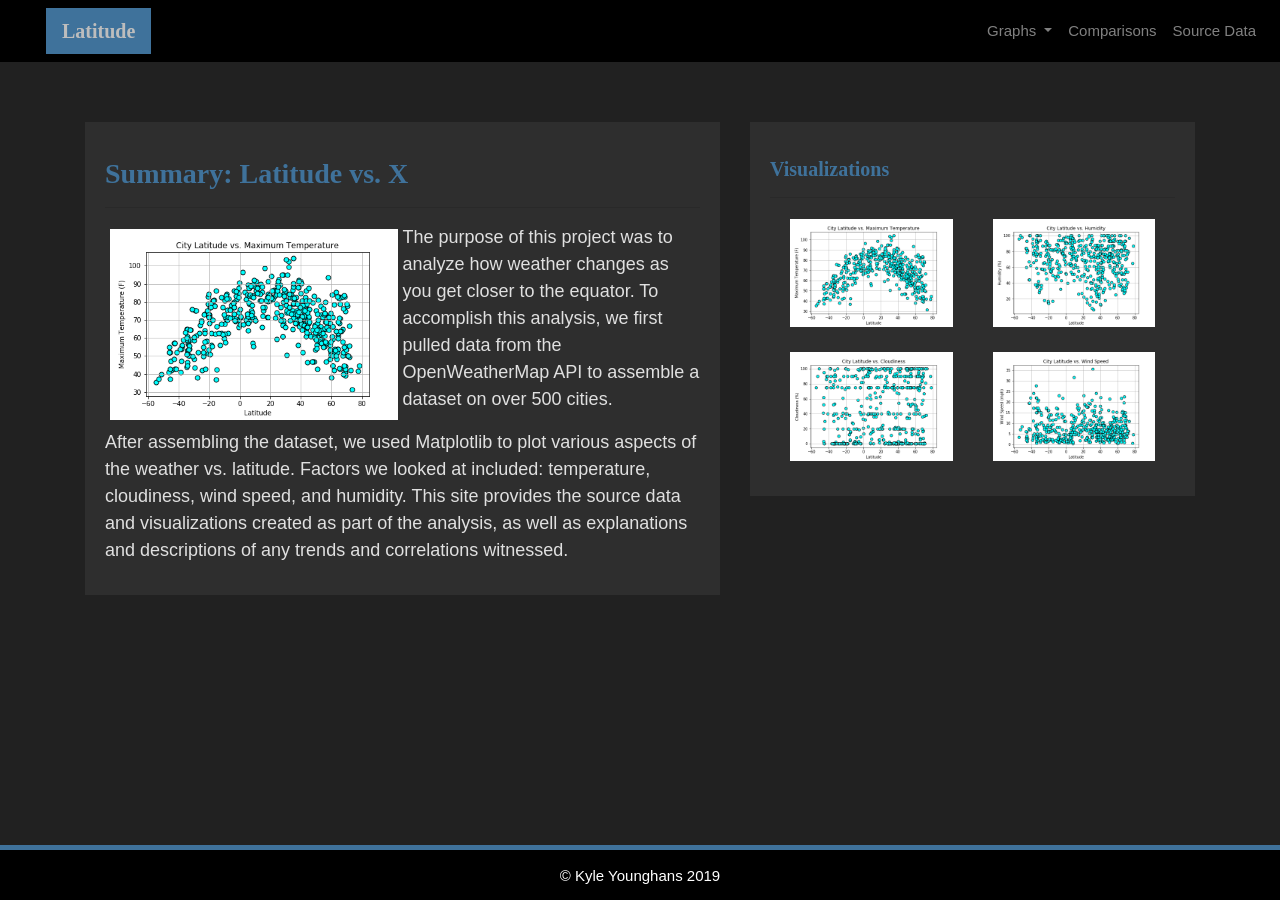
<file: Web Visualization Dashboard (Latitude)/index.html>
<!DOCTYPE html>
<html>

<head>
<!-- Required meta tags -->
    <meta charset="utf-8">
    <meta name="viewport" content="width=device-width, initial-scale=1, shrink-to-fit=no">

<!--Bootstrap CSS-->
<link rel="stylesheet" href="https://stackpath.bootstrapcdn.com/bootstrap/4.1.3/css/bootstrap.min.css" integrity="sha384-MCw98/SFnGE8fJT3GXwEOngsV7Zt27NXFoaoApmYm81iuXoPkFOJwJ8ERdknLPMO" crossorigin="anonymous">

<!--CSS Path-->
<link rel="stylesheet" type="text/css" href="style.css">

	<title>Web Visualization Dashboard (Latitude)</title>
</head>

<body>

<div class="navigation">
	<!-- Navbar content -->
	<nav class="navbar navbar-expand-lg navbar-dark"  style="background-color:black">
		<a class="navbar-brand" style="background-color:#3F729B;" href="index.html">Latitude</a>
		<button class="navbar-toggler type="button" data-toggle="collapse" data-target="#navbarNavDropdown"
		aria-controls="navbarNavDropdown" aria-expanded="false" aria-label="Toggle navigation">
		<span class="navbar-toggler-icon"></span>
		</button>
		
	<div class="collapse navbar-collapse" id="navbarNavDropdown">
		<ul class="navbar-nav ml-auto">
			<li class="nav-item dropdown">
				<a class="nav-link dropdown-toggle" href="#" id="navbarDropdownMenuLink" data-toggle="dropdown"
				aria-haspopup="true" aria-expanded="false">
				Graphs
				</a>
			<div class="dropdown-menu" aria-labelledby="navbarDropdownMenuLink">
				<a class="dropdown-item" href="maxtemp.html">Max Temperature vs Latitude</a>
				<a class="dropdown-item" href="humidity.html">Humidity vs Latitude</a>
				<a class="dropdown-item" href="cloudiness.html">Cloudiness vs Latitude</a>
				<a class="dropdown-item" href="windspeed.html">Wind Speed vs Latitude</a>
			</div>
			</li>
			<li class="nav-item">
				<a class="nav-link" href="comps.html">Comparisons</a>
			</li>
		<li class="nav-item">
			<a class="nav-link" href="data.html">Source Data</a>
		</li>
		</ul>
	 </div>
	</nav>
</div>

	<!-- Body -->
	<div class="container">
		<div class="row">
			<div class="col-lg-7 col-md-12">

	<!-- Left box  -->
	<div class="box">
		<h3 class="title">Summary: Latitude vs. X</h3>
		<hr>
		<img src="img/MAXTEMPvsLATITUDE.png" class="vizualization rounded float-left" alt="Max Temperature Graph">
			<p>The purpose of this project was to analyze how weather changes as you get closer to the equator. To
			accomplish this analysis, we first pulled data from the OpenWeatherMap API to assemble a dataset on over 500 cities.</p>
			<p>After assembling the dataset, we used Matplotlib to plot various aspects of the weather vs. latitude.
			Factors we looked at included: temperature, cloudiness, wind speed, and humidity. This site provides the
			source data and visualizations created as part of the analysis, as well as explanations and descriptions of
			any trends and correlations witnessed.</p>
	</div>
			</div>
			<div class="col-lg-5 col-md-12">

    <!-- Right Box -->
	<div class="box">
		<h5 class="title">Visualizations</h5>
			<hr>
			<div class="container">
			<div class="row" style="padding-bottom: 15px;">
				<div class="col-6">
					<a href="maxtemp.html">
						<img class="panel" src="img/MAXTEMPvsLATITUDE.png" alt="Max Temperature vs Latitude">
					</a>
				</div>
				<div class="col-6">
					<a href="humidity.html">
						<img class="panel" src="img/HUMIDITYvsLATITUDE.png" alt="Humidity vs Latitude">
					</a>
				</div>
			</div>
			<div class="row" style="padding-bottom: 15px;">
				<div class="col-6">
					<a href="cloudiness.html">
						<img class="panel" src="img/CLOUDINESSvsLATITUDE.png" alt="Cloudiness vs Latitude">
					</a>
				</div>
				<div class="col-6">
					<a href="windspeed.html">
						<img class="panel" src="img/WINDSPEEDvs_LATITUDE.png" alt="Wind Speed vs Latitude">
					</a>
				</div>
			</div>
			</div>
	</div>

			</div>

    </div>

	</div>

  <!-- Footer Section -->

  <footer>

    <div class="footer">&copy; Kyle Younghans 2019</div>

  </footer>

<!-- jQuery first, then Popper.js, then Bootstrap JS -->
    <script src="https://code.jquery.com/jquery-3.3.1.slim.min.js" integrity="sha384-q8i/X+965DzO0rT7abK41JStQIAqVgRVzpbzo5smXKp4YfRvH+8abtTE1Pi6jizo" crossorigin="anonymous"></script>
    <script src="https://cdnjs.cloudflare.com/ajax/libs/popper.js/1.14.3/umd/popper.min.js" integrity="sha384-ZMP7rVo3mIykV+2+9J3UJ46jBk0WLaUAdn689aCwoqbBJiSnjAK/l8WvCWPIPm49" crossorigin="anonymous"></script>
    <script src="https://stackpath.bootstrapcdn.com/bootstrap/4.1.3/js/bootstrap.min.js" integrity="sha384-ChfqqxuZUCnJSK3+MXmPNIyE6ZbWh2IMqE241rYiqJxyMiZ6OW/JmZQ5stwEULTy" crossorigin="anonymous"></script>
</body>
</html>
</file>
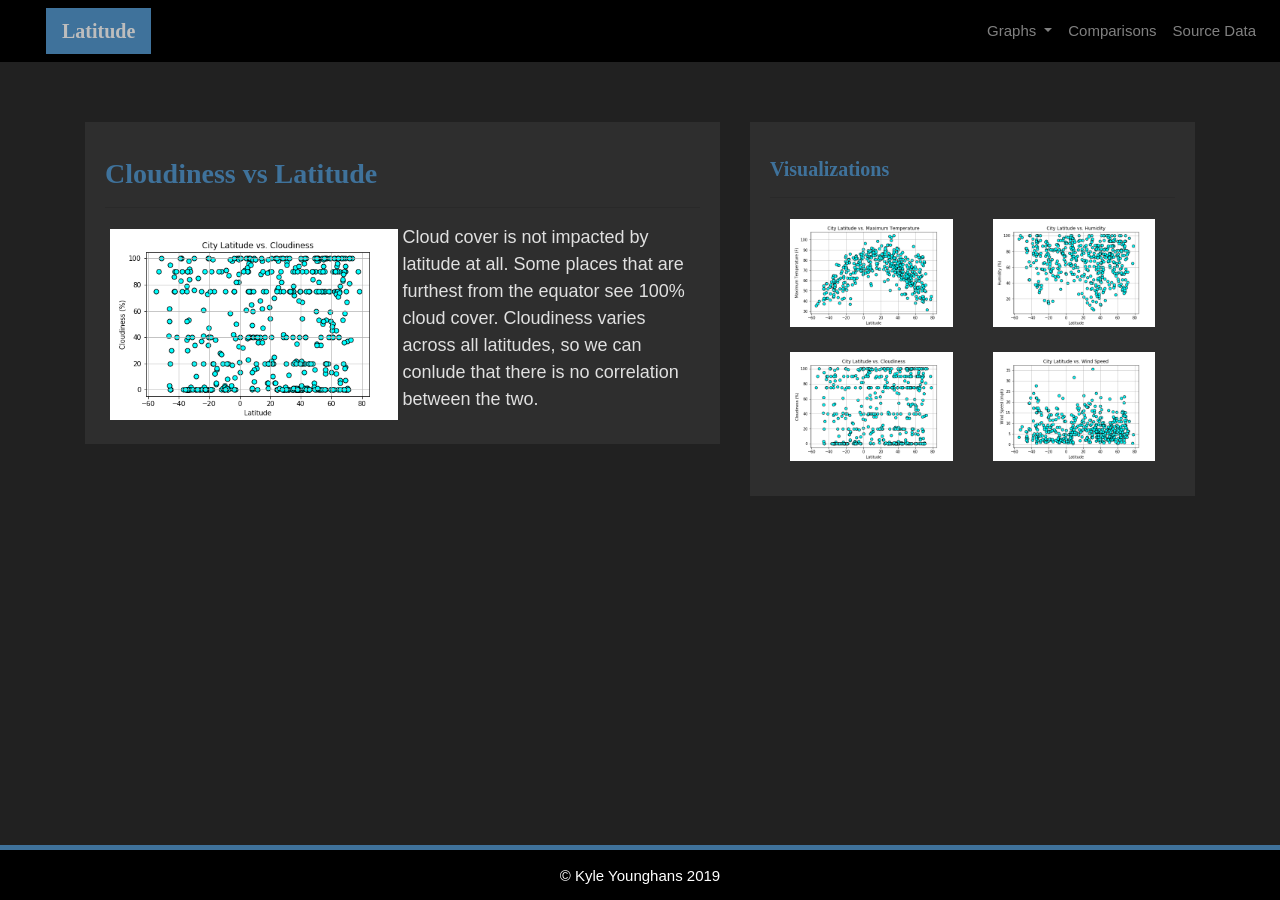
<file: Web Visualization Dashboard (Latitude)/cloudiness.html>
<!DOCTYPE html>
<html>

<head>
<!-- Required meta tags -->
    <meta charset="utf-8">
    <meta name="viewport" content="width=device-width, initial-scale=1, shrink-to-fit=no">

<!--Bootstrap CSS-->
<link rel="stylesheet" href="https://stackpath.bootstrapcdn.com/bootstrap/4.1.3/css/bootstrap.min.css" integrity="sha384-MCw98/SFnGE8fJT3GXwEOngsV7Zt27NXFoaoApmYm81iuXoPkFOJwJ8ERdknLPMO" crossorigin="anonymous">

<!--CSS Path-->
<link rel="stylesheet" type="text/css" href="style.css">

	<title>Web Visualization Dashboard (Latitude)</title>
</head>

<body>

<div class="navigation">
	<!-- Navbar content -->
	<nav class="navbar navbar-expand-lg navbar-dark"  style="background-color:black">
		<a class="navbar-brand" style="background-color:#3F729B;" href="index.html">Latitude</a>
		<button class="navbar-toggler type="button" data-toggle="collapse" data-target="#navbarNavDropdown"
		aria-controls="navbarNavDropdown" aria-expanded="false" aria-label="Toggle navigation">
		<span class="navbar-toggler-icon"></span>
		</button>
		
	<div class="collapse navbar-collapse" id="navbarNavDropdown">
		<ul class="navbar-nav ml-auto">
			<li class="nav-item dropdown">
				<a class="nav-link dropdown-toggle" href="#" id="navbarDropdownMenuLink" data-toggle="dropdown"
				aria-haspopup="true" aria-expanded="false">
				Graphs
				</a>
			<div class="dropdown-menu" aria-labelledby="navbarDropdownMenuLink">
				<a class="dropdown-item" href="maxtemp.html">Max Temperature vs Latitude</a>
				<a class="dropdown-item" href="humidity.html">Humidity vs Latitude</a>
				<a class="dropdown-item" href="cloudiness.html">Cloudiness vs Latitude</a>
				<a class="dropdown-item" href="windspeed.html">Wind Speed vs Latitude</a>
			</div>
			</li>
			<li class="nav-item">
				<a class="nav-link" href="comps.html">Comparisons</a>
			</li>
		<li class="nav-item">
			<a class="nav-link" href="data.html">Source Data</a>
		</li>
		</ul>
	 </div>
	</nav>
</div>

	<!-- Body -->
	<div class="container">
		<div class="row">
			<div class="col-lg-7 col-md-12">
	<!-- Left box  -->
	<div class="box">
		<h3 class="title">Cloudiness vs Latitude</h3>
		<hr>
			<img src="img/CLOUDINESSvsLATITUDE.png" class="vizualization rounded float-left" alt="Cloudiness vs Latitude">
				<p>Cloud cover is not impacted by latitude at all. Some places that are furthest from the equator see 100% cloud cover.  Cloudiness varies across all latitudes, so we can
				conlude that there is no correlation between the two.</p>
	</div>	
			</div>
	<div class="col-lg-5 col-md-12">
	<!-- Right Box -->
	<div class="box">
		<h5 class="title">Visualizations</h5>
			<hr>
			<div class="container">
			<div class="row" style="padding-bottom: 15px;">
				<div class="col-6">
					<a href="maxtemp.html">
						<img class="panel" src="img/MAXTEMPvsLATITUDE.png" alt="Max Temperature vs Latitude">
					</a>
				</div>
				<div class="col-6">
					<a href="humidity.html">
						<img class="panel" src="img/HUMIDITYvsLATITUDE.png" alt="Humidity vs Latitude">
					</a>
				</div>
			</div>
			<div class="row" style="padding-bottom: 15px;">
				<div class="col-6">
					<a href="cloudiness.html">
						<img class="panel" src="img/CLOUDINESSvsLATITUDE.png" alt="Cloudiness vs Latitude">
					</a>
				</div>
				<div class="col-6">
					<a href="windspeed.html">
						<img class="panel" src="img/WINDSPEEDvs_LATITUDE.png" alt="Wind Speed vs Latitude">
					</a>
				</div>
			</div>
			</div>
	</div>

			</div>

    </div>

	</div>

  <!-- Footer Section -->

  <footer>

    <div class="footer">&copy; Kyle Younghans 2019</div>

  </footer>

<!-- jQuery first, then Popper.js, then Bootstrap JS -->
    <script src="https://code.jquery.com/jquery-3.3.1.slim.min.js" integrity="sha384-q8i/X+965DzO0rT7abK41JStQIAqVgRVzpbzo5smXKp4YfRvH+8abtTE1Pi6jizo" crossorigin="anonymous"></script>
    <script src="https://cdnjs.cloudflare.com/ajax/libs/popper.js/1.14.3/umd/popper.min.js" integrity="sha384-ZMP7rVo3mIykV+2+9J3UJ46jBk0WLaUAdn689aCwoqbBJiSnjAK/l8WvCWPIPm49" crossorigin="anonymous"></script>
    <script src="https://stackpath.bootstrapcdn.com/bootstrap/4.1.3/js/bootstrap.min.js" integrity="sha384-ChfqqxuZUCnJSK3+MXmPNIyE6ZbWh2IMqE241rYiqJxyMiZ6OW/JmZQ5stwEULTy" crossorigin="anonymous"></script>
</body>
</html>
</file>
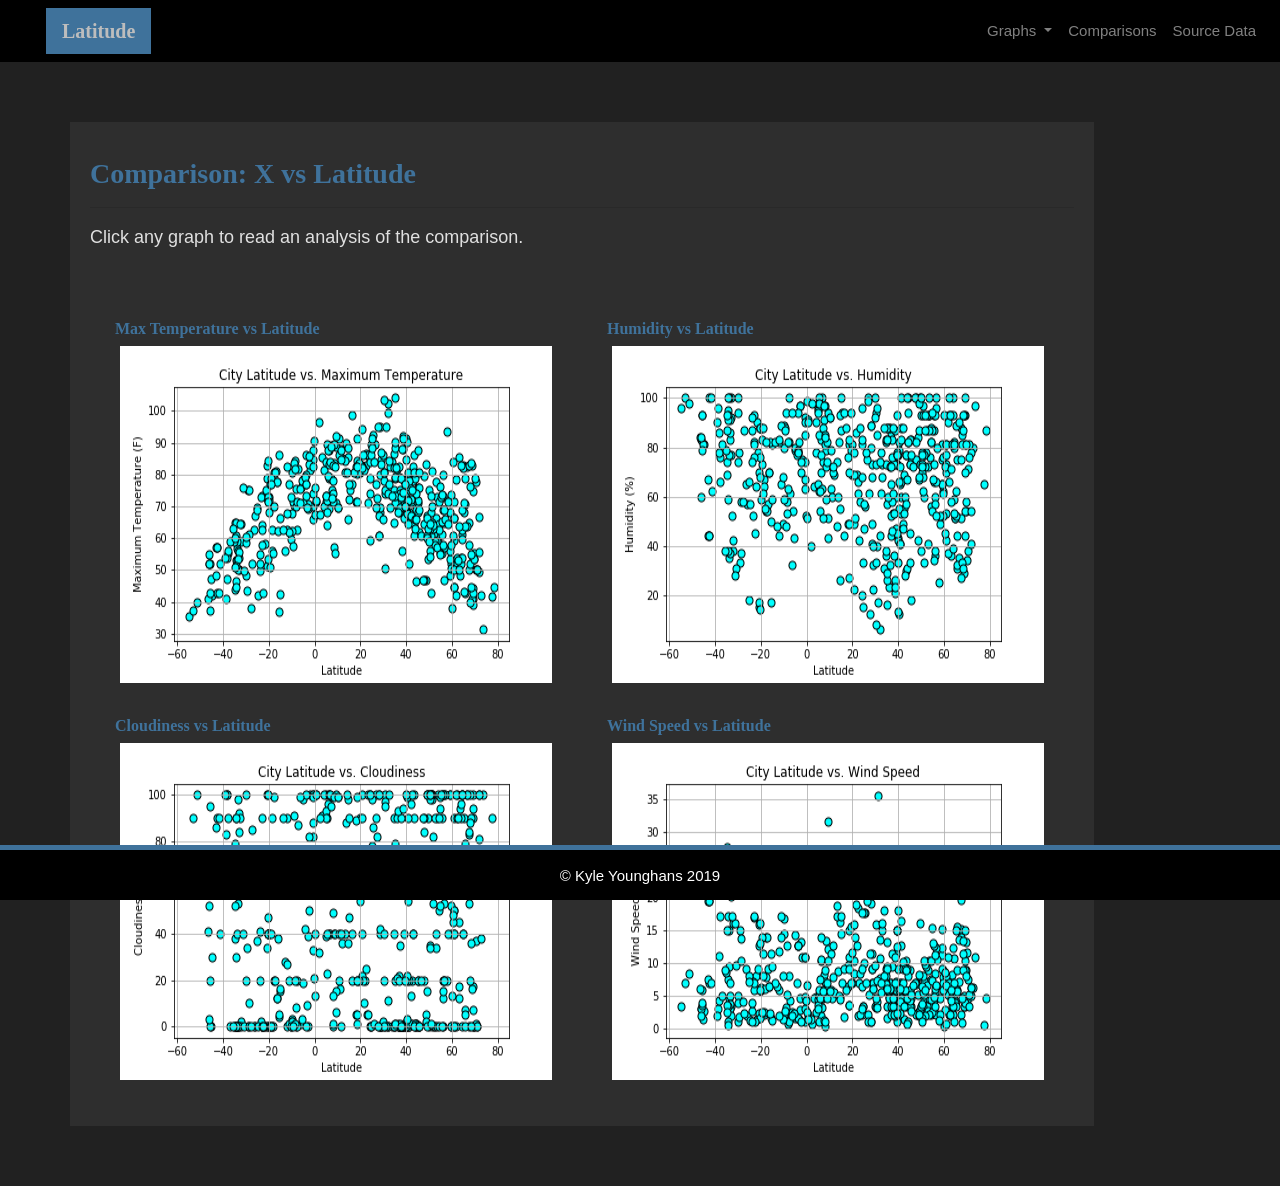
<file: Web Visualization Dashboard (Latitude)/comps.html>
<!DOCTYPE html>
<html>

<head>
<!-- Required meta tags -->
    <meta charset="utf-8">
    <meta name="viewport" content="width=device-width, initial-scale=1, shrink-to-fit=no">

<!--Bootstrap CSS-->
<link rel="stylesheet" href="https://stackpath.bootstrapcdn.com/bootstrap/4.1.3/css/bootstrap.min.css" integrity="sha384-MCw98/SFnGE8fJT3GXwEOngsV7Zt27NXFoaoApmYm81iuXoPkFOJwJ8ERdknLPMO" crossorigin="anonymous">

<!--CSS Path-->
<link rel="stylesheet" type="text/css" href="style.css">

	<title>Web Visualization Dashboard (Latitude)</title>
</head>

<body>

<div class="navigation">
	<!-- Navbar content -->
	<nav class="navbar navbar-expand-lg navbar-dark"  style="background-color:black">
		<a class="navbar-brand" style="background-color:#3F729B;" href="index.html">Latitude</a>
		<button class="navbar-toggler type="button" data-toggle="collapse" data-target="#navbarNavDropdown"
		aria-controls="navbarNavDropdown" aria-expanded="false" aria-label="Toggle navigation">
		<span class="navbar-toggler-icon"></span>
		</button>
		
	<div class="collapse navbar-collapse" id="navbarNavDropdown">
		<ul class="navbar-nav ml-auto">
			<li class="nav-item dropdown">
				<a class="nav-link dropdown-toggle" href="#" id="navbarDropdownMenuLink" data-toggle="dropdown"
				aria-haspopup="true" aria-expanded="false">
				Graphs
				</a>
			<div class="dropdown-menu" aria-labelledby="navbarDropdownMenuLink">
				<a class="dropdown-item" href="maxtemp.html">Max Temperature vs Latitude</a>
				<a class="dropdown-item" href="humidity.html">Humidity vs Latitude</a>
				<a class="dropdown-item" href="cloudiness.html">Cloudiness vs Latitude</a>
				<a class="dropdown-item" href="windspeed.html">Wind Speed vs Latitude</a>
			</div>
			</li>
			<li class="nav-item">
				<a class="nav-link" href="comps.html">Comparisons</a>
			</li>
		<li class="nav-item">
			<a class="nav-link" href="data.html">Source Data</a>
		</li>
		</ul>
	 </div>
	</nav>
</div>

<!--Body-->
  <div class="container">
	<div class="row">
		<div>
		<!--Box Set-->
		<div class="box">
			<h3 class="title">Comparison: X vs Latitude</h3>
			<hr>
				<p>Click any graph to read an analysis of the comparison.</p>
					<div class="container" style="padding-bottom: 50px;">
					<div class="row">
						<div class="col-lg-6" style="padding: 25px;">
							<div class="title">Max Temperature vs Latitude</div>
								<a href="maxtemp.html">
									<img class="panel" src="img/MAXTEMPvsLATITUDE.png" alt="Max Temperature vs Latitude">
								</a>
						</div>
						<div class="col-lg-6" style="padding: 25px;">
							<div class="title">Humidity vs Latitude</div>
								<a href="humidity.html">
									<img class="panel" src="img/HUMIDITYvsLATITUDE.png" alt="Humidity vs Latitude">
								</a>
						</div>
					</div>
					<div class="row">
						<div class="col-lg-6" style="padding: 25px;">
							<div class="title">Cloudiness vs Latitude</div>
								<a href="cloudiness.html">
									<img class="panel" src="img/CLOUDINESSvsLATITUDE.png" alt="Cloudiness Graph">
								</a>
						</div>
						<div class="col-lg-6" style="padding: 25px;">
							<div class="title">Wind Speed vs Latitude</div>
								<a href="windspeed.html">
									<img class="panel" src="img/WINDSPEEDvs_LATITUDE.png" alt="Wind Speed Graph">
								</a>
						</div>
					</div>
					</div>
		</div>
		</div>
	</div>
	</div>
   
  <footer>

    <div class="footer">&copy; Kyle Younghans 2019</div>

  </footer>

<!-- jQuery first, then Popper.js, then Bootstrap JS -->
    <script src="https://code.jquery.com/jquery-3.3.1.slim.min.js" integrity="sha384-q8i/X+965DzO0rT7abK41JStQIAqVgRVzpbzo5smXKp4YfRvH+8abtTE1Pi6jizo" crossorigin="anonymous"></script>
    <script src="https://cdnjs.cloudflare.com/ajax/libs/popper.js/1.14.3/umd/popper.min.js" integrity="sha384-ZMP7rVo3mIykV+2+9J3UJ46jBk0WLaUAdn689aCwoqbBJiSnjAK/l8WvCWPIPm49" crossorigin="anonymous"></script>
    <script src="https://stackpath.bootstrapcdn.com/bootstrap/4.1.3/js/bootstrap.min.js" integrity="sha384-ChfqqxuZUCnJSK3+MXmPNIyE6ZbWh2IMqE241rYiqJxyMiZ6OW/JmZQ5stwEULTy" crossorigin="anonymous"></script>
</body>
</html>
</file>
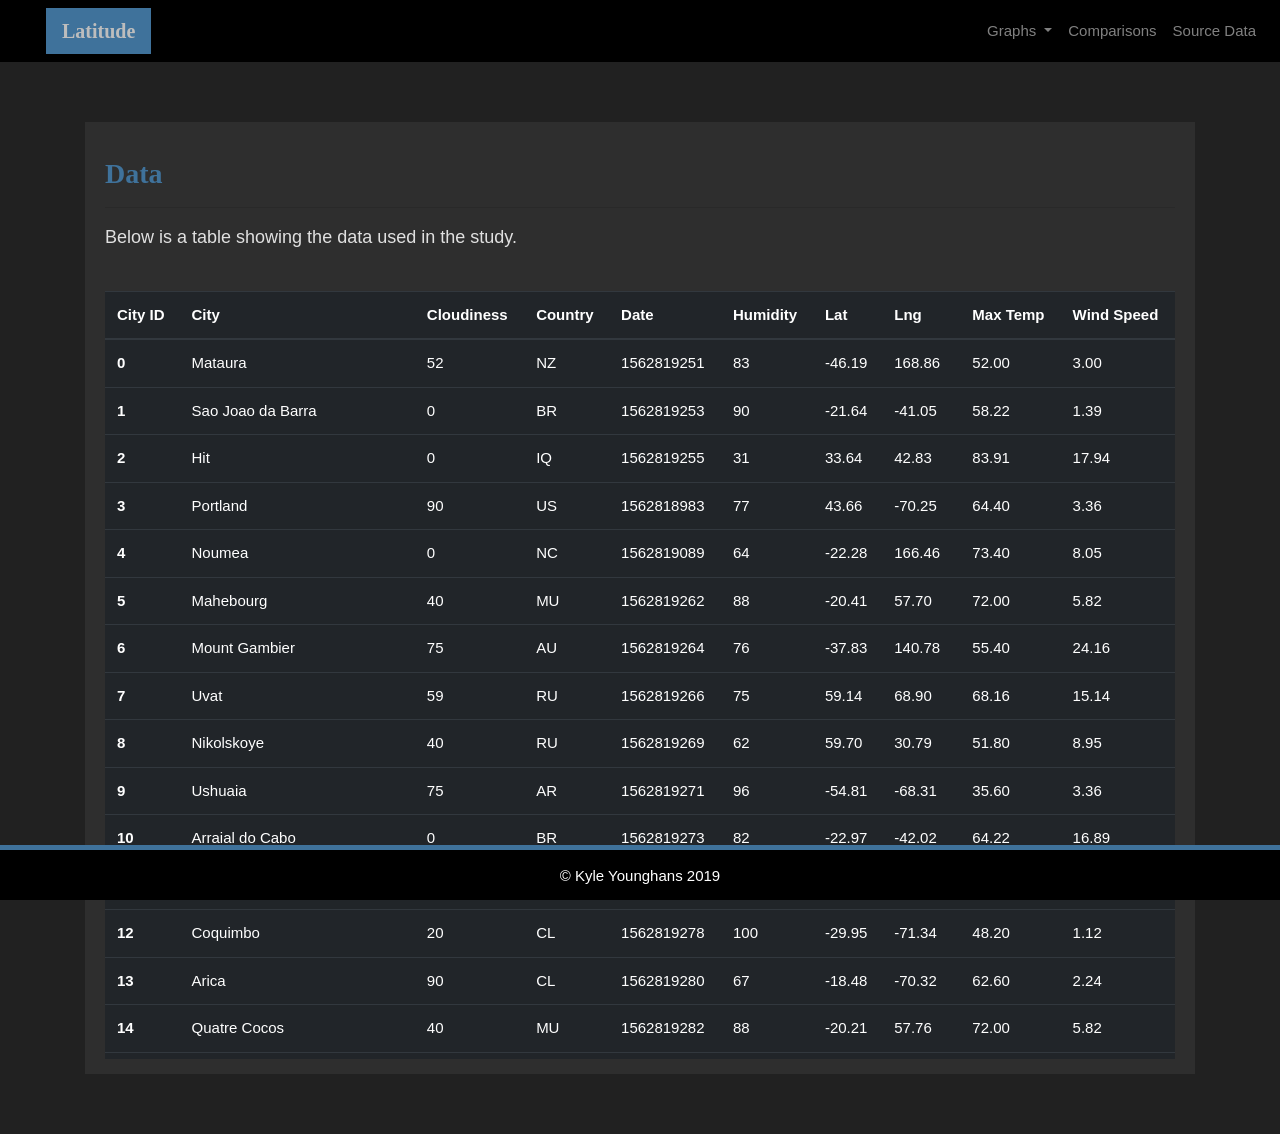
<file: Web Visualization Dashboard (Latitude)/data.html>
<!DOCTYPE html>
<html>

<head>
<!-- Required meta tags -->
    <meta charset="utf-8">
    <meta name="viewport" content="width=device-width, initial-scale=1, shrink-to-fit=no">

<!--Bootstrap CSS-->
<link rel="stylesheet" href="https://stackpath.bootstrapcdn.com/bootstrap/4.1.3/css/bootstrap.min.css" integrity="sha384-MCw98/SFnGE8fJT3GXwEOngsV7Zt27NXFoaoApmYm81iuXoPkFOJwJ8ERdknLPMO" crossorigin="anonymous">

<!--CSS Path-->
<link rel="stylesheet" type="text/css" href="style.css">

	<title>Web Visualization Dashboard (Latitude)</title>
</head>

<body>

<div class="navigation">
	<!-- Navbar content -->
	<nav class="navbar navbar-expand-lg navbar-dark"  style="background-color:black">
		<a class="navbar-brand" style="background-color:#3F729B;" href="index.html">Latitude</a>
		<button class="navbar-toggler type="button" data-toggle="collapse" data-target="#navbarNavDropdown"
		aria-controls="navbarNavDropdown" aria-expanded="false" aria-label="Toggle navigation">
		<span class="navbar-toggler-icon"></span>
		</button>
		
	<div class="collapse navbar-collapse" id="navbarNavDropdown">
		<ul class="navbar-nav ml-auto">
			<li class="nav-item dropdown">
				<a class="nav-link dropdown-toggle" href="#" id="navbarDropdownMenuLink" data-toggle="dropdown"
				aria-haspopup="true" aria-expanded="false">
				Graphs
				</a>
			<div class="dropdown-menu" aria-labelledby="navbarDropdownMenuLink">
				<a class="dropdown-item" href="maxtemp.html">Max Temperature vs Latitude</a>
				<a class="dropdown-item" href="humidity.html">Humidity vs Latitude</a>
				<a class="dropdown-item" href="cloudiness.html">Cloudiness vs Latitude</a>
				<a class="dropdown-item" href="windspeed.html">Wind Speed vs Latitude</a>
			</div>
			</li>
			<li class="nav-item">
				<a class="nav-link" href="comps.html">Comparisons</a>
			</li>
		<li class="nav-item">
			<a class="nav-link" href="data.html">Source Data</a>
		</li>
		</ul>
	 </div>
	</nav>
</div>

  <!--Table-->

  <div class="container">

    <div class="box">

      <h3 class="title">Data</h3>

      <hr>

      <p>Below is a table showing the data used in the study.</p>

      <br>

 <div class="table-responsive" style="overflow-x:auto; overflow-y:auto; max-height:768px; max-width: auto;">


<table class="table table-hover table-dark">
<caption>List of Weather Data For Cities</caption>
<thead>


    <tr style="text-align: left;">
      <th>City ID</th>
      <th>City</th>
      <th>Cloudiness</th>
      <th>Country</th>
      <th>Date</th>
      <th>Humidity</th>
      <th>Lat</th>
      <th>Lng</th>
      <th>Max Temp</th>
      <th>Wind Speed</th>
    </tr>
  </thead>
  <tbody>
    <tr>
      <th>0</th>
      <td>Mataura</td>
      <td>52</td>
      <td>NZ</td>
      <td>1562819251</td>
      <td>83</td>
      <td>-46.19</td>
      <td>168.86</td>
      <td>52.00</td>
      <td>3.00</td>
    </tr>
    <tr>
      <th>1</th>
      <td>Sao Joao da Barra</td>
      <td>0</td>
      <td>BR</td>
      <td>1562819253</td>
      <td>90</td>
      <td>-21.64</td>
      <td>-41.05</td>
      <td>58.22</td>
      <td>1.39</td>
    </tr>
    <tr>
      <th>2</th>
      <td>Hit</td>
      <td>0</td>
      <td>IQ</td>
      <td>1562819255</td>
      <td>31</td>
      <td>33.64</td>
      <td>42.83</td>
      <td>83.91</td>
      <td>17.94</td>
    </tr>
    <tr>
      <th>3</th>
      <td>Portland</td>
      <td>90</td>
      <td>US</td>
      <td>1562818983</td>
      <td>77</td>
      <td>43.66</td>
      <td>-70.25</td>
      <td>64.40</td>
      <td>3.36</td>
    </tr>
    <tr>
      <th>4</th>
      <td>Noumea</td>
      <td>0</td>
      <td>NC</td>
      <td>1562819089</td>
      <td>64</td>
      <td>-22.28</td>
      <td>166.46</td>
      <td>73.40</td>
      <td>8.05</td>
    </tr>
    <tr>
      <th>5</th>
      <td>Mahebourg</td>
      <td>40</td>
      <td>MU</td>
      <td>1562819262</td>
      <td>88</td>
      <td>-20.41</td>
      <td>57.70</td>
      <td>72.00</td>
      <td>5.82</td>
    </tr>
    <tr>
      <th>6</th>
      <td>Mount Gambier</td>
      <td>75</td>
      <td>AU</td>
      <td>1562819264</td>
      <td>76</td>
      <td>-37.83</td>
      <td>140.78</td>
      <td>55.40</td>
      <td>24.16</td>
    </tr>
    <tr>
      <th>7</th>
      <td>Uvat</td>
      <td>59</td>
      <td>RU</td>
      <td>1562819266</td>
      <td>75</td>
      <td>59.14</td>
      <td>68.90</td>
      <td>68.16</td>
      <td>15.14</td>
    </tr>
    <tr>
      <th>8</th>
      <td>Nikolskoye</td>
      <td>40</td>
      <td>RU</td>
      <td>1562819269</td>
      <td>62</td>
      <td>59.70</td>
      <td>30.79</td>
      <td>51.80</td>
      <td>8.95</td>
    </tr>
    <tr>
      <th>9</th>
      <td>Ushuaia</td>
      <td>75</td>
      <td>AR</td>
      <td>1562819271</td>
      <td>96</td>
      <td>-54.81</td>
      <td>-68.31</td>
      <td>35.60</td>
      <td>3.36</td>
    </tr>
    <tr>
      <th>10</th>
      <td>Arraial do Cabo</td>
      <td>0</td>
      <td>BR</td>
      <td>1562819273</td>
      <td>82</td>
      <td>-22.97</td>
      <td>-42.02</td>
      <td>64.22</td>
      <td>16.89</td>
    </tr>
    <tr>
      <th>11</th>
      <td>Rikitea</td>
      <td>0</td>
      <td>PF</td>
      <td>1562819275</td>
      <td>81</td>
      <td>-23.12</td>
      <td>-134.97</td>
      <td>73.34</td>
      <td>17.09</td>
    </tr>
    <tr>
      <th>12</th>
      <td>Coquimbo</td>
      <td>20</td>
      <td>CL</td>
      <td>1562819278</td>
      <td>100</td>
      <td>-29.95</td>
      <td>-71.34</td>
      <td>48.20</td>
      <td>1.12</td>
    </tr>
    <tr>
      <th>13</th>
      <td>Arica</td>
      <td>90</td>
      <td>CL</td>
      <td>1562819280</td>
      <td>67</td>
      <td>-18.48</td>
      <td>-70.32</td>
      <td>62.60</td>
      <td>2.24</td>
    </tr>
    <tr>
      <th>14</th>
      <td>Quatre Cocos</td>
      <td>40</td>
      <td>MU</td>
      <td>1562819282</td>
      <td>88</td>
      <td>-20.21</td>
      <td>57.76</td>
      <td>72.00</td>
      <td>5.82</td>
    </tr>
    <tr>
      <th>15</th>
      <td>Meulaboh</td>
      <td>61</td>
      <td>ID</td>
      <td>1562819284</td>
      <td>78</td>
      <td>4.14</td>
      <td>96.13</td>
      <td>81.39</td>
      <td>4.83</td>
    </tr>
    <tr>
      <th>16</th>
      <td>Albany</td>
      <td>20</td>
      <td>US</td>
      <td>1562819075</td>
      <td>69</td>
      <td>42.65</td>
      <td>-73.75</td>
      <td>75.00</td>
      <td>1.39</td>
    </tr>
    <tr>
      <th>17</th>
      <td>Sheksna</td>
      <td>75</td>
      <td>RU</td>
      <td>1562819288</td>
      <td>81</td>
      <td>59.21</td>
      <td>38.50</td>
      <td>48.20</td>
      <td>11.18</td>
    </tr>
    <tr>
      <th>18</th>
      <td>Hermanus</td>
      <td>0</td>
      <td>ZA</td>
      <td>1562819291</td>
      <td>95</td>
      <td>-34.42</td>
      <td>19.24</td>
      <td>53.01</td>
      <td>7.54</td>
    </tr>
    <tr>
      <th>19</th>
      <td>Broken Hill</td>
      <td>2</td>
      <td>AU</td>
      <td>1562819273</td>
      <td>42</td>
      <td>-31.97</td>
      <td>141.45</td>
      <td>64.40</td>
      <td>20.80</td>
    </tr>
    <tr>
      <th>20</th>
      <td>Mildura</td>
      <td>90</td>
      <td>AU</td>
      <td>1562819295</td>
      <td>59</td>
      <td>-34.18</td>
      <td>142.16</td>
      <td>60.80</td>
      <td>17.22</td>
    </tr>
    <tr>
      <th>21</th>
      <td>Cotonou</td>
      <td>40</td>
      <td>BJ</td>
      <td>1562819297</td>
      <td>83</td>
      <td>6.37</td>
      <td>2.43</td>
      <td>78.80</td>
      <td>10.29</td>
    </tr>
    <tr>
      <th>22</th>
      <td>Cabo San Lucas</td>
      <td>5</td>
      <td>MX</td>
      <td>1562819007</td>
      <td>42</td>
      <td>22.89</td>
      <td>-109.91</td>
      <td>86.00</td>
      <td>6.93</td>
    </tr>
    <tr>
      <th>23</th>
      <td>Port Lincoln</td>
      <td>38</td>
      <td>AU</td>
      <td>1562819302</td>
      <td>74</td>
      <td>-34.72</td>
      <td>135.86</td>
      <td>58.98</td>
      <td>27.67</td>
    </tr>
    <tr>
      <th>24</th>
      <td>Atuona</td>
      <td>3</td>
      <td>PF</td>
      <td>1562819304</td>
      <td>80</td>
      <td>-9.80</td>
      <td>-139.03</td>
      <td>80.63</td>
      <td>16.78</td>
    </tr>
    <tr>
      <th>25</th>
      <td>Cairns</td>
      <td>75</td>
      <td>AU</td>
      <td>1562819203</td>
      <td>57</td>
      <td>-16.92</td>
      <td>145.77</td>
      <td>81.00</td>
      <td>9.17</td>
    </tr>
    <tr>
      <th>26</th>
      <td>Kashima</td>
      <td>75</td>
      <td>JP</td>
      <td>1562819308</td>
      <td>73</td>
      <td>33.10</td>
      <td>130.10</td>
      <td>82.40</td>
      <td>14.99</td>
    </tr>
    <tr>
      <th>27</th>
      <td>Abha</td>
      <td>5</td>
      <td>SA</td>
      <td>1562819310</td>
      <td>49</td>
      <td>18.22</td>
      <td>42.50</td>
      <td>71.60</td>
      <td>6.49</td>
    </tr>
    <tr>
      <th>28</th>
      <td>Warrnambool</td>
      <td>100</td>
      <td>AU</td>
      <td>1562819313</td>
      <td>78</td>
      <td>-38.38</td>
      <td>142.48</td>
      <td>54.00</td>
      <td>11.01</td>
    </tr>
    <tr>
      <th>29</th>
      <td>Coihaique</td>
      <td>95</td>
      <td>CL</td>
      <td>1562819315</td>
      <td>93</td>
      <td>-45.58</td>
      <td>-72.07</td>
      <td>37.40</td>
      <td>5.82</td>
    </tr>
    <tr>
      <th>30</th>
      <td>Chokurdakh</td>
      <td>37</td>
      <td>RU</td>
      <td>1562819317</td>
      <td>38</td>
      <td>70.62</td>
      <td>147.90</td>
      <td>77.68</td>
      <td>7.58</td>
    </tr>
    <tr>
      <th>31</th>
      <td>Tasiilaq</td>
      <td>79</td>
      <td>GL</td>
      <td>1562819319</td>
      <td>75</td>
      <td>65.61</td>
      <td>-37.64</td>
      <td>42.80</td>
      <td>5.82</td>
    </tr>
    <tr>
      <th>32</th>
      <td>Penzance</td>
      <td>0</td>
      <td>GB</td>
      <td>1562819321</td>
      <td>93</td>
      <td>50.12</td>
      <td>-5.53</td>
      <td>64.00</td>
      <td>3.36</td>
    </tr>
    <tr>
      <th>33</th>
      <td>Kapaa</td>
      <td>20</td>
      <td>US</td>
      <td>1562819324</td>
      <td>69</td>
      <td>22.08</td>
      <td>-159.32</td>
      <td>82.40</td>
      <td>12.75</td>
    </tr>
    <tr>
      <th>34</th>
      <td>East London</td>
      <td>0</td>
      <td>ZA</td>
      <td>1562819074</td>
      <td>100</td>
      <td>-33.02</td>
      <td>27.91</td>
      <td>50.00</td>
      <td>3.36</td>
    </tr>
    <tr>
      <th>35</th>
      <td>Cape Town</td>
      <td>0</td>
      <td>ZA</td>
      <td>1562819304</td>
      <td>100</td>
      <td>-33.93</td>
      <td>18.42</td>
      <td>53.01</td>
      <td>4.70</td>
    </tr>
    <tr>
      <th>36</th>
      <td>Bonavista</td>
      <td>5</td>
      <td>CA</td>
      <td>1562819104</td>
      <td>84</td>
      <td>48.65</td>
      <td>-53.11</td>
      <td>46.99</td>
      <td>5.26</td>
    </tr>
    <tr>
      <th>37</th>
      <td>Ulety</td>
      <td>0</td>
      <td>RU</td>
      <td>1562819332</td>
      <td>33</td>
      <td>51.36</td>
      <td>112.48</td>
      <td>81.08</td>
      <td>7.25</td>
    </tr>
    <tr>
      <th>38</th>
      <td>Chivay</td>
      <td>4</td>
      <td>PE</td>
      <td>1562819335</td>
      <td>50</td>
      <td>-15.64</td>
      <td>-71.60</td>
      <td>36.73</td>
      <td>1.68</td>
    </tr>
    <tr>
      <th>39</th>
      <td>Hafizabad</td>
      <td>0</td>
      <td>PK</td>
      <td>1562819337</td>
      <td>44</td>
      <td>32.07</td>
      <td>73.69</td>
      <td>99.35</td>
      <td>10.67</td>
    </tr>
    <tr>
      <th>40</th>
      <td>Butaritari</td>
      <td>91</td>
      <td>KI</td>
      <td>1562819339</td>
      <td>64</td>
      <td>3.07</td>
      <td>172.79</td>
      <td>85.55</td>
      <td>4.63</td>
    </tr>
    <tr>
      <th>41</th>
      <td>Bluff</td>
      <td>2</td>
      <td>AU</td>
      <td>1562819341</td>
      <td>52</td>
      <td>-23.58</td>
      <td>149.07</td>
      <td>72.98</td>
      <td>7.11</td>
    </tr>
    <tr>
      <th>42</th>
      <td>Ilulissat</td>
      <td>17</td>
      <td>GL</td>
      <td>1562819344</td>
      <td>93</td>
      <td>69.22</td>
      <td>-51.10</td>
      <td>41.00</td>
      <td>3.36</td>
    </tr>
    <tr>
      <th>43</th>
      <td>Qaanaaq</td>
      <td>90</td>
      <td>GL</td>
      <td>1562819346</td>
      <td>65</td>
      <td>77.48</td>
      <td>-69.36</td>
      <td>41.81</td>
      <td>0.51</td>
    </tr>
    <tr>
      <th>44</th>
      <td>Los Llanos de Aridane</td>
      <td>0</td>
      <td>ES</td>
      <td>1562819348</td>
      <td>68</td>
      <td>28.66</td>
      <td>-17.92</td>
      <td>68.00</td>
      <td>6.93</td>
    </tr>
    <tr>
      <th>45</th>
      <td>Wanaka</td>
      <td>30</td>
      <td>NZ</td>
      <td>1562819350</td>
      <td>81</td>
      <td>-44.70</td>
      <td>169.14</td>
      <td>42.17</td>
      <td>2.73</td>
    </tr>
    <tr>
      <th>46</th>
      <td>Yellowknife</td>
      <td>75</td>
      <td>CA</td>
      <td>1562819352</td>
      <td>66</td>
      <td>62.45</td>
      <td>-114.38</td>
      <td>53.60</td>
      <td>6.93</td>
    </tr>
    <tr>
      <th>47</th>
      <td>Grand Gaube</td>
      <td>40</td>
      <td>MU</td>
      <td>1562819355</td>
      <td>88</td>
      <td>-20.01</td>
      <td>57.66</td>
      <td>73.00</td>
      <td>5.82</td>
    </tr>
    <tr>
      <th>48</th>
      <td>Hilo</td>
      <td>90</td>
      <td>US</td>
      <td>1562819357</td>
      <td>69</td>
      <td>19.71</td>
      <td>-155.08</td>
      <td>80.60</td>
      <td>6.93</td>
    </tr>
    <tr>
      <th>49</th>
      <td>Pierre</td>
      <td>1</td>
      <td>US</td>
      <td>1562819335</td>
      <td>82</td>
      <td>44.37</td>
      <td>-100.35</td>
      <td>69.01</td>
      <td>4.54</td>
    </tr>
    <tr>
      <th>50</th>
      <td>Goranboy</td>
      <td>0</td>
      <td>AZ</td>
      <td>1562819361</td>
      <td>65</td>
      <td>40.61</td>
      <td>46.79</td>
      <td>78.80</td>
      <td>6.93</td>
    </tr>
    <tr>
      <th>51</th>
      <td>Thompson</td>
      <td>75</td>
      <td>CA</td>
      <td>1562819364</td>
      <td>66</td>
      <td>55.74</td>
      <td>-97.86</td>
      <td>55.40</td>
      <td>2.71</td>
    </tr>
    <tr>
      <th>52</th>
      <td>Tsiroanomandidy</td>
      <td>0</td>
      <td>MG</td>
      <td>1562819366</td>
      <td>64</td>
      <td>-18.77</td>
      <td>46.05</td>
      <td>56.19</td>
      <td>2.55</td>
    </tr>
    <tr>
      <th>53</th>
      <td>Ayan</td>
      <td>0</td>
      <td>IR</td>
      <td>1562819368</td>
      <td>74</td>
      <td>38.23</td>
      <td>44.70</td>
      <td>56.17</td>
      <td>4.74</td>
    </tr>
    <tr>
      <th>54</th>
      <td>Eydhafushi</td>
      <td>100</td>
      <td>MV</td>
      <td>1562819226</td>
      <td>65</td>
      <td>5.10</td>
      <td>73.07</td>
      <td>83.98</td>
      <td>4.43</td>
    </tr>
    <tr>
      <th>55</th>
      <td>Garlasco</td>
      <td>75</td>
      <td>IT</td>
      <td>1562819373</td>
      <td>73</td>
      <td>45.20</td>
      <td>8.92</td>
      <td>71.01</td>
      <td>5.82</td>
    </tr>
    <tr>
      <th>56</th>
      <td>Talnakh</td>
      <td>0</td>
      <td>RU</td>
      <td>1562819375</td>
      <td>54</td>
      <td>69.49</td>
      <td>88.39</td>
      <td>53.60</td>
      <td>8.95</td>
    </tr>
    <tr>
      <th>57</th>
      <td>Shirokiy</td>
      <td>100</td>
      <td>RU</td>
      <td>1562819377</td>
      <td>76</td>
      <td>53.87</td>
      <td>39.17</td>
      <td>59.00</td>
      <td>3.00</td>
    </tr>
    <tr>
      <th>58</th>
      <td>Toropets</td>
      <td>100</td>
      <td>RU</td>
      <td>1562819379</td>
      <td>96</td>
      <td>56.50</td>
      <td>31.64</td>
      <td>46.81</td>
      <td>6.53</td>
    </tr>
    <tr>
      <th>59</th>
      <td>Busselton</td>
      <td>98</td>
      <td>AU</td>
      <td>1562819381</td>
      <td>83</td>
      <td>-33.64</td>
      <td>115.35</td>
      <td>59.00</td>
      <td>5.01</td>
    </tr>
    <tr>
      <th>60</th>
      <td>Cap Malheureux</td>
      <td>40</td>
      <td>MU</td>
      <td>1562819111</td>
      <td>88</td>
      <td>-19.98</td>
      <td>57.61</td>
      <td>72.00</td>
      <td>5.82</td>
    </tr>
    <tr>
      <th>61</th>
      <td>Upernavik</td>
      <td>38</td>
      <td>GL</td>
      <td>1562819386</td>
      <td>80</td>
      <td>72.79</td>
      <td>-56.15</td>
      <td>42.20</td>
      <td>6.33</td>
    </tr>
    <tr>
      <th>62</th>
      <td>Osmaniye</td>
      <td>22</td>
      <td>TR</td>
      <td>1562819388</td>
      <td>86</td>
      <td>37.07</td>
      <td>36.26</td>
      <td>79.00</td>
      <td>5.99</td>
    </tr>
    <tr>
      <th>63</th>
      <td>Aswan</td>
      <td>0</td>
      <td>EG</td>
      <td>1562819390</td>
      <td>20</td>
      <td>24.09</td>
      <td>32.90</td>
      <td>84.20</td>
      <td>2.24</td>
    </tr>
    <tr>
      <th>64</th>
      <td>Kaitangata</td>
      <td>62</td>
      <td>NZ</td>
      <td>1562819392</td>
      <td>60</td>
      <td>-46.28</td>
      <td>169.85</td>
      <td>55.00</td>
      <td>3.00</td>
    </tr>
    <tr>
      <th>65</th>
      <td>Avarua</td>
      <td>73</td>
      <td>CK</td>
      <td>1562819395</td>
      <td>78</td>
      <td>-21.21</td>
      <td>-159.78</td>
      <td>75.20</td>
      <td>9.17</td>
    </tr>
    <tr>
      <th>66</th>
      <td>Vaini</td>
      <td>75</td>
      <td>IN</td>
      <td>1562819397</td>
      <td>94</td>
      <td>15.34</td>
      <td>74.49</td>
      <td>75.20</td>
      <td>6.93</td>
    </tr>
    <tr>
      <th>67</th>
      <td>Hobart</td>
      <td>75</td>
      <td>AU</td>
      <td>1562819261</td>
      <td>44</td>
      <td>-42.88</td>
      <td>147.33</td>
      <td>57.20</td>
      <td>19.46</td>
    </tr>
    <tr>
      <th>68</th>
      <td>Miri</td>
      <td>99</td>
      <td>NG</td>
      <td>1562819401</td>
      <td>92</td>
      <td>10.31</td>
      <td>9.75</td>
      <td>69.53</td>
      <td>5.66</td>
    </tr>
    <tr>
      <th>69</th>
      <td>Mayor Pablo Lagerenza</td>
      <td>0</td>
      <td>PY</td>
      <td>1562819403</td>
      <td>59</td>
      <td>-19.93</td>
      <td>-60.77</td>
      <td>68.09</td>
      <td>6.35</td>
    </tr>
    <tr>
      <th>70</th>
      <td>Gubkinskiy</td>
      <td>100</td>
      <td>RU</td>
      <td>1562819406</td>
      <td>80</td>
      <td>64.43</td>
      <td>76.50</td>
      <td>61.25</td>
      <td>21.68</td>
    </tr>
    <tr>
      <th>71</th>
      <td>Dubbo</td>
      <td>0</td>
      <td>AU</td>
      <td>1562819408</td>
      <td>38</td>
      <td>-32.25</td>
      <td>148.60</td>
      <td>59.00</td>
      <td>16.11</td>
    </tr>
    <tr>
      <th>72</th>
      <td>Mar del Plata</td>
      <td>41</td>
      <td>AR</td>
      <td>1562819410</td>
      <td>84</td>
      <td>-46.43</td>
      <td>-67.52</td>
      <td>40.91</td>
      <td>6.06</td>
    </tr>
    <tr>
      <th>73</th>
      <td>Ribeira Grande</td>
      <td>0</td>
      <td>PT</td>
      <td>1562819412</td>
      <td>87</td>
      <td>38.52</td>
      <td>-28.70</td>
      <td>69.71</td>
      <td>5.21</td>
    </tr>
    <tr>
      <th>74</th>
      <td>Klaksvik</td>
      <td>100</td>
      <td>FO</td>
      <td>1562819414</td>
      <td>93</td>
      <td>62.23</td>
      <td>-6.59</td>
      <td>51.80</td>
      <td>2.24</td>
    </tr>
    <tr>
      <th>75</th>
      <td>Sangin</td>
      <td>0</td>
      <td>AF</td>
      <td>1562819417</td>
      <td>6</td>
      <td>32.07</td>
      <td>64.85</td>
      <td>102.47</td>
      <td>7.61</td>
    </tr>
    <tr>
      <th>76</th>
      <td>Awjilah</td>
      <td>0</td>
      <td>LY</td>
      <td>1562819419</td>
      <td>32</td>
      <td>29.14</td>
      <td>21.30</td>
      <td>84.83</td>
      <td>6.04</td>
    </tr>
    <tr>
      <th>77</th>
      <td>Nanortalik</td>
      <td>13</td>
      <td>GL</td>
      <td>1562819421</td>
      <td>93</td>
      <td>60.14</td>
      <td>-45.24</td>
      <td>38.03</td>
      <td>0.40</td>
    </tr>
    <tr>
      <th>78</th>
      <td>Saldanha</td>
      <td>0</td>
      <td>PT</td>
      <td>1562819423</td>
      <td>53</td>
      <td>41.42</td>
      <td>-6.55</td>
      <td>68.09</td>
      <td>3.27</td>
    </tr>
    <tr>
      <th>79</th>
      <td>Faanui</td>
      <td>12</td>
      <td>PF</td>
      <td>1562819425</td>
      <td>70</td>
      <td>-16.48</td>
      <td>-151.75</td>
      <td>77.81</td>
      <td>6.51</td>
    </tr>
    <tr>
      <th>80</th>
      <td>Ivangorod</td>
      <td>100</td>
      <td>RU</td>
      <td>1562819428</td>
      <td>65</td>
      <td>59.38</td>
      <td>28.23</td>
      <td>53.51</td>
      <td>12.35</td>
    </tr>
    <tr>
      <th>81</th>
      <td>Kruisfontein</td>
      <td>0</td>
      <td>ZA</td>
      <td>1562819430</td>
      <td>35</td>
      <td>-34.00</td>
      <td>24.73</td>
      <td>56.93</td>
      <td>9.55</td>
    </tr>
    <tr>
      <th>82</th>
      <td>Port Alfred</td>
      <td>0</td>
      <td>ZA</td>
      <td>1562819432</td>
      <td>86</td>
      <td>-33.59</td>
      <td>26.89</td>
      <td>55.99</td>
      <td>3.00</td>
    </tr>
    <tr>
      <th>83</th>
      <td>Yuksekova</td>
      <td>0</td>
      <td>TR</td>
      <td>1562819434</td>
      <td>53</td>
      <td>37.57</td>
      <td>44.29</td>
      <td>71.60</td>
      <td>4.70</td>
    </tr>
    <tr>
      <th>84</th>
      <td>Biltine</td>
      <td>98</td>
      <td>TD</td>
      <td>1562819436</td>
      <td>55</td>
      <td>14.53</td>
      <td>20.93</td>
      <td>85.55</td>
      <td>16.31</td>
    </tr>
    <tr>
      <th>85</th>
      <td>Petropavlovsk-Kamchatskiy</td>
      <td>40</td>
      <td>RU</td>
      <td>1562819248</td>
      <td>72</td>
      <td>53.05</td>
      <td>158.65</td>
      <td>66.20</td>
      <td>8.95</td>
    </tr>
    <tr>
      <th>86</th>
      <td>Castro</td>
      <td>90</td>
      <td>CL</td>
      <td>1562819441</td>
      <td>100</td>
      <td>-42.48</td>
      <td>-73.76</td>
      <td>42.80</td>
      <td>6.93</td>
    </tr>
    <tr>
      <th>87</th>
      <td>Ocampo</td>
      <td>82</td>
      <td>MX</td>
      <td>1562819443</td>
      <td>61</td>
      <td>27.32</td>
      <td>-102.40</td>
      <td>72.41</td>
      <td>5.23</td>
    </tr>
    <tr>
      <th>88</th>
      <td>Dudinka</td>
      <td>0</td>
      <td>RU</td>
      <td>1562819445</td>
      <td>54</td>
      <td>69.41</td>
      <td>86.18</td>
      <td>53.60</td>
      <td>8.95</td>
    </tr>
    <tr>
      <th>89</th>
      <td>Mercedes</td>
      <td>84</td>
      <td>UY</td>
      <td>1562819448</td>
      <td>92</td>
      <td>-33.25</td>
      <td>-58.03</td>
      <td>54.00</td>
      <td>1.99</td>
    </tr>
    <tr>
      <th>90</th>
      <td>Kladanj</td>
      <td>0</td>
      <td>BA</td>
      <td>1562819450</td>
      <td>100</td>
      <td>44.23</td>
      <td>18.69</td>
      <td>46.40</td>
      <td>1.12</td>
    </tr>
    <tr>
      <th>91</th>
      <td>Chandbali</td>
      <td>100</td>
      <td>IN</td>
      <td>1562819452</td>
      <td>49</td>
      <td>20.77</td>
      <td>86.74</td>
      <td>94.19</td>
      <td>10.36</td>
    </tr>
    <tr>
      <th>92</th>
      <td>Chicama</td>
      <td>20</td>
      <td>PE</td>
      <td>1562819454</td>
      <td>82</td>
      <td>-7.84</td>
      <td>-79.15</td>
      <td>62.60</td>
      <td>8.05</td>
    </tr>
    <tr>
      <th>93</th>
      <td>Cidreira</td>
      <td>100</td>
      <td>BR</td>
      <td>1562819456</td>
      <td>74</td>
      <td>-30.17</td>
      <td>-50.22</td>
      <td>58.55</td>
      <td>5.10</td>
    </tr>
    <tr>
      <th>94</th>
      <td>Panacan</td>
      <td>75</td>
      <td>PH</td>
      <td>1562819459</td>
      <td>74</td>
      <td>7.15</td>
      <td>125.66</td>
      <td>89.01</td>
      <td>4.70</td>
    </tr>
    <tr>
      <th>95</th>
      <td>Arlit</td>
      <td>1</td>
      <td>NE</td>
      <td>1562819461</td>
      <td>27</td>
      <td>18.74</td>
      <td>7.39</td>
      <td>91.13</td>
      <td>10.89</td>
    </tr>
    <tr>
      <th>96</th>
      <td>Port Elizabeth</td>
      <td>1</td>
      <td>US</td>
      <td>1562819463</td>
      <td>73</td>
      <td>39.31</td>
      <td>-74.98</td>
      <td>75.99</td>
      <td>5.08</td>
    </tr>
    <tr>
      <th>97</th>
      <td>Rio Tuba</td>
      <td>60</td>
      <td>PH</td>
      <td>1562819465</td>
      <td>79</td>
      <td>8.51</td>
      <td>117.43</td>
      <td>83.75</td>
      <td>13.42</td>
    </tr>
    <tr>
      <th>98</th>
      <td>Chumphon</td>
      <td>20</td>
      <td>TH</td>
      <td>1562819468</td>
      <td>63</td>
      <td>10.50</td>
      <td>99.18</td>
      <td>91.40</td>
      <td>5.82</td>
    </tr>
    <tr>
      <th>99</th>
      <td>Jamestown</td>
      <td>92</td>
      <td>AU</td>
      <td>1562819398</td>
      <td>77</td>
      <td>-33.21</td>
      <td>138.60</td>
      <td>55.67</td>
      <td>20.15</td>
    </tr>
    <tr>
      <th>100</th>
      <td>Victoria</td>
      <td>75</td>
      <td>BN</td>
      <td>1562819472</td>
      <td>62</td>
      <td>5.28</td>
      <td>115.24</td>
      <td>89.60</td>
      <td>3.36</td>
    </tr>
    <tr>
      <th>101</th>
      <td>Codrington</td>
      <td>0</td>
      <td>AU</td>
      <td>1562819474</td>
      <td>33</td>
      <td>-28.95</td>
      <td>153.24</td>
      <td>75.20</td>
      <td>14.99</td>
    </tr>
    <tr>
      <th>102</th>
      <td>Puerto Ayora</td>
      <td>33</td>
      <td>EC</td>
      <td>1562819432</td>
      <td>92</td>
      <td>-0.74</td>
      <td>-90.35</td>
      <td>70.00</td>
      <td>1.01</td>
    </tr>
    <tr>
      <th>103</th>
      <td>Albertville</td>
      <td>0</td>
      <td>FR</td>
      <td>1562819479</td>
      <td>76</td>
      <td>45.68</td>
      <td>6.39</td>
      <td>62.01</td>
      <td>3.36</td>
    </tr>
    <tr>
      <th>104</th>
      <td>Georgetown</td>
      <td>40</td>
      <td>GY</td>
      <td>1562819459</td>
      <td>100</td>
      <td>6.80</td>
      <td>-58.16</td>
      <td>73.40</td>
      <td>4.70</td>
    </tr>
    <tr>
      <th>105</th>
      <td>Komsomolskiy</td>
      <td>83</td>
      <td>RU</td>
      <td>1562819483</td>
      <td>75</td>
      <td>67.55</td>
      <td>63.78</td>
      <td>64.67</td>
      <td>15.26</td>
    </tr>
    <tr>
      <th>106</th>
      <td>College</td>
      <td>40</td>
      <td>US</td>
      <td>1562819485</td>
      <td>51</td>
      <td>64.86</td>
      <td>-147.80</td>
      <td>82.99</td>
      <td>3.89</td>
    </tr>
    <tr>
      <th>107</th>
      <td>Antiguo Morelos</td>
      <td>25</td>
      <td>MX</td>
      <td>1562819487</td>
      <td>66</td>
      <td>22.55</td>
      <td>-99.08</td>
      <td>82.99</td>
      <td>1.99</td>
    </tr>
    <tr>
      <th>108</th>
      <td>Dikson</td>
      <td>100</td>
      <td>RU</td>
      <td>1562819490</td>
      <td>97</td>
      <td>73.51</td>
      <td>80.55</td>
      <td>31.37</td>
      <td>10.98</td>
    </tr>
    <tr>
      <th>109</th>
      <td>Pevek</td>
      <td>0</td>
      <td>RU</td>
      <td>1562819492</td>
      <td>58</td>
      <td>69.70</td>
      <td>170.27</td>
      <td>55.13</td>
      <td>13.22</td>
    </tr>
    <tr>
      <th>110</th>
      <td>Liverpool</td>
      <td>90</td>
      <td>GB</td>
      <td>1562819311</td>
      <td>93</td>
      <td>53.41</td>
      <td>-2.98</td>
      <td>61.00</td>
      <td>3.36</td>
    </tr>
    <tr>
      <th>111</th>
      <td>Dingle</td>
      <td>16</td>
      <td>PH</td>
      <td>1562819496</td>
      <td>60</td>
      <td>11.00</td>
      <td>122.67</td>
      <td>88.07</td>
      <td>4.59</td>
    </tr>
    <tr>
      <th>112</th>
      <td>Qaqortoq</td>
      <td>50</td>
      <td>GL</td>
      <td>1562819498</td>
      <td>81</td>
      <td>60.72</td>
      <td>-46.03</td>
      <td>44.60</td>
      <td>5.82</td>
    </tr>
    <tr>
      <th>113</th>
      <td>Atar</td>
      <td>22</td>
      <td>MR</td>
      <td>1562819501</td>
      <td>22</td>
      <td>20.52</td>
      <td>-13.05</td>
      <td>82.31</td>
      <td>8.48</td>
    </tr>
    <tr>
      <th>114</th>
      <td>Mount Isa</td>
      <td>34</td>
      <td>AU</td>
      <td>1562819503</td>
      <td>15</td>
      <td>-20.73</td>
      <td>139.49</td>
      <td>78.80</td>
      <td>12.75</td>
    </tr>
    <tr>
      <th>115</th>
      <td>Chuy</td>
      <td>53</td>
      <td>UY</td>
      <td>1562819505</td>
      <td>91</td>
      <td>-33.69</td>
      <td>-53.46</td>
      <td>53.51</td>
      <td>3.80</td>
    </tr>
    <tr>
      <th>116</th>
      <td>Glasgow</td>
      <td>90</td>
      <td>GB</td>
      <td>1562819388</td>
      <td>93</td>
      <td>55.86</td>
      <td>-4.24</td>
      <td>61.00</td>
      <td>4.70</td>
    </tr>
    <tr>
      <th>117</th>
      <td>Tautira</td>
      <td>20</td>
      <td>PF</td>
      <td>1562819509</td>
      <td>54</td>
      <td>-17.73</td>
      <td>-149.15</td>
      <td>80.60</td>
      <td>13.87</td>
    </tr>
    <tr>
      <th>118</th>
      <td>Margate</td>
      <td>75</td>
      <td>AU</td>
      <td>1562819512</td>
      <td>44</td>
      <td>-43.03</td>
      <td>147.26</td>
      <td>57.20</td>
      <td>19.46</td>
    </tr>
    <tr>
      <th>119</th>
      <td>Poum</td>
      <td>20</td>
      <td>MK</td>
      <td>1562819514</td>
      <td>66</td>
      <td>41.28</td>
      <td>20.71</td>
      <td>51.80</td>
      <td>6.93</td>
    </tr>
    <tr>
      <th>120</th>
      <td>Oktyabrskiy</td>
      <td>75</td>
      <td>RU</td>
      <td>1562819516</td>
      <td>87</td>
      <td>55.61</td>
      <td>37.97</td>
      <td>57.20</td>
      <td>4.47</td>
    </tr>
    <tr>
      <th>121</th>
      <td>Tura</td>
      <td>100</td>
      <td>RU</td>
      <td>1562819518</td>
      <td>82</td>
      <td>64.27</td>
      <td>100.22</td>
      <td>59.63</td>
      <td>10.76</td>
    </tr>
    <tr>
      <th>122</th>
      <td>Hay River</td>
      <td>40</td>
      <td>CA</td>
      <td>1562819520</td>
      <td>42</td>
      <td>60.82</td>
      <td>-115.79</td>
      <td>66.20</td>
      <td>6.93</td>
    </tr>
    <tr>
      <th>123</th>
      <td>Namibe</td>
      <td>15</td>
      <td>AO</td>
      <td>1562819523</td>
      <td>81</td>
      <td>-15.19</td>
      <td>12.15</td>
      <td>66.29</td>
      <td>9.48</td>
    </tr>
    <tr>
      <th>124</th>
      <td>Punta Arenas</td>
      <td>90</td>
      <td>CL</td>
      <td>1562819525</td>
      <td>100</td>
      <td>-53.16</td>
      <td>-70.91</td>
      <td>37.40</td>
      <td>6.93</td>
    </tr>
    <tr>
      <th>125</th>
      <td>Geraldton</td>
      <td>90</td>
      <td>CA</td>
      <td>1562819527</td>
      <td>100</td>
      <td>49.72</td>
      <td>-86.95</td>
      <td>53.60</td>
      <td>16.11</td>
    </tr>
    <tr>
      <th>126</th>
      <td>Bredasdorp</td>
      <td>0</td>
      <td>ZA</td>
      <td>1562819529</td>
      <td>93</td>
      <td>-34.53</td>
      <td>20.04</td>
      <td>46.40</td>
      <td>1.12</td>
    </tr>
    <tr>
      <th>127</th>
      <td>Jobat</td>
      <td>70</td>
      <td>IN</td>
      <td>1562819532</td>
      <td>61</td>
      <td>22.42</td>
      <td>74.57</td>
      <td>86.45</td>
      <td>18.30</td>
    </tr>
    <tr>
      <th>128</th>
      <td>Bethel</td>
      <td>40</td>
      <td>US</td>
      <td>1562819458</td>
      <td>73</td>
      <td>60.79</td>
      <td>-161.76</td>
      <td>71.60</td>
      <td>8.05</td>
    </tr>
    <tr>
      <th>129</th>
      <td>Vestmannaeyjar</td>
      <td>94</td>
      <td>IS</td>
      <td>1562819261</td>
      <td>81</td>
      <td>63.44</td>
      <td>-20.27</td>
      <td>52.57</td>
      <td>8.30</td>
    </tr>
    <tr>
      <th>130</th>
      <td>Sokol</td>
      <td>52</td>
      <td>RU</td>
      <td>1562819538</td>
      <td>61</td>
      <td>59.46</td>
      <td>40.11</td>
      <td>50.63</td>
      <td>7.90</td>
    </tr>
    <tr>
      <th>131</th>
      <td>Tutoia</td>
      <td>0</td>
      <td>BR</td>
      <td>1562819540</td>
      <td>97</td>
      <td>-2.76</td>
      <td>-42.27</td>
      <td>70.79</td>
      <td>2.91</td>
    </tr>
    <tr>
      <th>132</th>
      <td>Takoradi</td>
      <td>39</td>
      <td>GH</td>
      <td>1562819543</td>
      <td>96</td>
      <td>4.89</td>
      <td>-1.75</td>
      <td>71.33</td>
      <td>2.68</td>
    </tr>
    <tr>
      <th>133</th>
      <td>Spring Valley</td>
      <td>1</td>
      <td>US</td>
      <td>1562819545</td>
      <td>60</td>
      <td>41.33</td>
      <td>-89.20</td>
      <td>77.00</td>
      <td>12.75</td>
    </tr>
    <tr>
      <th>134</th>
      <td>Tuktoyaktuk</td>
      <td>90</td>
      <td>CA</td>
      <td>1562819547</td>
      <td>100</td>
      <td>69.44</td>
      <td>-133.03</td>
      <td>39.20</td>
      <td>14.99</td>
    </tr>
    <tr>
      <th>135</th>
      <td>Torbay</td>
      <td>90</td>
      <td>CA</td>
      <td>1562819549</td>
      <td>100</td>
      <td>47.66</td>
      <td>-52.73</td>
      <td>46.99</td>
      <td>6.93</td>
    </tr>
    <tr>
      <th>136</th>
      <td>Aurdal</td>
      <td>0</td>
      <td>NO</td>
      <td>1562819551</td>
      <td>53</td>
      <td>60.92</td>
      <td>9.42</td>
      <td>59.27</td>
      <td>0.69</td>
    </tr>
    <tr>
      <th>137</th>
      <td>Saint-Philippe</td>
      <td>20</td>
      <td>CA</td>
      <td>1562819554</td>
      <td>73</td>
      <td>45.36</td>
      <td>-73.48</td>
      <td>75.99</td>
      <td>5.82</td>
    </tr>
    <tr>
      <th>138</th>
      <td>Necochea</td>
      <td>83</td>
      <td>AR</td>
      <td>1562819556</td>
      <td>96</td>
      <td>-38.55</td>
      <td>-58.74</td>
      <td>41.00</td>
      <td>3.00</td>
    </tr>
    <tr>
      <th>139</th>
      <td>Ponta do Sol</td>
      <td>0</td>
      <td>BR</td>
      <td>1562819558</td>
      <td>70</td>
      <td>-20.63</td>
      <td>-46.00</td>
      <td>51.17</td>
      <td>2.37</td>
    </tr>
    <tr>
      <th>140</th>
      <td>Touros</td>
      <td>98</td>
      <td>BR</td>
      <td>1562819543</td>
      <td>79</td>
      <td>-5.20</td>
      <td>-35.46</td>
      <td>78.35</td>
      <td>14.34</td>
    </tr>
    <tr>
      <th>141</th>
      <td>Maningrida</td>
      <td>0</td>
      <td>AU</td>
      <td>1562819563</td>
      <td>44</td>
      <td>-12.05</td>
      <td>134.23</td>
      <td>82.49</td>
      <td>11.81</td>
    </tr>
    <tr>
      <th>142</th>
      <td>Gympie</td>
      <td>0</td>
      <td>AU</td>
      <td>1562819565</td>
      <td>57</td>
      <td>-26.20</td>
      <td>152.66</td>
      <td>66.99</td>
      <td>1.99</td>
    </tr>
    <tr>
      <th>143</th>
      <td>Saint-Augustin</td>
      <td>75</td>
      <td>CA</td>
      <td>1562819567</td>
      <td>83</td>
      <td>45.63</td>
      <td>-73.98</td>
      <td>75.99</td>
      <td>4.70</td>
    </tr>
    <tr>
      <th>144</th>
      <td>Huarmey</td>
      <td>2</td>
      <td>PE</td>
      <td>1562819569</td>
      <td>89</td>
      <td>-10.07</td>
      <td>-78.15</td>
      <td>62.15</td>
      <td>14.54</td>
    </tr>
    <tr>
      <th>145</th>
      <td>Joutseno</td>
      <td>90</td>
      <td>FI</td>
      <td>1562819571</td>
      <td>70</td>
      <td>61.11</td>
      <td>28.48</td>
      <td>50.00</td>
      <td>8.05</td>
    </tr>
    <tr>
      <th>146</th>
      <td>Laurel</td>
      <td>40</td>
      <td>US</td>
      <td>1562819574</td>
      <td>73</td>
      <td>39.10</td>
      <td>-76.85</td>
      <td>78.01</td>
      <td>7.07</td>
    </tr>
    <tr>
      <th>147</th>
      <td>Esperance</td>
      <td>40</td>
      <td>AU</td>
      <td>1562819576</td>
      <td>77</td>
      <td>-33.86</td>
      <td>121.89</td>
      <td>59.00</td>
      <td>14.99</td>
    </tr>
    <tr>
      <th>148</th>
      <td>Te Anau</td>
      <td>0</td>
      <td>NZ</td>
      <td>1562819578</td>
      <td>81</td>
      <td>-45.41</td>
      <td>167.72</td>
      <td>47.03</td>
      <td>1.41</td>
    </tr>
    <tr>
      <th>149</th>
      <td>Bonthe</td>
      <td>99</td>
      <td>SL</td>
      <td>1562819580</td>
      <td>91</td>
      <td>7.53</td>
      <td>-12.50</td>
      <td>75.11</td>
      <td>8.16</td>
    </tr>
    <tr>
      <th>150</th>
      <td>Provideniya</td>
      <td>0</td>
      <td>RU</td>
      <td>1562819582</td>
      <td>59</td>
      <td>64.42</td>
      <td>-173.23</td>
      <td>62.60</td>
      <td>5.19</td>
    </tr>
    <tr>
      <th>151</th>
      <td>Georgiyevka</td>
      <td>0</td>
      <td>RU</td>
      <td>1562819585</td>
      <td>78</td>
      <td>52.25</td>
      <td>40.45</td>
      <td>61.61</td>
      <td>9.44</td>
    </tr>
    <tr>
      <th>152</th>
      <td>Sao Filipe</td>
      <td>47</td>
      <td>CV</td>
      <td>1562819587</td>
      <td>87</td>
      <td>14.90</td>
      <td>-24.50</td>
      <td>72.05</td>
      <td>14.47</td>
    </tr>
    <tr>
      <th>153</th>
      <td>Sobolevo</td>
      <td>50</td>
      <td>RU</td>
      <td>1562819589</td>
      <td>88</td>
      <td>54.43</td>
      <td>31.90</td>
      <td>57.65</td>
      <td>7.43</td>
    </tr>
    <tr>
      <th>154</th>
      <td>Luderitz</td>
      <td>0</td>
      <td>NaN</td>
      <td>1562819591</td>
      <td>65</td>
      <td>-26.65</td>
      <td>15.16</td>
      <td>62.60</td>
      <td>9.17</td>
    </tr>
    <tr>
      <th>155</th>
      <td>Romitan</td>
      <td>0</td>
      <td>UZ</td>
      <td>1562819594</td>
      <td>33</td>
      <td>39.93</td>
      <td>64.38</td>
      <td>91.40</td>
      <td>9.17</td>
    </tr>
    <tr>
      <th>156</th>
      <td>Kiama</td>
      <td>0</td>
      <td>AU</td>
      <td>1562819596</td>
      <td>38</td>
      <td>-34.67</td>
      <td>150.86</td>
      <td>64.99</td>
      <td>21.92</td>
    </tr>
    <tr>
      <th>157</th>
      <td>Barrow</td>
      <td>100</td>
      <td>AR</td>
      <td>1562819598</td>
      <td>86</td>
      <td>-38.31</td>
      <td>-60.23</td>
      <td>47.03</td>
      <td>4.34</td>
    </tr>
    <tr>
      <th>158</th>
      <td>Husavik</td>
      <td>35</td>
      <td>CA</td>
      <td>1562819600</td>
      <td>78</td>
      <td>50.56</td>
      <td>-96.99</td>
      <td>64.00</td>
      <td>2.82</td>
    </tr>
    <tr>
      <th>159</th>
      <td>Cherskiy</td>
      <td>58</td>
      <td>RU</td>
      <td>1562819586</td>
      <td>29</td>
      <td>68.75</td>
      <td>161.30</td>
      <td>82.85</td>
      <td>5.06</td>
    </tr>
    <tr>
      <th>160</th>
      <td>Launceston</td>
      <td>40</td>
      <td>AU</td>
      <td>1562819605</td>
      <td>62</td>
      <td>-41.43</td>
      <td>147.14</td>
      <td>51.80</td>
      <td>21.92</td>
    </tr>
    <tr>
      <th>161</th>
      <td>Dwarka</td>
      <td>40</td>
      <td>IN</td>
      <td>1562819607</td>
      <td>49</td>
      <td>28.58</td>
      <td>77.04</td>
      <td>95.00</td>
      <td>9.17</td>
    </tr>
    <tr>
      <th>162</th>
      <td>Nyurba</td>
      <td>45</td>
      <td>RU</td>
      <td>1562819609</td>
      <td>36</td>
      <td>63.29</td>
      <td>118.35</td>
      <td>85.55</td>
      <td>1.92</td>
    </tr>
    <tr>
      <th>163</th>
      <td>Mitsamiouli</td>
      <td>20</td>
      <td>KM</td>
      <td>1562819611</td>
      <td>65</td>
      <td>-11.38</td>
      <td>43.28</td>
      <td>77.00</td>
      <td>17.22</td>
    </tr>
    <tr>
      <th>164</th>
      <td>Deputatskiy</td>
      <td>100</td>
      <td>RU</td>
      <td>1562819613</td>
      <td>44</td>
      <td>69.30</td>
      <td>139.90</td>
      <td>74.75</td>
      <td>11.41</td>
    </tr>
    <tr>
      <th>165</th>
      <td>Clyde River</td>
      <td>1</td>
      <td>CA</td>
      <td>1562819616</td>
      <td>71</td>
      <td>70.47</td>
      <td>-68.59</td>
      <td>50.00</td>
      <td>4.70</td>
    </tr>
    <tr>
      <th>166</th>
      <td>Yola</td>
      <td>100</td>
      <td>NG</td>
      <td>1562819618</td>
      <td>94</td>
      <td>9.26</td>
      <td>12.45</td>
      <td>70.97</td>
      <td>12.10</td>
    </tr>
    <tr>
      <th>167</th>
      <td>Suslovo</td>
      <td>0</td>
      <td>RU</td>
      <td>1562819620</td>
      <td>36</td>
      <td>56.22</td>
      <td>88.12</td>
      <td>72.95</td>
      <td>5.57</td>
    </tr>
    <tr>
      <th>168</th>
      <td>Vao</td>
      <td>100</td>
      <td>EE</td>
      <td>1562819622</td>
      <td>65</td>
      <td>59.10</td>
      <td>26.19</td>
      <td>55.85</td>
      <td>9.15</td>
    </tr>
    <tr>
      <th>169</th>
      <td>San Policarpo</td>
      <td>36</td>
      <td>PH</td>
      <td>1562819625</td>
      <td>69</td>
      <td>12.18</td>
      <td>125.51</td>
      <td>85.01</td>
      <td>5.53</td>
    </tr>
    <tr>
      <th>170</th>
      <td>Todos Santos</td>
      <td>5</td>
      <td>MX</td>
      <td>1562819627</td>
      <td>58</td>
      <td>23.45</td>
      <td>-110.23</td>
      <td>86.00</td>
      <td>2.24</td>
    </tr>
    <tr>
      <th>171</th>
      <td>Vila Velha</td>
      <td>75</td>
      <td>BR</td>
      <td>1562819629</td>
      <td>78</td>
      <td>-3.71</td>
      <td>-38.60</td>
      <td>86.00</td>
      <td>12.75</td>
    </tr>
    <tr>
      <th>172</th>
      <td>Savinka</td>
      <td>60</td>
      <td>RU</td>
      <td>1562819631</td>
      <td>38</td>
      <td>50.08</td>
      <td>47.10</td>
      <td>75.11</td>
      <td>8.08</td>
    </tr>
    <tr>
      <th>173</th>
      <td>San Cristobal</td>
      <td>62</td>
      <td>HN</td>
      <td>1562819633</td>
      <td>93</td>
      <td>14.68</td>
      <td>-86.92</td>
      <td>65.93</td>
      <td>4.92</td>
    </tr>
    <tr>
      <th>174</th>
      <td>Laguna</td>
      <td>40</td>
      <td>BZ</td>
      <td>1562819636</td>
      <td>94</td>
      <td>16.17</td>
      <td>-88.94</td>
      <td>77.00</td>
      <td>1.88</td>
    </tr>
    <tr>
      <th>175</th>
      <td>Narsaq</td>
      <td>50</td>
      <td>GL</td>
      <td>1562819638</td>
      <td>81</td>
      <td>60.91</td>
      <td>-46.05</td>
      <td>44.60</td>
      <td>5.82</td>
    </tr>
    <tr>
      <th>176</th>
      <td>Nome</td>
      <td>1</td>
      <td>US</td>
      <td>1562819640</td>
      <td>100</td>
      <td>30.04</td>
      <td>-94.42</td>
      <td>86.00</td>
      <td>3.36</td>
    </tr>
    <tr>
      <th>177</th>
      <td>Tiarei</td>
      <td>20</td>
      <td>PF</td>
      <td>1562819642</td>
      <td>54</td>
      <td>-17.53</td>
      <td>-149.33</td>
      <td>80.60</td>
      <td>13.87</td>
    </tr>
    <tr>
      <th>178</th>
      <td>Yumen</td>
      <td>99</td>
      <td>CN</td>
      <td>1562819645</td>
      <td>12</td>
      <td>40.29</td>
      <td>97.04</td>
      <td>90.05</td>
      <td>22.19</td>
    </tr>
    <tr>
      <th>179</th>
      <td>Rawson</td>
      <td>86</td>
      <td>AR</td>
      <td>1562819647</td>
      <td>67</td>
      <td>-43.30</td>
      <td>-65.11</td>
      <td>48.47</td>
      <td>7.45</td>
    </tr>
    <tr>
      <th>180</th>
      <td>Darjiling</td>
      <td>90</td>
      <td>IN</td>
      <td>1562819649</td>
      <td>100</td>
      <td>27.03</td>
      <td>88.27</td>
      <td>77.00</td>
      <td>2.24</td>
    </tr>
    <tr>
      <th>181</th>
      <td>Hambantota</td>
      <td>75</td>
      <td>LK</td>
      <td>1562819651</td>
      <td>70</td>
      <td>6.12</td>
      <td>81.12</td>
      <td>87.80</td>
      <td>13.87</td>
    </tr>
    <tr>
      <th>182</th>
      <td>Isangel</td>
      <td>75</td>
      <td>VU</td>
      <td>1562819654</td>
      <td>73</td>
      <td>-19.55</td>
      <td>169.27</td>
      <td>77.00</td>
      <td>13.87</td>
    </tr>
    <tr>
      <th>183</th>
      <td>Samarinda</td>
      <td>88</td>
      <td>ID</td>
      <td>1562819656</td>
      <td>63</td>
      <td>-0.50</td>
      <td>117.14</td>
      <td>87.53</td>
      <td>4.56</td>
    </tr>
    <tr>
      <th>184</th>
      <td>Piranshahr</td>
      <td>0</td>
      <td>IR</td>
      <td>1562819658</td>
      <td>44</td>
      <td>36.70</td>
      <td>45.14</td>
      <td>69.71</td>
      <td>6.42</td>
    </tr>
    <tr>
      <th>185</th>
      <td>Shimoda</td>
      <td>75</td>
      <td>JP</td>
      <td>1562819660</td>
      <td>73</td>
      <td>34.70</td>
      <td>138.93</td>
      <td>75.20</td>
      <td>9.17</td>
    </tr>
    <tr>
      <th>186</th>
      <td>Nemuro</td>
      <td>75</td>
      <td>JP</td>
      <td>1562819663</td>
      <td>77</td>
      <td>43.32</td>
      <td>145.57</td>
      <td>60.80</td>
      <td>10.29</td>
    </tr>
    <tr>
      <th>187</th>
      <td>Yulara</td>
      <td>75</td>
      <td>AU</td>
      <td>1562819665</td>
      <td>18</td>
      <td>-25.24</td>
      <td>130.99</td>
      <td>69.80</td>
      <td>8.05</td>
    </tr>
    <tr>
      <th>188</th>
      <td>Garden City</td>
      <td>100</td>
      <td>US</td>
      <td>1562819388</td>
      <td>30</td>
      <td>43.62</td>
      <td>-116.24</td>
      <td>86.00</td>
      <td>4.70</td>
    </tr>
    <tr>
      <th>189</th>
      <td>Zwedru</td>
      <td>100</td>
      <td>LR</td>
      <td>1562819669</td>
      <td>97</td>
      <td>6.07</td>
      <td>-8.13</td>
      <td>69.35</td>
      <td>2.06</td>
    </tr>
    <tr>
      <th>190</th>
      <td>Sao Jose da Coroa Grande</td>
      <td>1</td>
      <td>BR</td>
      <td>1562819671</td>
      <td>94</td>
      <td>-8.90</td>
      <td>-35.15</td>
      <td>70.43</td>
      <td>2.53</td>
    </tr>
    <tr>
      <th>191</th>
      <td>Banjar</td>
      <td>87</td>
      <td>ID</td>
      <td>1562819674</td>
      <td>61</td>
      <td>-7.37</td>
      <td>108.54</td>
      <td>81.59</td>
      <td>4.34</td>
    </tr>
    <tr>
      <th>192</th>
      <td>Maceio</td>
      <td>75</td>
      <td>BR</td>
      <td>1562819564</td>
      <td>88</td>
      <td>-9.67</td>
      <td>-35.74</td>
      <td>71.60</td>
      <td>2.24</td>
    </tr>
    <tr>
      <th>193</th>
      <td>Caceres</td>
      <td>23</td>
      <td>CO</td>
      <td>1562819678</td>
      <td>85</td>
      <td>5.53</td>
      <td>-74.53</td>
      <td>63.95</td>
      <td>4.99</td>
    </tr>
    <tr>
      <th>194</th>
      <td>Walvis Bay</td>
      <td>90</td>
      <td>NaN</td>
      <td>1562819680</td>
      <td>93</td>
      <td>-22.95</td>
      <td>14.51</td>
      <td>62.60</td>
      <td>5.82</td>
    </tr>
    <tr>
      <th>195</th>
      <td>Ahipara</td>
      <td>0</td>
      <td>NZ</td>
      <td>1562819682</td>
      <td>79</td>
      <td>-35.17</td>
      <td>173.16</td>
      <td>59.09</td>
      <td>8.50</td>
    </tr>
    <tr>
      <th>196</th>
      <td>Coracora</td>
      <td>16</td>
      <td>PE</td>
      <td>1562819684</td>
      <td>59</td>
      <td>-15.02</td>
      <td>-73.78</td>
      <td>42.35</td>
      <td>1.32</td>
    </tr>
    <tr>
      <th>197</th>
      <td>Ewa Beach</td>
      <td>20</td>
      <td>US</td>
      <td>1562819687</td>
      <td>51</td>
      <td>21.32</td>
      <td>-158.01</td>
      <td>86.00</td>
      <td>13.87</td>
    </tr>
    <tr>
      <th>198</th>
      <td>Dublin</td>
      <td>75</td>
      <td>IE</td>
      <td>1562819689</td>
      <td>93</td>
      <td>53.35</td>
      <td>-6.26</td>
      <td>59.00</td>
      <td>10.29</td>
    </tr>
    <tr>
      <th>199</th>
      <td>Puerto del Rosario</td>
      <td>42</td>
      <td>ES</td>
      <td>1562819691</td>
      <td>73</td>
      <td>28.50</td>
      <td>-13.86</td>
      <td>69.80</td>
      <td>9.17</td>
    </tr>
    <tr>
      <th>200</th>
      <td>Palera</td>
      <td>75</td>
      <td>IT</td>
      <td>1562819693</td>
      <td>83</td>
      <td>44.98</td>
      <td>7.72</td>
      <td>72.00</td>
      <td>3.36</td>
    </tr>
    <tr>
      <th>201</th>
      <td>Chikwawa</td>
      <td>38</td>
      <td>MW</td>
      <td>1562819696</td>
      <td>82</td>
      <td>-16.03</td>
      <td>34.79</td>
      <td>62.15</td>
      <td>2.28</td>
    </tr>
    <tr>
      <th>202</th>
      <td>Butzow</td>
      <td>0</td>
      <td>DE</td>
      <td>1562819698</td>
      <td>87</td>
      <td>52.49</td>
      <td>12.60</td>
      <td>59.00</td>
      <td>3.36</td>
    </tr>
    <tr>
      <th>203</th>
      <td>Lorengau</td>
      <td>100</td>
      <td>PG</td>
      <td>1562819700</td>
      <td>75</td>
      <td>-2.02</td>
      <td>147.27</td>
      <td>81.23</td>
      <td>10.83</td>
    </tr>
    <tr>
      <th>204</th>
      <td>Iqaluit</td>
      <td>75</td>
      <td>CA</td>
      <td>1562819702</td>
      <td>81</td>
      <td>63.75</td>
      <td>-68.52</td>
      <td>48.20</td>
      <td>3.36</td>
    </tr>
    <tr>
      <th>205</th>
      <td>Khor</td>
      <td>84</td>
      <td>RU</td>
      <td>1562819704</td>
      <td>75</td>
      <td>47.88</td>
      <td>134.96</td>
      <td>79.43</td>
      <td>6.73</td>
    </tr>
    <tr>
      <th>206</th>
      <td>Rafraf</td>
      <td>0</td>
      <td>TN</td>
      <td>1562819707</td>
      <td>83</td>
      <td>37.19</td>
      <td>10.18</td>
      <td>75.20</td>
      <td>4.70</td>
    </tr>
    <tr>
      <th>207</th>
      <td>Bonfim</td>
      <td>0</td>
      <td>BR</td>
      <td>1562819709</td>
      <td>76</td>
      <td>-20.33</td>
      <td>-44.24</td>
      <td>53.60</td>
      <td>1.61</td>
    </tr>
    <tr>
      <th>208</th>
      <td>Oranjemund</td>
      <td>10</td>
      <td>ZA</td>
      <td>1562819711</td>
      <td>58</td>
      <td>-28.55</td>
      <td>16.43</td>
      <td>61.07</td>
      <td>13.73</td>
    </tr>
    <tr>
      <th>209</th>
      <td>Tiksi</td>
      <td>100</td>
      <td>RU</td>
      <td>1562819713</td>
      <td>54</td>
      <td>71.64</td>
      <td>128.87</td>
      <td>55.49</td>
      <td>6.33</td>
    </tr>
    <tr>
      <th>210</th>
      <td>Bambanglipuro</td>
      <td>8</td>
      <td>ID</td>
      <td>1562819715</td>
      <td>82</td>
      <td>-7.95</td>
      <td>110.28</td>
      <td>75.65</td>
      <td>23.02</td>
    </tr>
    <tr>
      <th>211</th>
      <td>Collingwood</td>
      <td>1</td>
      <td>CA</td>
      <td>1562819718</td>
      <td>94</td>
      <td>44.50</td>
      <td>-80.22</td>
      <td>73.99</td>
      <td>4.70</td>
    </tr>
    <tr>
      <th>212</th>
      <td>Renqiu</td>
      <td>0</td>
      <td>CN</td>
      <td>1562819720</td>
      <td>25</td>
      <td>38.71</td>
      <td>116.10</td>
      <td>92.03</td>
      <td>4.25</td>
    </tr>
    <tr>
      <th>213</th>
      <td>Rio Gallegos</td>
      <td>100</td>
      <td>AR</td>
      <td>1562819489</td>
      <td>98</td>
      <td>-51.62</td>
      <td>-69.22</td>
      <td>40.01</td>
      <td>8.34</td>
    </tr>
    <tr>
      <th>214</th>
      <td>Hithadhoo</td>
      <td>100</td>
      <td>MV</td>
      <td>1562819586</td>
      <td>74</td>
      <td>-0.60</td>
      <td>73.08</td>
      <td>84.65</td>
      <td>10.85</td>
    </tr>
    <tr>
      <th>215</th>
      <td>Sorland</td>
      <td>0</td>
      <td>NO</td>
      <td>1562819670</td>
      <td>88</td>
      <td>67.67</td>
      <td>12.69</td>
      <td>50.09</td>
      <td>19.69</td>
    </tr>
    <tr>
      <th>216</th>
      <td>Vrangel</td>
      <td>100</td>
      <td>RU</td>
      <td>1562819472</td>
      <td>55</td>
      <td>42.73</td>
      <td>133.08</td>
      <td>71.15</td>
      <td>5.99</td>
    </tr>
    <tr>
      <th>217</th>
      <td>Guerrero Negro</td>
      <td>0</td>
      <td>MX</td>
      <td>1562819696</td>
      <td>80</td>
      <td>27.97</td>
      <td>-114.04</td>
      <td>67.01</td>
      <td>19.13</td>
    </tr>
    <tr>
      <th>218</th>
      <td>Paamiut</td>
      <td>100</td>
      <td>GL</td>
      <td>1562819733</td>
      <td>90</td>
      <td>61.99</td>
      <td>-49.67</td>
      <td>41.99</td>
      <td>5.14</td>
    </tr>
    <tr>
      <th>219</th>
      <td>Khailar</td>
      <td>86</td>
      <td>IN</td>
      <td>1562819735</td>
      <td>56</td>
      <td>25.35</td>
      <td>78.53</td>
      <td>92.39</td>
      <td>17.72</td>
    </tr>
    <tr>
      <th>220</th>
      <td>Arifwala</td>
      <td>0</td>
      <td>PK</td>
      <td>1562819737</td>
      <td>33</td>
      <td>30.29</td>
      <td>73.06</td>
      <td>103.55</td>
      <td>15.93</td>
    </tr>
    <tr>
      <th>221</th>
      <td>La Rioja</td>
      <td>34</td>
      <td>AR</td>
      <td>1562819740</td>
      <td>78</td>
      <td>-29.41</td>
      <td>-66.86</td>
      <td>43.43</td>
      <td>1.74</td>
    </tr>
    <tr>
      <th>222</th>
      <td>Maniitsoq</td>
      <td>90</td>
      <td>GL</td>
      <td>1562819742</td>
      <td>89</td>
      <td>65.42</td>
      <td>-52.90</td>
      <td>43.07</td>
      <td>4.14</td>
    </tr>
    <tr>
      <th>223</th>
      <td>Kugulta</td>
      <td>20</td>
      <td>RU</td>
      <td>1562819744</td>
      <td>45</td>
      <td>45.36</td>
      <td>42.37</td>
      <td>68.00</td>
      <td>8.95</td>
    </tr>
    <tr>
      <th>224</th>
      <td>Willowmore</td>
      <td>0</td>
      <td>ZA</td>
      <td>1562819746</td>
      <td>37</td>
      <td>-33.30</td>
      <td>23.49</td>
      <td>50.09</td>
      <td>6.89</td>
    </tr>
    <tr>
      <th>225</th>
      <td>Kodiak</td>
      <td>1</td>
      <td>US</td>
      <td>1562819678</td>
      <td>43</td>
      <td>39.95</td>
      <td>-94.76</td>
      <td>75.00</td>
      <td>5.82</td>
    </tr>
    <tr>
      <th>226</th>
      <td>Nantucket</td>
      <td>1</td>
      <td>US</td>
      <td>1562819660</td>
      <td>88</td>
      <td>41.28</td>
      <td>-70.10</td>
      <td>72.00</td>
      <td>4.70</td>
    </tr>
    <tr>
      <th>227</th>
      <td>Norton Shores</td>
      <td>40</td>
      <td>US</td>
      <td>1562819753</td>
      <td>60</td>
      <td>43.17</td>
      <td>-86.26</td>
      <td>78.01</td>
      <td>5.82</td>
    </tr>
    <tr>
      <th>228</th>
      <td>Norrtalje</td>
      <td>0</td>
      <td>SE</td>
      <td>1562819755</td>
      <td>76</td>
      <td>59.76</td>
      <td>18.70</td>
      <td>57.99</td>
      <td>6.93</td>
    </tr>
    <tr>
      <th>229</th>
      <td>Cockburn Town</td>
      <td>10</td>
      <td>TC</td>
      <td>1562819757</td>
      <td>86</td>
      <td>21.46</td>
      <td>-71.14</td>
      <td>81.23</td>
      <td>18.84</td>
    </tr>
    <tr>
      <th>230</th>
      <td>Lasa</td>
      <td>20</td>
      <td>CY</td>
      <td>1562819759</td>
      <td>57</td>
      <td>34.92</td>
      <td>32.53</td>
      <td>78.80</td>
      <td>3.36</td>
    </tr>
    <tr>
      <th>231</th>
      <td>Kloulklubed</td>
      <td>75</td>
      <td>PW</td>
      <td>1562819762</td>
      <td>88</td>
      <td>7.04</td>
      <td>134.26</td>
      <td>78.80</td>
      <td>5.82</td>
    </tr>
    <tr>
      <th>232</th>
      <td>Ouango</td>
      <td>100</td>
      <td>CD</td>
      <td>1562819764</td>
      <td>90</td>
      <td>4.31</td>
      <td>22.55</td>
      <td>70.07</td>
      <td>2.48</td>
    </tr>
    <tr>
      <th>233</th>
      <td>Vavozh</td>
      <td>53</td>
      <td>RU</td>
      <td>1562819766</td>
      <td>66</td>
      <td>56.77</td>
      <td>51.93</td>
      <td>64.67</td>
      <td>12.30</td>
    </tr>
    <tr>
      <th>234</th>
      <td>Beruwala</td>
      <td>100</td>
      <td>LK</td>
      <td>1562819757</td>
      <td>77</td>
      <td>6.48</td>
      <td>79.98</td>
      <td>83.39</td>
      <td>10.47</td>
    </tr>
    <tr>
      <th>235</th>
      <td>Ust-Kuyga</td>
      <td>67</td>
      <td>RU</td>
      <td>1562819770</td>
      <td>34</td>
      <td>70.00</td>
      <td>135.55</td>
      <td>78.71</td>
      <td>11.65</td>
    </tr>
    <tr>
      <th>236</th>
      <td>Kavieng</td>
      <td>50</td>
      <td>PG</td>
      <td>1562819773</td>
      <td>74</td>
      <td>-2.57</td>
      <td>150.80</td>
      <td>83.21</td>
      <td>13.22</td>
    </tr>
    <tr>
      <th>237</th>
      <td>Port-Gentil</td>
      <td>82</td>
      <td>GA</td>
      <td>1562819775</td>
      <td>85</td>
      <td>-0.72</td>
      <td>8.78</td>
      <td>74.03</td>
      <td>10.92</td>
    </tr>
    <tr>
      <th>238</th>
      <td>Alma</td>
      <td>1</td>
      <td>US</td>
      <td>1562819777</td>
      <td>47</td>
      <td>39.28</td>
      <td>-106.06</td>
      <td>66.20</td>
      <td>11.41</td>
    </tr>
    <tr>
      <th>239</th>
      <td>Gushikawa</td>
      <td>75</td>
      <td>JP</td>
      <td>1562819779</td>
      <td>75</td>
      <td>26.35</td>
      <td>127.87</td>
      <td>89.60</td>
      <td>19.46</td>
    </tr>
    <tr>
      <th>240</th>
      <td>Torrejon de Ardoz</td>
      <td>0</td>
      <td>ES</td>
      <td>1562819782</td>
      <td>55</td>
      <td>40.46</td>
      <td>-3.47</td>
      <td>72.00</td>
      <td>4.70</td>
    </tr>
    <tr>
      <th>241</th>
      <td>Antequera</td>
      <td>0</td>
      <td>ES</td>
      <td>1562819784</td>
      <td>52</td>
      <td>37.02</td>
      <td>-4.56</td>
      <td>72.00</td>
      <td>6.93</td>
    </tr>
    <tr>
      <th>242</th>
      <td>Chegutu</td>
      <td>0</td>
      <td>ZW</td>
      <td>1562819786</td>
      <td>55</td>
      <td>-18.13</td>
      <td>30.15</td>
      <td>55.13</td>
      <td>6.06</td>
    </tr>
    <tr>
      <th>243</th>
      <td>Tairua</td>
      <td>0</td>
      <td>NZ</td>
      <td>1562819788</td>
      <td>81</td>
      <td>-37.02</td>
      <td>175.85</td>
      <td>59.00</td>
      <td>5.01</td>
    </tr>
    <tr>
      <th>244</th>
      <td>Maine-Soroa</td>
      <td>68</td>
      <td>NE</td>
      <td>1562819791</td>
      <td>48</td>
      <td>13.21</td>
      <td>12.02</td>
      <td>84.47</td>
      <td>18.68</td>
    </tr>
    <tr>
      <th>245</th>
      <td>Tazovskiy</td>
      <td>84</td>
      <td>RU</td>
      <td>1562819667</td>
      <td>51</td>
      <td>67.47</td>
      <td>78.70</td>
      <td>57.83</td>
      <td>14.00</td>
    </tr>
    <tr>
      <th>246</th>
      <td>Praya</td>
      <td>20</td>
      <td>ID</td>
      <td>1562819795</td>
      <td>58</td>
      <td>-8.71</td>
      <td>116.27</td>
      <td>84.20</td>
      <td>12.75</td>
    </tr>
    <tr>
      <th>247</th>
      <td>Pacific Grove</td>
      <td>1</td>
      <td>US</td>
      <td>1562819530</td>
      <td>72</td>
      <td>36.62</td>
      <td>-121.92</td>
      <td>70.00</td>
      <td>6.93</td>
    </tr>
    <tr>
      <th>248</th>
      <td>Bonnyville</td>
      <td>75</td>
      <td>CA</td>
      <td>1562819799</td>
      <td>82</td>
      <td>54.27</td>
      <td>-110.74</td>
      <td>64.40</td>
      <td>2.24</td>
    </tr>
    <tr>
      <th>249</th>
      <td>Kahului</td>
      <td>40</td>
      <td>US</td>
      <td>1562819501</td>
      <td>69</td>
      <td>20.89</td>
      <td>-156.47</td>
      <td>82.40</td>
      <td>23.04</td>
    </tr>
    <tr>
      <th>250</th>
      <td>Carnarvon</td>
      <td>0</td>
      <td>ZA</td>
      <td>1562819804</td>
      <td>31</td>
      <td>-30.97</td>
      <td>22.13</td>
      <td>49.73</td>
      <td>9.73</td>
    </tr>
    <tr>
      <th>251</th>
      <td>Maltahohe</td>
      <td>0</td>
      <td>NaN</td>
      <td>1562819806</td>
      <td>57</td>
      <td>-24.83</td>
      <td>16.98</td>
      <td>41.99</td>
      <td>1.23</td>
    </tr>
    <tr>
      <th>252</th>
      <td>Qasigiannguit</td>
      <td>16</td>
      <td>GL</td>
      <td>1562819808</td>
      <td>93</td>
      <td>68.82</td>
      <td>-51.19</td>
      <td>41.00</td>
      <td>3.36</td>
    </tr>
    <tr>
      <th>253</th>
      <td>Navalmoral de la Mata</td>
      <td>0</td>
      <td>ES</td>
      <td>1562819810</td>
      <td>42</td>
      <td>39.89</td>
      <td>-5.54</td>
      <td>71.01</td>
      <td>1.99</td>
    </tr>
    <tr>
      <th>254</th>
      <td>Babu</td>
      <td>100</td>
      <td>CN</td>
      <td>1562819813</td>
      <td>88</td>
      <td>23.23</td>
      <td>104.89</td>
      <td>71.15</td>
      <td>8.43</td>
    </tr>
    <tr>
      <th>255</th>
      <td>Lagunas</td>
      <td>19</td>
      <td>PE</td>
      <td>1562819815</td>
      <td>80</td>
      <td>-5.23</td>
      <td>-75.68</td>
      <td>71.15</td>
      <td>1.66</td>
    </tr>
    <tr>
      <th>256</th>
      <td>Bandarbeyla</td>
      <td>15</td>
      <td>SO</td>
      <td>1562819817</td>
      <td>43</td>
      <td>9.49</td>
      <td>50.81</td>
      <td>88.61</td>
      <td>31.65</td>
    </tr>
    <tr>
      <th>257</th>
      <td>Kings Mountain</td>
      <td>1</td>
      <td>US</td>
      <td>1562819819</td>
      <td>88</td>
      <td>35.25</td>
      <td>-81.34</td>
      <td>79.00</td>
      <td>1.72</td>
    </tr>
    <tr>
      <th>258</th>
      <td>Teruel</td>
      <td>20</td>
      <td>ES</td>
      <td>1562819821</td>
      <td>82</td>
      <td>40.34</td>
      <td>-1.11</td>
      <td>68.00</td>
      <td>3.20</td>
    </tr>
    <tr>
      <th>259</th>
      <td>Lompoc</td>
      <td>90</td>
      <td>US</td>
      <td>1562819636</td>
      <td>82</td>
      <td>34.64</td>
      <td>-120.46</td>
      <td>64.99</td>
      <td>6.93</td>
    </tr>
    <tr>
      <th>260</th>
      <td>Ciudad Bolivar</td>
      <td>0</td>
      <td>VE</td>
      <td>1562819826</td>
      <td>85</td>
      <td>8.12</td>
      <td>-63.55</td>
      <td>74.21</td>
      <td>7.11</td>
    </tr>
    <tr>
      <th>261</th>
      <td>Mindelo</td>
      <td>0</td>
      <td>PT</td>
      <td>1562819828</td>
      <td>100</td>
      <td>41.31</td>
      <td>-8.72</td>
      <td>66.99</td>
      <td>16.44</td>
    </tr>
    <tr>
      <th>262</th>
      <td>Flinders</td>
      <td>0</td>
      <td>AU</td>
      <td>1562819687</td>
      <td>38</td>
      <td>-34.58</td>
      <td>150.85</td>
      <td>64.99</td>
      <td>21.92</td>
    </tr>
    <tr>
      <th>263</th>
      <td>Saint Anthony</td>
      <td>1</td>
      <td>US</td>
      <td>1562819832</td>
      <td>31</td>
      <td>43.97</td>
      <td>-111.68</td>
      <td>78.80</td>
      <td>9.17</td>
    </tr>
    <tr>
      <th>264</th>
      <td>Bambous Virieux</td>
      <td>40</td>
      <td>MU</td>
      <td>1562819645</td>
      <td>88</td>
      <td>-20.34</td>
      <td>57.76</td>
      <td>73.00</td>
      <td>5.82</td>
    </tr>
    <tr>
      <th>265</th>
      <td>Ancud</td>
      <td>90</td>
      <td>CL</td>
      <td>1562819837</td>
      <td>100</td>
      <td>-41.87</td>
      <td>-73.83</td>
      <td>42.80</td>
      <td>6.93</td>
    </tr>
    <tr>
      <th>266</th>
      <td>Zhigansk</td>
      <td>100</td>
      <td>RU</td>
      <td>1562819839</td>
      <td>35</td>
      <td>66.77</td>
      <td>123.37</td>
      <td>82.31</td>
      <td>7.16</td>
    </tr>
    <tr>
      <th>267</th>
      <td>Khatanga</td>
      <td>100</td>
      <td>RU</td>
      <td>1562819841</td>
      <td>78</td>
      <td>71.98</td>
      <td>102.47</td>
      <td>49.37</td>
      <td>4.94</td>
    </tr>
    <tr>
      <th>268</th>
      <td>Shubarshi</td>
      <td>2</td>
      <td>KZ</td>
      <td>1562819843</td>
      <td>42</td>
      <td>48.59</td>
      <td>57.19</td>
      <td>83.21</td>
      <td>2.53</td>
    </tr>
    <tr>
      <th>269</th>
      <td>Aykhal</td>
      <td>0</td>
      <td>RU</td>
      <td>1562819846</td>
      <td>31</td>
      <td>65.95</td>
      <td>111.51</td>
      <td>78.80</td>
      <td>8.95</td>
    </tr>
    <tr>
      <th>270</th>
      <td>Grindavik</td>
      <td>90</td>
      <td>IS</td>
      <td>1562819793</td>
      <td>100</td>
      <td>63.84</td>
      <td>-22.43</td>
      <td>54.00</td>
      <td>2.24</td>
    </tr>
    <tr>
      <th>271</th>
      <td>Riosucio</td>
      <td>40</td>
      <td>CO</td>
      <td>1562819850</td>
      <td>100</td>
      <td>5.42</td>
      <td>-75.70</td>
      <td>68.00</td>
      <td>5.82</td>
    </tr>
    <tr>
      <th>272</th>
      <td>Larsnes</td>
      <td>90</td>
      <td>NO</td>
      <td>1562819852</td>
      <td>100</td>
      <td>62.20</td>
      <td>5.58</td>
      <td>54.00</td>
      <td>6.93</td>
    </tr>
    <tr>
      <th>273</th>
      <td>Ouegoa</td>
      <td>47</td>
      <td>NC</td>
      <td>1562819854</td>
      <td>68</td>
      <td>-20.34</td>
      <td>164.44</td>
      <td>71.51</td>
      <td>13.04</td>
    </tr>
    <tr>
      <th>274</th>
      <td>Camocim</td>
      <td>39</td>
      <td>BR</td>
      <td>1562819857</td>
      <td>97</td>
      <td>-2.90</td>
      <td>-40.84</td>
      <td>69.35</td>
      <td>4.70</td>
    </tr>
    <tr>
      <th>275</th>
      <td>Aubergenville</td>
      <td>100</td>
      <td>FR</td>
      <td>1562819859</td>
      <td>87</td>
      <td>48.96</td>
      <td>1.86</td>
      <td>66.99</td>
      <td>2.55</td>
    </tr>
    <tr>
      <th>276</th>
      <td>Lima</td>
      <td>90</td>
      <td>PE</td>
      <td>1562819758</td>
      <td>82</td>
      <td>-12.06</td>
      <td>-77.04</td>
      <td>62.60</td>
      <td>5.82</td>
    </tr>
    <tr>
      <th>277</th>
      <td>Salmas</td>
      <td>0</td>
      <td>IR</td>
      <td>1562819861</td>
      <td>53</td>
      <td>38.20</td>
      <td>44.77</td>
      <td>71.60</td>
      <td>4.70</td>
    </tr>
    <tr>
      <th>278</th>
      <td>Corovode</td>
      <td>22</td>
      <td>AL</td>
      <td>1562819865</td>
      <td>66</td>
      <td>40.50</td>
      <td>20.23</td>
      <td>67.91</td>
      <td>2.93</td>
    </tr>
    <tr>
      <th>279</th>
      <td>Havelock</td>
      <td>0</td>
      <td>US</td>
      <td>1562819727</td>
      <td>83</td>
      <td>34.88</td>
      <td>-76.90</td>
      <td>82.00</td>
      <td>5.82</td>
    </tr>
    <tr>
      <th>280</th>
      <td>Constitucion</td>
      <td>76</td>
      <td>MX</td>
      <td>1562819870</td>
      <td>68</td>
      <td>23.99</td>
      <td>-104.67</td>
      <td>59.27</td>
      <td>6.53</td>
    </tr>
    <tr>
      <th>281</th>
      <td>Evensk</td>
      <td>0</td>
      <td>RU</td>
      <td>1562819872</td>
      <td>37</td>
      <td>61.92</td>
      <td>159.24</td>
      <td>78.53</td>
      <td>10.83</td>
    </tr>
    <tr>
      <th>282</th>
      <td>Papagaios</td>
      <td>0</td>
      <td>BR</td>
      <td>1562819874</td>
      <td>83</td>
      <td>-19.45</td>
      <td>-44.75</td>
      <td>50.81</td>
      <td>2.48</td>
    </tr>
    <tr>
      <th>283</th>
      <td>Severo-Kurilsk</td>
      <td>100</td>
      <td>RU</td>
      <td>1562819876</td>
      <td>97</td>
      <td>50.68</td>
      <td>156.12</td>
      <td>42.89</td>
      <td>21.45</td>
    </tr>
    <tr>
      <th>284</th>
      <td>Tiruchchendur</td>
      <td>40</td>
      <td>IN</td>
      <td>1562819879</td>
      <td>59</td>
      <td>8.48</td>
      <td>78.12</td>
      <td>89.60</td>
      <td>5.28</td>
    </tr>
    <tr>
      <th>285</th>
      <td>Gidole</td>
      <td>96</td>
      <td>ET</td>
      <td>1562819881</td>
      <td>54</td>
      <td>5.65</td>
      <td>37.37</td>
      <td>79.43</td>
      <td>7.45</td>
    </tr>
    <tr>
      <th>286</th>
      <td>Waddan</td>
      <td>0</td>
      <td>LY</td>
      <td>1562819883</td>
      <td>22</td>
      <td>29.16</td>
      <td>16.14</td>
      <td>86.99</td>
      <td>6.98</td>
    </tr>
    <tr>
      <th>287</th>
      <td>Saint George</td>
      <td>75</td>
      <td>GR</td>
      <td>1562819885</td>
      <td>77</td>
      <td>39.45</td>
      <td>22.34</td>
      <td>70.00</td>
      <td>14.99</td>
    </tr>
    <tr>
      <th>288</th>
      <td>Yangambi</td>
      <td>100</td>
      <td>CD</td>
      <td>1562819888</td>
      <td>91</td>
      <td>0.77</td>
      <td>24.47</td>
      <td>71.51</td>
      <td>2.19</td>
    </tr>
    <tr>
      <th>289</th>
      <td>Louveira</td>
      <td>0</td>
      <td>BR</td>
      <td>1562819890</td>
      <td>76</td>
      <td>-23.09</td>
      <td>-46.95</td>
      <td>57.99</td>
      <td>6.93</td>
    </tr>
    <tr>
      <th>290</th>
      <td>Biak</td>
      <td>100</td>
      <td>ID</td>
      <td>1562819892</td>
      <td>90</td>
      <td>-0.91</td>
      <td>122.88</td>
      <td>66.11</td>
      <td>4.90</td>
    </tr>
    <tr>
      <th>291</th>
      <td>Byron Bay</td>
      <td>0</td>
      <td>AU</td>
      <td>1562819894</td>
      <td>37</td>
      <td>-28.65</td>
      <td>153.62</td>
      <td>75.20</td>
      <td>10.29</td>
    </tr>
    <tr>
      <th>292</th>
      <td>Jacksonville</td>
      <td>20</td>
      <td>US</td>
      <td>1562819897</td>
      <td>94</td>
      <td>30.33</td>
      <td>-81.66</td>
      <td>80.60</td>
      <td>3.20</td>
    </tr>
    <tr>
      <th>293</th>
      <td>Luoyang</td>
      <td>40</td>
      <td>CN</td>
      <td>1562819899</td>
      <td>36</td>
      <td>34.66</td>
      <td>112.42</td>
      <td>86.63</td>
      <td>7.99</td>
    </tr>
    <tr>
      <th>294</th>
      <td>Haverfordwest</td>
      <td>82</td>
      <td>GB</td>
      <td>1562819901</td>
      <td>72</td>
      <td>51.80</td>
      <td>-4.97</td>
      <td>63.00</td>
      <td>9.91</td>
    </tr>
    <tr>
      <th>295</th>
      <td>Kasama</td>
      <td>0</td>
      <td>ZM</td>
      <td>1562819903</td>
      <td>49</td>
      <td>-10.21</td>
      <td>31.19</td>
      <td>59.63</td>
      <td>8.01</td>
    </tr>
    <tr>
      <th>296</th>
      <td>Wanxian</td>
      <td>100</td>
      <td>CN</td>
      <td>1562819906</td>
      <td>85</td>
      <td>30.80</td>
      <td>108.39</td>
      <td>74.21</td>
      <td>4.07</td>
    </tr>
    <tr>
      <th>297</th>
      <td>Kabinda</td>
      <td>1</td>
      <td>CD</td>
      <td>1562819908</td>
      <td>54</td>
      <td>-6.14</td>
      <td>24.49</td>
      <td>76.01</td>
      <td>2.01</td>
    </tr>
    <tr>
      <th>298</th>
      <td>Karratha</td>
      <td>100</td>
      <td>AU</td>
      <td>1562819910</td>
      <td>17</td>
      <td>-20.74</td>
      <td>116.85</td>
      <td>82.85</td>
      <td>15.82</td>
    </tr>
    <tr>
      <th>299</th>
      <td>Leningradskiy</td>
      <td>7</td>
      <td>RU</td>
      <td>1562819912</td>
      <td>70</td>
      <td>69.38</td>
      <td>178.42</td>
      <td>44.15</td>
      <td>4.03</td>
    </tr>
    <tr>
      <th>300</th>
      <td>Port Macquarie</td>
      <td>40</td>
      <td>AU</td>
      <td>1562819914</td>
      <td>28</td>
      <td>-31.43</td>
      <td>152.91</td>
      <td>75.99</td>
      <td>16.11</td>
    </tr>
    <tr>
      <th>301</th>
      <td>Bud</td>
      <td>12</td>
      <td>NO</td>
      <td>1562819917</td>
      <td>93</td>
      <td>62.91</td>
      <td>6.91</td>
      <td>53.01</td>
      <td>4.70</td>
    </tr>
    <tr>
      <th>302</th>
      <td>Alegrete</td>
      <td>76</td>
      <td>BR</td>
      <td>1562819919</td>
      <td>94</td>
      <td>-29.79</td>
      <td>-55.79</td>
      <td>60.53</td>
      <td>3.98</td>
    </tr>
    <tr>
      <th>303</th>
      <td>Moron</td>
      <td>99</td>
      <td>HT</td>
      <td>1562819921</td>
      <td>81</td>
      <td>18.56</td>
      <td>-74.26</td>
      <td>80.15</td>
      <td>3.56</td>
    </tr>
    <tr>
      <th>304</th>
      <td>Russell</td>
      <td>1</td>
      <td>US</td>
      <td>1562819881</td>
      <td>60</td>
      <td>38.90</td>
      <td>-98.86</td>
      <td>71.60</td>
      <td>5.82</td>
    </tr>
    <tr>
      <th>305</th>
      <td>Tazmalt</td>
      <td>0</td>
      <td>DZ</td>
      <td>1562819926</td>
      <td>88</td>
      <td>36.39</td>
      <td>4.40</td>
      <td>69.80</td>
      <td>5.82</td>
    </tr>
    <tr>
      <th>306</th>
      <td>Esqueda</td>
      <td>97</td>
      <td>MX</td>
      <td>1562819928</td>
      <td>40</td>
      <td>30.72</td>
      <td>-109.59</td>
      <td>75.11</td>
      <td>3.20</td>
    </tr>
    <tr>
      <th>307</th>
      <td>Fortuna</td>
      <td>0</td>
      <td>ES</td>
      <td>1562819930</td>
      <td>73</td>
      <td>38.18</td>
      <td>-1.13</td>
      <td>73.00</td>
      <td>3.36</td>
    </tr>
    <tr>
      <th>308</th>
      <td>Namatanai</td>
      <td>100</td>
      <td>PG</td>
      <td>1562819932</td>
      <td>79</td>
      <td>-3.66</td>
      <td>152.44</td>
      <td>79.79</td>
      <td>21.83</td>
    </tr>
    <tr>
      <th>309</th>
      <td>Arman</td>
      <td>0</td>
      <td>RU</td>
      <td>1562819934</td>
      <td>52</td>
      <td>59.70</td>
      <td>150.17</td>
      <td>73.49</td>
      <td>5.84</td>
    </tr>
    <tr>
      <th>310</th>
      <td>Kaman</td>
      <td>0</td>
      <td>TR</td>
      <td>1562819937</td>
      <td>45</td>
      <td>39.36</td>
      <td>33.73</td>
      <td>74.21</td>
      <td>12.57</td>
    </tr>
    <tr>
      <th>311</th>
      <td>Baza</td>
      <td>0</td>
      <td>ES</td>
      <td>1562819939</td>
      <td>58</td>
      <td>37.49</td>
      <td>-2.77</td>
      <td>69.01</td>
      <td>3.04</td>
    </tr>
    <tr>
      <th>312</th>
      <td>Faya</td>
      <td>5</td>
      <td>SA</td>
      <td>1562819941</td>
      <td>49</td>
      <td>18.39</td>
      <td>42.45</td>
      <td>71.60</td>
      <td>3.67</td>
    </tr>
    <tr>
      <th>313</th>
      <td>Almaznyy</td>
      <td>20</td>
      <td>RU</td>
      <td>1562819943</td>
      <td>82</td>
      <td>48.03</td>
      <td>40.04</td>
      <td>64.40</td>
      <td>2.24</td>
    </tr>
    <tr>
      <th>314</th>
      <td>Mabaruma</td>
      <td>13</td>
      <td>GY</td>
      <td>1562819946</td>
      <td>97</td>
      <td>8.20</td>
      <td>-59.78</td>
      <td>71.33</td>
      <td>0.38</td>
    </tr>
    <tr>
      <th>315</th>
      <td>Abu Dhabi</td>
      <td>0</td>
      <td>AE</td>
      <td>1562819948</td>
      <td>33</td>
      <td>24.47</td>
      <td>54.37</td>
      <td>89.60</td>
      <td>3.36</td>
    </tr>
    <tr>
      <th>316</th>
      <td>Bay Roberts</td>
      <td>90</td>
      <td>CA</td>
      <td>1562819853</td>
      <td>100</td>
      <td>47.58</td>
      <td>-53.28</td>
      <td>46.99</td>
      <td>6.93</td>
    </tr>
    <tr>
      <th>317</th>
      <td>Caravelas</td>
      <td>99</td>
      <td>BR</td>
      <td>1562819952</td>
      <td>82</td>
      <td>-17.73</td>
      <td>-39.27</td>
      <td>69.89</td>
      <td>7.87</td>
    </tr>
    <tr>
      <th>318</th>
      <td>Kaprijke</td>
      <td>100</td>
      <td>BE</td>
      <td>1562819955</td>
      <td>77</td>
      <td>51.22</td>
      <td>3.62</td>
      <td>64.99</td>
      <td>10.29</td>
    </tr>
    <tr>
      <th>319</th>
      <td>Kulhudhuffushi</td>
      <td>100</td>
      <td>MV</td>
      <td>1562819957</td>
      <td>63</td>
      <td>6.62</td>
      <td>73.07</td>
      <td>83.93</td>
      <td>3.29</td>
    </tr>
    <tr>
      <th>320</th>
      <td>Merrill</td>
      <td>1</td>
      <td>US</td>
      <td>1562819959</td>
      <td>49</td>
      <td>42.03</td>
      <td>-121.60</td>
      <td>71.60</td>
      <td>9.17</td>
    </tr>
    <tr>
      <th>321</th>
      <td>Baldone</td>
      <td>20</td>
      <td>LV</td>
      <td>1562819961</td>
      <td>100</td>
      <td>56.74</td>
      <td>24.39</td>
      <td>57.00</td>
      <td>2.24</td>
    </tr>
    <tr>
      <th>322</th>
      <td>Souillac</td>
      <td>0</td>
      <td>FR</td>
      <td>1562819803</td>
      <td>77</td>
      <td>45.60</td>
      <td>-0.60</td>
      <td>69.01</td>
      <td>2.77</td>
    </tr>
    <tr>
      <th>323</th>
      <td>Lazaro Cardenas</td>
      <td>75</td>
      <td>MX</td>
      <td>1562819844</td>
      <td>41</td>
      <td>28.39</td>
      <td>-105.62</td>
      <td>80.01</td>
      <td>11.41</td>
    </tr>
    <tr>
      <th>324</th>
      <td>Port Hardy</td>
      <td>75</td>
      <td>CA</td>
      <td>1562819865</td>
      <td>93</td>
      <td>50.70</td>
      <td>-127.42</td>
      <td>60.80</td>
      <td>3.36</td>
    </tr>
    <tr>
      <th>325</th>
      <td>Alofi</td>
      <td>0</td>
      <td>NU</td>
      <td>1562819970</td>
      <td>88</td>
      <td>-19.06</td>
      <td>-169.92</td>
      <td>78.80</td>
      <td>8.05</td>
    </tr>
    <tr>
      <th>326</th>
      <td>Bathsheba</td>
      <td>40</td>
      <td>BB</td>
      <td>1562819762</td>
      <td>74</td>
      <td>13.22</td>
      <td>-59.52</td>
      <td>80.60</td>
      <td>17.22</td>
    </tr>
    <tr>
      <th>327</th>
      <td>Alcudia</td>
      <td>0</td>
      <td>ES</td>
      <td>1562819974</td>
      <td>77</td>
      <td>39.85</td>
      <td>3.12</td>
      <td>73.99</td>
      <td>3.36</td>
    </tr>
    <tr>
      <th>328</th>
      <td>Blackwater</td>
      <td>98</td>
      <td>GB</td>
      <td>1562819976</td>
      <td>77</td>
      <td>51.33</td>
      <td>-0.78</td>
      <td>63.00</td>
      <td>4.70</td>
    </tr>
    <tr>
      <th>329</th>
      <td>Zapolyarnyy</td>
      <td>94</td>
      <td>RU</td>
      <td>1562819979</td>
      <td>81</td>
      <td>69.43</td>
      <td>30.82</td>
      <td>42.80</td>
      <td>10.29</td>
    </tr>
    <tr>
      <th>330</th>
      <td>Aklavik</td>
      <td>90</td>
      <td>CA</td>
      <td>1562819981</td>
      <td>93</td>
      <td>68.22</td>
      <td>-135.01</td>
      <td>44.60</td>
      <td>11.41</td>
    </tr>
    <tr>
      <th>331</th>
      <td>Westport</td>
      <td>1</td>
      <td>US</td>
      <td>1562819983</td>
      <td>83</td>
      <td>41.14</td>
      <td>-73.36</td>
      <td>78.01</td>
      <td>4.70</td>
    </tr>
    <tr>
      <th>332</th>
      <td>Khuzhir</td>
      <td>34</td>
      <td>RU</td>
      <td>1562819985</td>
      <td>41</td>
      <td>53.19</td>
      <td>107.35</td>
      <td>77.81</td>
      <td>2.77</td>
    </tr>
    <tr>
      <th>333</th>
      <td>Istok</td>
      <td>90</td>
      <td>PL</td>
      <td>1562819988</td>
      <td>93</td>
      <td>52.66</td>
      <td>23.48</td>
      <td>57.99</td>
      <td>6.71</td>
    </tr>
    <tr>
      <th>334</th>
      <td>Belozerskoye</td>
      <td>100</td>
      <td>RU</td>
      <td>1562819990</td>
      <td>73</td>
      <td>55.82</td>
      <td>65.58</td>
      <td>65.39</td>
      <td>12.64</td>
    </tr>
    <tr>
      <th>335</th>
      <td>Flin Flon</td>
      <td>99</td>
      <td>CA</td>
      <td>1562819992</td>
      <td>87</td>
      <td>54.77</td>
      <td>-101.88</td>
      <td>55.31</td>
      <td>2.57</td>
    </tr>
    <tr>
      <th>336</th>
      <td>Jalu</td>
      <td>0</td>
      <td>LY</td>
      <td>1562819994</td>
      <td>40</td>
      <td>29.03</td>
      <td>21.55</td>
      <td>83.39</td>
      <td>6.17</td>
    </tr>
    <tr>
      <th>337</th>
      <td>Marawi</td>
      <td>49</td>
      <td>PH</td>
      <td>1562819719</td>
      <td>81</td>
      <td>8.00</td>
      <td>124.29</td>
      <td>82.99</td>
      <td>8.99</td>
    </tr>
    <tr>
      <th>338</th>
      <td>Kununurra</td>
      <td>5</td>
      <td>AU</td>
      <td>1562819999</td>
      <td>17</td>
      <td>-15.77</td>
      <td>128.74</td>
      <td>86.00</td>
      <td>11.41</td>
    </tr>
    <tr>
      <th>339</th>
      <td>Honningsvag</td>
      <td>0</td>
      <td>NO</td>
      <td>1562820001</td>
      <td>81</td>
      <td>70.98</td>
      <td>25.97</td>
      <td>50.00</td>
      <td>5.12</td>
    </tr>
    <tr>
      <th>340</th>
      <td>Rincon</td>
      <td>99</td>
      <td>PA</td>
      <td>1562820003</td>
      <td>72</td>
      <td>8.46</td>
      <td>-82.28</td>
      <td>57.00</td>
      <td>5.99</td>
    </tr>
    <tr>
      <th>341</th>
      <td>Ostrovnoy</td>
      <td>100</td>
      <td>RU</td>
      <td>1562820005</td>
      <td>85</td>
      <td>68.05</td>
      <td>39.51</td>
      <td>40.01</td>
      <td>22.55</td>
    </tr>
    <tr>
      <th>342</th>
      <td>Sabzevar</td>
      <td>21</td>
      <td>IR</td>
      <td>1562820007</td>
      <td>23</td>
      <td>36.21</td>
      <td>57.68</td>
      <td>81.59</td>
      <td>4.83</td>
    </tr>
    <tr>
      <th>343</th>
      <td>Mikuni</td>
      <td>90</td>
      <td>JP</td>
      <td>1562820010</td>
      <td>88</td>
      <td>36.22</td>
      <td>136.15</td>
      <td>71.60</td>
      <td>4.70</td>
    </tr>
    <tr>
      <th>344</th>
      <td>Dunedin</td>
      <td>0</td>
      <td>NZ</td>
      <td>1562819833</td>
      <td>79</td>
      <td>-45.87</td>
      <td>170.50</td>
      <td>51.89</td>
      <td>3.65</td>
    </tr>
    <tr>
      <th>345</th>
      <td>Yenagoa</td>
      <td>93</td>
      <td>NG</td>
      <td>1562820014</td>
      <td>95</td>
      <td>4.92</td>
      <td>6.26</td>
      <td>73.13</td>
      <td>3.53</td>
    </tr>
    <tr>
      <th>346</th>
      <td>Palu</td>
      <td>99</td>
      <td>ID</td>
      <td>1562819899</td>
      <td>67</td>
      <td>-0.90</td>
      <td>119.87</td>
      <td>82.67</td>
      <td>3.06</td>
    </tr>
    <tr>
      <th>347</th>
      <td>Naze</td>
      <td>90</td>
      <td>NG</td>
      <td>1562820019</td>
      <td>98</td>
      <td>5.43</td>
      <td>7.07</td>
      <td>71.69</td>
      <td>1.01</td>
    </tr>
    <tr>
      <th>348</th>
      <td>New Norfolk</td>
      <td>75</td>
      <td>AU</td>
      <td>1562820021</td>
      <td>44</td>
      <td>-42.78</td>
      <td>147.06</td>
      <td>57.20</td>
      <td>19.46</td>
    </tr>
    <tr>
      <th>349</th>
      <td>Tshikapa</td>
      <td>99</td>
      <td>CD</td>
      <td>1562820023</td>
      <td>32</td>
      <td>-6.42</td>
      <td>20.79</td>
      <td>75.47</td>
      <td>2.59</td>
    </tr>
    <tr>
      <th>350</th>
      <td>Aksarka</td>
      <td>100</td>
      <td>RU</td>
      <td>1562819849</td>
      <td>90</td>
      <td>66.56</td>
      <td>67.80</td>
      <td>63.77</td>
      <td>13.62</td>
    </tr>
    <tr>
      <th>351</th>
      <td>Ocho Rios</td>
      <td>20</td>
      <td>JM</td>
      <td>1562820027</td>
      <td>70</td>
      <td>18.41</td>
      <td>-77.10</td>
      <td>84.20</td>
      <td>14.99</td>
    </tr>
    <tr>
      <th>352</th>
      <td>Pokhara</td>
      <td>100</td>
      <td>NP</td>
      <td>1562820030</td>
      <td>89</td>
      <td>28.21</td>
      <td>83.99</td>
      <td>60.71</td>
      <td>1.12</td>
    </tr>
    <tr>
      <th>353</th>
      <td>Batemans Bay</td>
      <td>0</td>
      <td>AU</td>
      <td>1562820032</td>
      <td>38</td>
      <td>-35.71</td>
      <td>150.18</td>
      <td>63.00</td>
      <td>8.99</td>
    </tr>
    <tr>
      <th>354</th>
      <td>Harper</td>
      <td>40</td>
      <td>US</td>
      <td>1562820034</td>
      <td>73</td>
      <td>30.30</td>
      <td>-99.24</td>
      <td>78.01</td>
      <td>20.80</td>
    </tr>
    <tr>
      <th>355</th>
      <td>Fairbanks</td>
      <td>40</td>
      <td>US</td>
      <td>1562819947</td>
      <td>51</td>
      <td>64.84</td>
      <td>-147.72</td>
      <td>82.00</td>
      <td>3.89</td>
    </tr>
    <tr>
      <th>356</th>
      <td>Aromashevo</td>
      <td>100</td>
      <td>RU</td>
      <td>1562820038</td>
      <td>80</td>
      <td>56.86</td>
      <td>68.64</td>
      <td>65.93</td>
      <td>10.60</td>
    </tr>
    <tr>
      <th>357</th>
      <td>Rocha</td>
      <td>30</td>
      <td>UY</td>
      <td>1562819801</td>
      <td>91</td>
      <td>-34.48</td>
      <td>-54.34</td>
      <td>51.17</td>
      <td>3.44</td>
    </tr>
    <tr>
      <th>358</th>
      <td>Port Hedland</td>
      <td>100</td>
      <td>AU</td>
      <td>1562820043</td>
      <td>14</td>
      <td>-20.31</td>
      <td>118.58</td>
      <td>84.20</td>
      <td>16.11</td>
    </tr>
    <tr>
      <th>359</th>
      <td>Terrace</td>
      <td>90</td>
      <td>CA</td>
      <td>1562819772</td>
      <td>82</td>
      <td>54.52</td>
      <td>-128.61</td>
      <td>62.60</td>
      <td>10.29</td>
    </tr>
    <tr>
      <th>360</th>
      <td>Cayenne</td>
      <td>90</td>
      <td>GF</td>
      <td>1562820047</td>
      <td>94</td>
      <td>4.94</td>
      <td>-52.33</td>
      <td>73.40</td>
      <td>3.09</td>
    </tr>
    <tr>
      <th>361</th>
      <td>Ankang</td>
      <td>100</td>
      <td>CN</td>
      <td>1562820049</td>
      <td>61</td>
      <td>32.73</td>
      <td>108.99</td>
      <td>77.09</td>
      <td>5.53</td>
    </tr>
    <tr>
      <th>362</th>
      <td>Lebu</td>
      <td>40</td>
      <td>ET</td>
      <td>1562820052</td>
      <td>82</td>
      <td>8.96</td>
      <td>38.73</td>
      <td>55.40</td>
      <td>6.93</td>
    </tr>
    <tr>
      <th>363</th>
      <td>Khonsa</td>
      <td>100</td>
      <td>IN</td>
      <td>1562820054</td>
      <td>99</td>
      <td>26.99</td>
      <td>95.51</td>
      <td>69.71</td>
      <td>1.07</td>
    </tr>
    <tr>
      <th>364</th>
      <td>Conceicao do Araguaia</td>
      <td>0</td>
      <td>BR</td>
      <td>1562820056</td>
      <td>63</td>
      <td>-8.26</td>
      <td>-49.26</td>
      <td>70.07</td>
      <td>0.72</td>
    </tr>
    <tr>
      <th>365</th>
      <td>Srednekolymsk</td>
      <td>53</td>
      <td>RU</td>
      <td>1562820058</td>
      <td>27</td>
      <td>67.46</td>
      <td>153.71</td>
      <td>83.03</td>
      <td>2.21</td>
    </tr>
    <tr>
      <th>366</th>
      <td>Dnestrovsc</td>
      <td>20</td>
      <td>MD</td>
      <td>1562820061</td>
      <td>72</td>
      <td>46.62</td>
      <td>29.91</td>
      <td>60.80</td>
      <td>6.71</td>
    </tr>
    <tr>
      <th>367</th>
      <td>Lobez</td>
      <td>0</td>
      <td>PL</td>
      <td>1562820063</td>
      <td>87</td>
      <td>53.64</td>
      <td>15.62</td>
      <td>73.00</td>
      <td>2.24</td>
    </tr>
    <tr>
      <th>368</th>
      <td>Port Augusta</td>
      <td>90</td>
      <td>AU</td>
      <td>1562819988</td>
      <td>52</td>
      <td>-32.49</td>
      <td>137.76</td>
      <td>64.40</td>
      <td>17.22</td>
    </tr>
    <tr>
      <th>369</th>
      <td>Saint-Pierre</td>
      <td>0</td>
      <td>FR</td>
      <td>1562820067</td>
      <td>67</td>
      <td>48.95</td>
      <td>4.24</td>
      <td>60.80</td>
      <td>2.04</td>
    </tr>
    <tr>
      <th>370</th>
      <td>Turukhansk</td>
      <td>7</td>
      <td>RU</td>
      <td>1562820069</td>
      <td>44</td>
      <td>65.80</td>
      <td>87.96</td>
      <td>63.77</td>
      <td>15.55</td>
    </tr>
    <tr>
      <th>371</th>
      <td>Tonekabon</td>
      <td>20</td>
      <td>IR</td>
      <td>1562819892</td>
      <td>65</td>
      <td>36.82</td>
      <td>50.88</td>
      <td>82.40</td>
      <td>2.24</td>
    </tr>
    <tr>
      <th>372</th>
      <td>Cap-Haitien</td>
      <td>54</td>
      <td>HT</td>
      <td>1562820074</td>
      <td>81</td>
      <td>19.76</td>
      <td>-72.20</td>
      <td>83.39</td>
      <td>11.61</td>
    </tr>
    <tr>
      <th>373</th>
      <td>Kavaratti</td>
      <td>40</td>
      <td>IN</td>
      <td>1562820076</td>
      <td>79</td>
      <td>10.57</td>
      <td>72.64</td>
      <td>86.00</td>
      <td>11.41</td>
    </tr>
    <tr>
      <th>374</th>
      <td>Fukue</td>
      <td>75</td>
      <td>JP</td>
      <td>1562820078</td>
      <td>88</td>
      <td>35.03</td>
      <td>136.69</td>
      <td>71.01</td>
      <td>24.16</td>
    </tr>
    <tr>
      <th>375</th>
      <td>Lavrentiya</td>
      <td>5</td>
      <td>RU</td>
      <td>1562820080</td>
      <td>32</td>
      <td>65.58</td>
      <td>-170.99</td>
      <td>70.79</td>
      <td>5.79</td>
    </tr>
    <tr>
      <th>376</th>
      <td>Salamiyah</td>
      <td>0</td>
      <td>SY</td>
      <td>1562820083</td>
      <td>26</td>
      <td>35.01</td>
      <td>37.05</td>
      <td>88.25</td>
      <td>13.24</td>
    </tr>
    <tr>
      <th>377</th>
      <td>Mattru</td>
      <td>65</td>
      <td>SL</td>
      <td>1562820085</td>
      <td>97</td>
      <td>7.62</td>
      <td>-11.83</td>
      <td>72.59</td>
      <td>1.28</td>
    </tr>
    <tr>
      <th>378</th>
      <td>Altamira</td>
      <td>9</td>
      <td>BR</td>
      <td>1562820087</td>
      <td>82</td>
      <td>-3.20</td>
      <td>-52.21</td>
      <td>69.71</td>
      <td>1.43</td>
    </tr>
    <tr>
      <th>379</th>
      <td>Norman Wells</td>
      <td>75</td>
      <td>CA</td>
      <td>1562820089</td>
      <td>52</td>
      <td>65.28</td>
      <td>-126.83</td>
      <td>68.00</td>
      <td>3.36</td>
    </tr>
    <tr>
      <th>380</th>
      <td>Comodoro Rivadavia</td>
      <td>20</td>
      <td>AR</td>
      <td>1562820091</td>
      <td>93</td>
      <td>-45.87</td>
      <td>-67.48</td>
      <td>42.80</td>
      <td>3.94</td>
    </tr>
    <tr>
      <th>381</th>
      <td>Port Blair</td>
      <td>40</td>
      <td>IN</td>
      <td>1562819894</td>
      <td>70</td>
      <td>11.67</td>
      <td>92.75</td>
      <td>87.80</td>
      <td>12.75</td>
    </tr>
    <tr>
      <th>382</th>
      <td>Rizhao</td>
      <td>72</td>
      <td>CN</td>
      <td>1562819944</td>
      <td>60</td>
      <td>35.43</td>
      <td>119.46</td>
      <td>81.95</td>
      <td>5.97</td>
    </tr>
    <tr>
      <th>383</th>
      <td>Tiznit</td>
      <td>2</td>
      <td>MA</td>
      <td>1562820098</td>
      <td>92</td>
      <td>29.70</td>
      <td>-9.73</td>
      <td>66.11</td>
      <td>9.69</td>
    </tr>
    <tr>
      <th>384</th>
      <td>Mandalgarh</td>
      <td>78</td>
      <td>IN</td>
      <td>1562820100</td>
      <td>47</td>
      <td>25.20</td>
      <td>75.09</td>
      <td>91.31</td>
      <td>17.72</td>
    </tr>
    <tr>
      <th>385</th>
      <td>Mao</td>
      <td>20</td>
      <td>DO</td>
      <td>1562819859</td>
      <td>94</td>
      <td>19.55</td>
      <td>-71.08</td>
      <td>81.00</td>
      <td>6.93</td>
    </tr>
    <tr>
      <th>386</th>
      <td>Bratsk</td>
      <td>20</td>
      <td>RU</td>
      <td>1562820105</td>
      <td>60</td>
      <td>56.15</td>
      <td>101.63</td>
      <td>73.40</td>
      <td>11.18</td>
    </tr>
    <tr>
      <th>387</th>
      <td>Hanna</td>
      <td>53</td>
      <td>CA</td>
      <td>1562820107</td>
      <td>87</td>
      <td>51.64</td>
      <td>-111.93</td>
      <td>63.00</td>
      <td>1.99</td>
    </tr>
    <tr>
      <th>388</th>
      <td>Kathu</td>
      <td>0</td>
      <td>ZA</td>
      <td>1562820109</td>
      <td>58</td>
      <td>-27.70</td>
      <td>23.05</td>
      <td>37.99</td>
      <td>4.14</td>
    </tr>
    <tr>
      <th>389</th>
      <td>Douglas</td>
      <td>40</td>
      <td>US</td>
      <td>1562820100</td>
      <td>49</td>
      <td>58.28</td>
      <td>-134.39</td>
      <td>71.60</td>
      <td>4.70</td>
    </tr>
    <tr>
      <th>390</th>
      <td>Hualmay</td>
      <td>1</td>
      <td>PE</td>
      <td>1562820113</td>
      <td>89</td>
      <td>-11.10</td>
      <td>-77.61</td>
      <td>61.97</td>
      <td>13.98</td>
    </tr>
    <tr>
      <th>391</th>
      <td>Iquitos</td>
      <td>0</td>
      <td>PE</td>
      <td>1562819896</td>
      <td>94</td>
      <td>-3.75</td>
      <td>-73.25</td>
      <td>73.40</td>
      <td>1.61</td>
    </tr>
    <tr>
      <th>392</th>
      <td>ChengDe</td>
      <td>67</td>
      <td>CN</td>
      <td>1562820118</td>
      <td>41</td>
      <td>40.97</td>
      <td>117.93</td>
      <td>80.69</td>
      <td>4.18</td>
    </tr>
    <tr>
      <th>393</th>
      <td>Sokoni</td>
      <td>28</td>
      <td>CD</td>
      <td>1562820120</td>
      <td>48</td>
      <td>-12.89</td>
      <td>28.78</td>
      <td>55.85</td>
      <td>6.53</td>
    </tr>
    <tr>
      <th>394</th>
      <td>Sandakan</td>
      <td>75</td>
      <td>MY</td>
      <td>1562820122</td>
      <td>62</td>
      <td>5.84</td>
      <td>118.12</td>
      <td>87.80</td>
      <td>4.70</td>
    </tr>
    <tr>
      <th>395</th>
      <td>Pachino</td>
      <td>0</td>
      <td>IT</td>
      <td>1562820124</td>
      <td>72</td>
      <td>36.72</td>
      <td>15.09</td>
      <td>68.00</td>
      <td>3.36</td>
    </tr>
    <tr>
      <th>396</th>
      <td>Pisco</td>
      <td>90</td>
      <td>PE</td>
      <td>1562820127</td>
      <td>82</td>
      <td>-13.71</td>
      <td>-76.20</td>
      <td>62.60</td>
      <td>6.93</td>
    </tr>
    <tr>
      <th>397</th>
      <td>Ust-Maya</td>
      <td>45</td>
      <td>RU</td>
      <td>1562820129</td>
      <td>45</td>
      <td>60.42</td>
      <td>134.54</td>
      <td>83.93</td>
      <td>2.86</td>
    </tr>
    <tr>
      <th>398</th>
      <td>Sisophon</td>
      <td>88</td>
      <td>KH</td>
      <td>1562820131</td>
      <td>60</td>
      <td>13.59</td>
      <td>102.97</td>
      <td>89.87</td>
      <td>8.84</td>
    </tr>
    <tr>
      <th>399</th>
      <td>Rodrigues Alves</td>
      <td>0</td>
      <td>BR</td>
      <td>1562820133</td>
      <td>100</td>
      <td>-7.74</td>
      <td>-72.65</td>
      <td>71.60</td>
      <td>1.10</td>
    </tr>
    <tr>
      <th>400</th>
      <td>Ust-Nera</td>
      <td>100</td>
      <td>RU</td>
      <td>1562820136</td>
      <td>53</td>
      <td>64.57</td>
      <td>143.24</td>
      <td>68.81</td>
      <td>7.05</td>
    </tr>
    <tr>
      <th>401</th>
      <td>Wenceslau Braz</td>
      <td>61</td>
      <td>BR</td>
      <td>1562820138</td>
      <td>92</td>
      <td>-23.87</td>
      <td>-49.80</td>
      <td>49.91</td>
      <td>2.73</td>
    </tr>
    <tr>
      <th>402</th>
      <td>Nueva Loja</td>
      <td>40</td>
      <td>EC</td>
      <td>1562820140</td>
      <td>99</td>
      <td>0.08</td>
      <td>-76.88</td>
      <td>67.37</td>
      <td>2.51</td>
    </tr>
    <tr>
      <th>403</th>
      <td>Upata</td>
      <td>1</td>
      <td>VE</td>
      <td>1562820142</td>
      <td>84</td>
      <td>8.02</td>
      <td>-62.41</td>
      <td>78.01</td>
      <td>1.01</td>
    </tr>
    <tr>
      <th>404</th>
      <td>Vasto</td>
      <td>13</td>
      <td>IT</td>
      <td>1562820144</td>
      <td>88</td>
      <td>42.12</td>
      <td>14.71</td>
      <td>66.99</td>
      <td>6.93</td>
    </tr>
    <tr>
      <th>405</th>
      <td>Lata</td>
      <td>95</td>
      <td>IN</td>
      <td>1562820147</td>
      <td>96</td>
      <td>30.78</td>
      <td>78.62</td>
      <td>50.45</td>
      <td>7.34</td>
    </tr>
    <tr>
      <th>406</th>
      <td>Lac du Bonnet</td>
      <td>34</td>
      <td>CA</td>
      <td>1562820149</td>
      <td>70</td>
      <td>50.25</td>
      <td>-96.06</td>
      <td>63.00</td>
      <td>1.66</td>
    </tr>
    <tr>
      <th>407</th>
      <td>Libertador General San Martin</td>
      <td>41</td>
      <td>AR</td>
      <td>1562820151</td>
      <td>74</td>
      <td>-23.81</td>
      <td>-64.79</td>
      <td>54.77</td>
      <td>3.94</td>
    </tr>
    <tr>
      <th>408</th>
      <td>Chifeng</td>
      <td>96</td>
      <td>CN</td>
      <td>1562820153</td>
      <td>47</td>
      <td>42.27</td>
      <td>118.96</td>
      <td>72.23</td>
      <td>10.13</td>
    </tr>
    <tr>
      <th>409</th>
      <td>Keti Bandar</td>
      <td>100</td>
      <td>PK</td>
      <td>1562820155</td>
      <td>81</td>
      <td>24.14</td>
      <td>67.45</td>
      <td>84.11</td>
      <td>17.67</td>
    </tr>
    <tr>
      <th>410</th>
      <td>Riyadh</td>
      <td>0</td>
      <td>SA</td>
      <td>1562820089</td>
      <td>15</td>
      <td>24.63</td>
      <td>46.72</td>
      <td>86.00</td>
      <td>3.36</td>
    </tr>
    <tr>
      <th>411</th>
      <td>Wittmund</td>
      <td>75</td>
      <td>DE</td>
      <td>1562820160</td>
      <td>100</td>
      <td>53.58</td>
      <td>7.78</td>
      <td>57.00</td>
      <td>4.70</td>
    </tr>
    <tr>
      <th>412</th>
      <td>Rupert</td>
      <td>1</td>
      <td>US</td>
      <td>1562820162</td>
      <td>53</td>
      <td>42.62</td>
      <td>-113.68</td>
      <td>75.20</td>
      <td>3.36</td>
    </tr>
    <tr>
      <th>413</th>
      <td>Bograd</td>
      <td>0</td>
      <td>RU</td>
      <td>1562820164</td>
      <td>56</td>
      <td>54.22</td>
      <td>90.86</td>
      <td>71.60</td>
      <td>4.47</td>
    </tr>
    <tr>
      <th>414</th>
      <td>Sitka</td>
      <td>35</td>
      <td>US</td>
      <td>1562820166</td>
      <td>76</td>
      <td>37.17</td>
      <td>-99.65</td>
      <td>73.99</td>
      <td>9.44</td>
    </tr>
    <tr>
      <th>415</th>
      <td>Hovd</td>
      <td>75</td>
      <td>NO</td>
      <td>1562820169</td>
      <td>93</td>
      <td>63.83</td>
      <td>10.70</td>
      <td>52.00</td>
      <td>3.36</td>
    </tr>
    <tr>
      <th>416</th>
      <td>Beyneu</td>
      <td>0</td>
      <td>KZ</td>
      <td>1562820171</td>
      <td>33</td>
      <td>45.32</td>
      <td>55.19</td>
      <td>87.53</td>
      <td>4.27</td>
    </tr>
    <tr>
      <th>417</th>
      <td>Melville</td>
      <td>1</td>
      <td>CA</td>
      <td>1562820173</td>
      <td>68</td>
      <td>50.93</td>
      <td>-102.81</td>
      <td>68.00</td>
      <td>8.05</td>
    </tr>
    <tr>
      <th>418</th>
      <td>Progreso</td>
      <td>52</td>
      <td>UY</td>
      <td>1562820144</td>
      <td>93</td>
      <td>-34.68</td>
      <td>-56.22</td>
      <td>51.01</td>
      <td>3.67</td>
    </tr>
    <tr>
      <th>419</th>
      <td>Saryg-Sep</td>
      <td>100</td>
      <td>RU</td>
      <td>1562820177</td>
      <td>60</td>
      <td>51.49</td>
      <td>95.55</td>
      <td>69.89</td>
      <td>5.12</td>
    </tr>
    <tr>
      <th>420</th>
      <td>Peniche</td>
      <td>20</td>
      <td>PT</td>
      <td>1562820135</td>
      <td>93</td>
      <td>39.36</td>
      <td>-9.38</td>
      <td>73.40</td>
      <td>1.12</td>
    </tr>
    <tr>
      <th>421</th>
      <td>Japura</td>
      <td>21</td>
      <td>ID</td>
      <td>1562820182</td>
      <td>52</td>
      <td>-0.42</td>
      <td>102.29</td>
      <td>90.41</td>
      <td>4.34</td>
    </tr>
    <tr>
      <th>422</th>
      <td>Kiruna</td>
      <td>20</td>
      <td>SE</td>
      <td>1562820184</td>
      <td>81</td>
      <td>67.86</td>
      <td>20.23</td>
      <td>51.80</td>
      <td>4.70</td>
    </tr>
    <tr>
      <th>423</th>
      <td>Megion</td>
      <td>0</td>
      <td>RU</td>
      <td>1562820186</td>
      <td>77</td>
      <td>61.04</td>
      <td>76.11</td>
      <td>66.20</td>
      <td>6.71</td>
    </tr>
    <tr>
      <th>424</th>
      <td>Rapid City</td>
      <td>1</td>
      <td>US</td>
      <td>1562820024</td>
      <td>100</td>
      <td>44.08</td>
      <td>-103.23</td>
      <td>66.00</td>
      <td>4.70</td>
    </tr>
    <tr>
      <th>425</th>
      <td>Airai</td>
      <td>91</td>
      <td>TL</td>
      <td>1562820191</td>
      <td>48</td>
      <td>-8.93</td>
      <td>125.41</td>
      <td>83.75</td>
      <td>3.18</td>
    </tr>
    <tr>
      <th>426</th>
      <td>Bahar</td>
      <td>0</td>
      <td>IR</td>
      <td>1562820193</td>
      <td>38</td>
      <td>34.91</td>
      <td>48.44</td>
      <td>73.40</td>
      <td>6.87</td>
    </tr>
    <tr>
      <th>427</th>
      <td>Mountain Home</td>
      <td>40</td>
      <td>US</td>
      <td>1562820005</td>
      <td>28</td>
      <td>43.13</td>
      <td>-115.69</td>
      <td>82.40</td>
      <td>9.17</td>
    </tr>
    <tr>
      <th>428</th>
      <td>Ca Mau</td>
      <td>6</td>
      <td>VN</td>
      <td>1562820197</td>
      <td>51</td>
      <td>9.18</td>
      <td>105.15</td>
      <td>92.21</td>
      <td>10.45</td>
    </tr>
    <tr>
      <th>429</th>
      <td>Alamosa</td>
      <td>1</td>
      <td>US</td>
      <td>1562820200</td>
      <td>46</td>
      <td>37.47</td>
      <td>-105.87</td>
      <td>69.80</td>
      <td>11.41</td>
    </tr>
    <tr>
      <th>430</th>
      <td>Alta Floresta</td>
      <td>2</td>
      <td>BR</td>
      <td>1562820202</td>
      <td>59</td>
      <td>-9.87</td>
      <td>-56.08</td>
      <td>67.73</td>
      <td>2.10</td>
    </tr>
    <tr>
      <th>431</th>
      <td>Ucluelet</td>
      <td>15</td>
      <td>CA</td>
      <td>1562819985</td>
      <td>98</td>
      <td>48.94</td>
      <td>-125.55</td>
      <td>60.01</td>
      <td>8.19</td>
    </tr>
    <tr>
      <th>432</th>
      <td>Gobabis</td>
      <td>0</td>
      <td>NaN</td>
      <td>1562820206</td>
      <td>45</td>
      <td>-22.45</td>
      <td>18.97</td>
      <td>42.80</td>
      <td>1.12</td>
    </tr>
    <tr>
      <th>433</th>
      <td>Dukat</td>
      <td>3</td>
      <td>AL</td>
      <td>1562820208</td>
      <td>79</td>
      <td>40.25</td>
      <td>19.57</td>
      <td>72.00</td>
      <td>5.99</td>
    </tr>
    <tr>
      <th>434</th>
      <td>Smirnykh</td>
      <td>100</td>
      <td>RU</td>
      <td>1562820211</td>
      <td>73</td>
      <td>49.74</td>
      <td>142.83</td>
      <td>62.87</td>
      <td>2.86</td>
    </tr>
    <tr>
      <th>435</th>
      <td>High Level</td>
      <td>75</td>
      <td>CA</td>
      <td>1562820213</td>
      <td>52</td>
      <td>58.52</td>
      <td>-117.13</td>
      <td>64.40</td>
      <td>2.24</td>
    </tr>
    <tr>
      <th>436</th>
      <td>Lubao</td>
      <td>3</td>
      <td>CD</td>
      <td>1562820215</td>
      <td>43</td>
      <td>-5.39</td>
      <td>25.75</td>
      <td>77.99</td>
      <td>2.39</td>
    </tr>
    <tr>
      <th>437</th>
      <td>Saskylakh</td>
      <td>81</td>
      <td>RU</td>
      <td>1562820217</td>
      <td>41</td>
      <td>71.97</td>
      <td>114.09</td>
      <td>66.65</td>
      <td>6.31</td>
    </tr>
    <tr>
      <th>438</th>
      <td>Placido de Castro</td>
      <td>0</td>
      <td>BR</td>
      <td>1562820220</td>
      <td>68</td>
      <td>-10.34</td>
      <td>-67.19</td>
      <td>72.95</td>
      <td>1.39</td>
    </tr>
    <tr>
      <th>439</th>
      <td>Alexandria</td>
      <td>0</td>
      <td>RO</td>
      <td>1562820222</td>
      <td>67</td>
      <td>43.97</td>
      <td>25.33</td>
      <td>63.00</td>
      <td>0.74</td>
    </tr>
    <tr>
      <th>440</th>
      <td>San Rafael</td>
      <td>79</td>
      <td>AR</td>
      <td>1562820224</td>
      <td>69</td>
      <td>-34.61</td>
      <td>-68.33</td>
      <td>43.97</td>
      <td>2.59</td>
    </tr>
    <tr>
      <th>441</th>
      <td>Nazarovo</td>
      <td>12</td>
      <td>RU</td>
      <td>1562820226</td>
      <td>57</td>
      <td>56.01</td>
      <td>90.42</td>
      <td>68.81</td>
      <td>8.41</td>
    </tr>
    <tr>
      <th>442</th>
      <td>Bilibino</td>
      <td>88</td>
      <td>RU</td>
      <td>1562820229</td>
      <td>33</td>
      <td>68.06</td>
      <td>166.44</td>
      <td>76.19</td>
      <td>0.85</td>
    </tr>
    <tr>
      <th>443</th>
      <td>Bodden Town</td>
      <td>63</td>
      <td>KY</td>
      <td>1562820231</td>
      <td>79</td>
      <td>19.28</td>
      <td>-81.25</td>
      <td>83.57</td>
      <td>15.50</td>
    </tr>
    <tr>
      <th>444</th>
      <td>Sioux Lookout</td>
      <td>75</td>
      <td>CA</td>
      <td>1562820233</td>
      <td>100</td>
      <td>50.10</td>
      <td>-91.92</td>
      <td>59.00</td>
      <td>3.36</td>
    </tr>
    <tr>
      <th>445</th>
      <td>Nuevo Progreso</td>
      <td>1</td>
      <td>US</td>
      <td>1562820235</td>
      <td>78</td>
      <td>26.05</td>
      <td>-97.95</td>
      <td>84.00</td>
      <td>6.93</td>
    </tr>
    <tr>
      <th>446</th>
      <td>Isilkul</td>
      <td>52</td>
      <td>RU</td>
      <td>1562820237</td>
      <td>54</td>
      <td>54.90</td>
      <td>71.26</td>
      <td>76.37</td>
      <td>15.32</td>
    </tr>
    <tr>
      <th>447</th>
      <td>Longyearbyen</td>
      <td>75</td>
      <td>NO</td>
      <td>1562820240</td>
      <td>87</td>
      <td>78.22</td>
      <td>15.63</td>
      <td>44.60</td>
      <td>4.70</td>
    </tr>
    <tr>
      <th>448</th>
      <td>Taga</td>
      <td>1</td>
      <td>ID</td>
      <td>1562820242</td>
      <td>53</td>
      <td>-8.61</td>
      <td>120.44</td>
      <td>81.59</td>
      <td>5.14</td>
    </tr>
    <tr>
      <th>449</th>
      <td>Nador</td>
      <td>75</td>
      <td>MA</td>
      <td>1562820244</td>
      <td>83</td>
      <td>35.17</td>
      <td>-2.93</td>
      <td>73.40</td>
      <td>9.48</td>
    </tr>
    <tr>
      <th>450</th>
      <td>Tilichiki</td>
      <td>48</td>
      <td>RU</td>
      <td>1562820246</td>
      <td>72</td>
      <td>60.47</td>
      <td>166.10</td>
      <td>60.71</td>
      <td>8.66</td>
    </tr>
    <tr>
      <th>451</th>
      <td>Zabol</td>
      <td>0</td>
      <td>IR</td>
      <td>1562820248</td>
      <td>17</td>
      <td>31.03</td>
      <td>61.49</td>
      <td>95.00</td>
      <td>35.57</td>
    </tr>
    <tr>
      <th>452</th>
      <td>Arcata</td>
      <td>90</td>
      <td>US</td>
      <td>1562820240</td>
      <td>72</td>
      <td>40.87</td>
      <td>-124.08</td>
      <td>64.40</td>
      <td>2.33</td>
    </tr>
    <tr>
      <th>453</th>
      <td>Dombarovskiy</td>
      <td>100</td>
      <td>RU</td>
      <td>1562820253</td>
      <td>62</td>
      <td>50.76</td>
      <td>59.54</td>
      <td>73.31</td>
      <td>5.61</td>
    </tr>
    <tr>
      <th>454</th>
      <td>Ormara</td>
      <td>98</td>
      <td>PK</td>
      <td>1562820255</td>
      <td>57</td>
      <td>25.21</td>
      <td>64.64</td>
      <td>88.25</td>
      <td>9.95</td>
    </tr>
    <tr>
      <th>455</th>
      <td>Micomeseng</td>
      <td>90</td>
      <td>GQ</td>
      <td>1562820257</td>
      <td>98</td>
      <td>2.15</td>
      <td>10.62</td>
      <td>67.37</td>
      <td>0.74</td>
    </tr>
    <tr>
      <th>456</th>
      <td>Sangar</td>
      <td>96</td>
      <td>RU</td>
      <td>1562820260</td>
      <td>39</td>
      <td>63.92</td>
      <td>127.47</td>
      <td>82.85</td>
      <td>12.35</td>
    </tr>
    <tr>
      <th>457</th>
      <td>Bull Savanna</td>
      <td>89</td>
      <td>JM</td>
      <td>1562820262</td>
      <td>76</td>
      <td>17.89</td>
      <td>-77.59</td>
      <td>82.31</td>
      <td>9.69</td>
    </tr>
    <tr>
      <th>458</th>
      <td>Kirensk</td>
      <td>20</td>
      <td>RU</td>
      <td>1562820264</td>
      <td>25</td>
      <td>57.78</td>
      <td>108.12</td>
      <td>93.65</td>
      <td>1.28</td>
    </tr>
    <tr>
      <th>459</th>
      <td>Varkkallai</td>
      <td>75</td>
      <td>IN</td>
      <td>1562820266</td>
      <td>74</td>
      <td>8.73</td>
      <td>76.71</td>
      <td>82.40</td>
      <td>4.70</td>
    </tr>
    <tr>
      <th>460</th>
      <td>Olinda</td>
      <td>90</td>
      <td>AU</td>
      <td>1562820269</td>
      <td>66</td>
      <td>-37.84</td>
      <td>145.39</td>
      <td>55.99</td>
      <td>17.22</td>
    </tr>
    <tr>
      <th>461</th>
      <td>Beloha</td>
      <td>37</td>
      <td>MG</td>
      <td>1562820271</td>
      <td>66</td>
      <td>-25.17</td>
      <td>45.06</td>
      <td>68.81</td>
      <td>7.14</td>
    </tr>
    <tr>
      <th>462</th>
      <td>Okato</td>
      <td>100</td>
      <td>NZ</td>
      <td>1562820273</td>
      <td>90</td>
      <td>-39.19</td>
      <td>173.88</td>
      <td>54.00</td>
      <td>1.99</td>
    </tr>
    <tr>
      <th>463</th>
      <td>Ornskoldsvik</td>
      <td>73</td>
      <td>SE</td>
      <td>1562820223</td>
      <td>71</td>
      <td>63.29</td>
      <td>18.72</td>
      <td>50.00</td>
      <td>5.82</td>
    </tr>
    <tr>
      <th>464</th>
      <td>Vaitape</td>
      <td>12</td>
      <td>PF</td>
      <td>1562820277</td>
      <td>70</td>
      <td>-16.52</td>
      <td>-151.75</td>
      <td>77.81</td>
      <td>6.51</td>
    </tr>
    <tr>
      <th>465</th>
      <td>Kapit</td>
      <td>32</td>
      <td>MY</td>
      <td>1562820280</td>
      <td>40</td>
      <td>2.02</td>
      <td>112.94</td>
      <td>96.53</td>
      <td>1.41</td>
    </tr>
    <tr>
      <th>466</th>
      <td>Peterhead</td>
      <td>75</td>
      <td>AU</td>
      <td>1562820282</td>
      <td>87</td>
      <td>-34.83</td>
      <td>138.50</td>
      <td>60.01</td>
      <td>14.99</td>
    </tr>
    <tr>
      <th>467</th>
      <td>Fortaleza</td>
      <td>75</td>
      <td>BR</td>
      <td>1562820076</td>
      <td>78</td>
      <td>-3.73</td>
      <td>-38.52</td>
      <td>77.00</td>
      <td>12.75</td>
    </tr>
    <tr>
      <th>468</th>
      <td>Labuhan</td>
      <td>82</td>
      <td>ID</td>
      <td>1562820286</td>
      <td>70</td>
      <td>-2.54</td>
      <td>115.51</td>
      <td>85.91</td>
      <td>1.03</td>
    </tr>
    <tr>
      <th>469</th>
      <td>Celestun</td>
      <td>90</td>
      <td>MX</td>
      <td>1562820288</td>
      <td>78</td>
      <td>20.87</td>
      <td>-90.40</td>
      <td>81.95</td>
      <td>15.95</td>
    </tr>
    <tr>
      <th>470</th>
      <td>Zhangjiakou</td>
      <td>54</td>
      <td>CN</td>
      <td>1562820291</td>
      <td>41</td>
      <td>40.77</td>
      <td>114.88</td>
      <td>71.87</td>
      <td>6.04</td>
    </tr>
    <tr>
      <th>471</th>
      <td>Kingman</td>
      <td>1</td>
      <td>US</td>
      <td>1562820186</td>
      <td>16</td>
      <td>35.19</td>
      <td>-114.05</td>
      <td>104.00</td>
      <td>9.17</td>
    </tr>
    <tr>
      <th>472</th>
      <td>Belaya Gora</td>
      <td>36</td>
      <td>RU</td>
      <td>1562820295</td>
      <td>31</td>
      <td>68.54</td>
      <td>146.19</td>
      <td>83.57</td>
      <td>8.88</td>
    </tr>
    <tr>
      <th>473</th>
      <td>Oulainen</td>
      <td>71</td>
      <td>FI</td>
      <td>1562820297</td>
      <td>81</td>
      <td>64.27</td>
      <td>24.80</td>
      <td>54.00</td>
      <td>1.01</td>
    </tr>
    <tr>
      <th>474</th>
      <td>Muzhi</td>
      <td>74</td>
      <td>RU</td>
      <td>1562820299</td>
      <td>62</td>
      <td>65.40</td>
      <td>64.70</td>
      <td>70.97</td>
      <td>14.94</td>
    </tr>
    <tr>
      <th>475</th>
      <td>Seoul</td>
      <td>90</td>
      <td>KR</td>
      <td>1562820123</td>
      <td>61</td>
      <td>37.57</td>
      <td>126.98</td>
      <td>78.80</td>
      <td>3.36</td>
    </tr>
    <tr>
      <th>476</th>
      <td>Borcea</td>
      <td>0</td>
      <td>RO</td>
      <td>1562820304</td>
      <td>82</td>
      <td>44.33</td>
      <td>27.73</td>
      <td>66.00</td>
      <td>8.05</td>
    </tr>
    <tr>
      <th>477</th>
      <td>Churachandpur</td>
      <td>75</td>
      <td>IN</td>
      <td>1562820306</td>
      <td>83</td>
      <td>24.33</td>
      <td>93.67</td>
      <td>78.80</td>
      <td>9.17</td>
    </tr>
    <tr>
      <th>478</th>
      <td>Nalut</td>
      <td>11</td>
      <td>LY</td>
      <td>1562820308</td>
      <td>74</td>
      <td>31.86</td>
      <td>10.98</td>
      <td>74.03</td>
      <td>13.62</td>
    </tr>
    <tr>
      <th>479</th>
      <td>Shingu</td>
      <td>75</td>
      <td>JP</td>
      <td>1562820311</td>
      <td>88</td>
      <td>33.72</td>
      <td>135.99</td>
      <td>73.40</td>
      <td>8.05</td>
    </tr>
    <tr>
      <th>480</th>
      <td>Aktau</td>
      <td>0</td>
      <td>KZ</td>
      <td>1562820313</td>
      <td>57</td>
      <td>43.65</td>
      <td>51.16</td>
      <td>80.60</td>
      <td>8.95</td>
    </tr>
    <tr>
      <th>481</th>
      <td>Hof</td>
      <td>98</td>
      <td>DE</td>
      <td>1562820315</td>
      <td>77</td>
      <td>50.32</td>
      <td>11.92</td>
      <td>55.99</td>
      <td>3.71</td>
    </tr>
    <tr>
      <th>482</th>
      <td>Baijiantan</td>
      <td>0</td>
      <td>CN</td>
      <td>1562820317</td>
      <td>18</td>
      <td>45.63</td>
      <td>85.18</td>
      <td>80.51</td>
      <td>5.19</td>
    </tr>
    <tr>
      <th>483</th>
      <td>Tromso</td>
      <td>75</td>
      <td>NO</td>
      <td>1562820044</td>
      <td>81</td>
      <td>69.65</td>
      <td>18.96</td>
      <td>53.60</td>
      <td>8.05</td>
    </tr>
    <tr>
      <th>484</th>
      <td>Ridgeland</td>
      <td>75</td>
      <td>US</td>
      <td>1562820322</td>
      <td>78</td>
      <td>32.48</td>
      <td>-80.98</td>
      <td>84.20</td>
      <td>6.93</td>
    </tr>
    <tr>
      <th>485</th>
      <td>Sayat</td>
      <td>0</td>
      <td>TM</td>
      <td>1562820170</td>
      <td>26</td>
      <td>38.78</td>
      <td>63.88</td>
      <td>91.40</td>
      <td>6.93</td>
    </tr>
    <tr>
      <th>486</th>
      <td>Kichera</td>
      <td>15</td>
      <td>RU</td>
      <td>1562820326</td>
      <td>38</td>
      <td>55.93</td>
      <td>110.10</td>
      <td>79.97</td>
      <td>6.08</td>
    </tr>
    <tr>
      <th>487</th>
      <td>Salalah</td>
      <td>75</td>
      <td>OM</td>
      <td>1562820328</td>
      <td>88</td>
      <td>17.01</td>
      <td>54.10</td>
      <td>80.60</td>
      <td>5.82</td>
    </tr>
    <tr>
      <th>488</th>
      <td>Saint-Denis</td>
      <td>100</td>
      <td>FR</td>
      <td>1562820330</td>
      <td>68</td>
      <td>48.94</td>
      <td>2.36</td>
      <td>66.20</td>
      <td>2.24</td>
    </tr>
    <tr>
      <th>489</th>
      <td>Videbaek</td>
      <td>100</td>
      <td>DK</td>
      <td>1562820333</td>
      <td>93</td>
      <td>56.09</td>
      <td>8.63</td>
      <td>57.99</td>
      <td>3.36</td>
    </tr>
    <tr>
      <th>490</th>
      <td>Yinchuan</td>
      <td>68</td>
      <td>CN</td>
      <td>1562820335</td>
      <td>21</td>
      <td>38.48</td>
      <td>106.21</td>
      <td>88.00</td>
      <td>1.99</td>
    </tr>
    <tr>
      <th>491</th>
      <td>Kastrakion</td>
      <td>75</td>
      <td>GR</td>
      <td>1562820337</td>
      <td>77</td>
      <td>39.72</td>
      <td>21.62</td>
      <td>70.00</td>
      <td>14.99</td>
    </tr>
    <tr>
      <th>492</th>
      <td>Copiapo</td>
      <td>85</td>
      <td>CL</td>
      <td>1562820339</td>
      <td>87</td>
      <td>-27.37</td>
      <td>-70.33</td>
      <td>51.80</td>
      <td>2.33</td>
    </tr>
    <tr>
      <th>493</th>
      <td>Mehamn</td>
      <td>0</td>
      <td>NO</td>
      <td>1562820341</td>
      <td>76</td>
      <td>71.03</td>
      <td>27.85</td>
      <td>50.00</td>
      <td>3.36</td>
    </tr>
    <tr>
      <th>494</th>
      <td>Ergani</td>
      <td>0</td>
      <td>TR</td>
      <td>1562820344</td>
      <td>36</td>
      <td>38.27</td>
      <td>39.76</td>
      <td>88.00</td>
      <td>2.24</td>
    </tr>
    <tr>
      <th>495</th>
      <td>Ulagan</td>
      <td>100</td>
      <td>RU</td>
      <td>1562820346</td>
      <td>73</td>
      <td>50.63</td>
      <td>87.96</td>
      <td>54.05</td>
      <td>6.49</td>
    </tr>
    <tr>
      <th>496</th>
      <td>Kisangani</td>
      <td>100</td>
      <td>CD</td>
      <td>1562820348</td>
      <td>90</td>
      <td>0.52</td>
      <td>25.21</td>
      <td>71.87</td>
      <td>1.52</td>
    </tr>
    <tr>
      <th>497</th>
      <td>Pandan</td>
      <td>0</td>
      <td>PH</td>
      <td>1562820350</td>
      <td>72</td>
      <td>11.72</td>
      <td>122.09</td>
      <td>84.65</td>
      <td>7.78</td>
    </tr>
    <tr>
      <th>498</th>
      <td>Vardo</td>
      <td>75</td>
      <td>US</td>
      <td>1562820352</td>
      <td>78</td>
      <td>39.62</td>
      <td>-77.74</td>
      <td>77.00</td>
      <td>2.30</td>
    </tr>
    <tr>
      <th>499</th>
      <td>Letterkenny</td>
      <td>94</td>
      <td>IE</td>
      <td>1562820355</td>
      <td>94</td>
      <td>54.95</td>
      <td>-7.73</td>
      <td>54.77</td>
      <td>7.36</td>
    </tr>
    <tr>
      <th>500</th>
      <td>Bhatkal</td>
      <td>100</td>
      <td>IN</td>
      <td>1562820357</td>
      <td>82</td>
      <td>13.97</td>
      <td>74.57</td>
      <td>80.69</td>
      <td>5.08</td>
    </tr>
    <tr>
      <th>501</th>
      <td>Wattegama</td>
      <td>95</td>
      <td>LK</td>
      <td>1562820359</td>
      <td>51</td>
      <td>7.35</td>
      <td>80.68</td>
      <td>88.79</td>
      <td>5.66</td>
    </tr>
    <tr>
      <th>502</th>
      <td>Chara</td>
      <td>75</td>
      <td>GR</td>
      <td>1562820361</td>
      <td>77</td>
      <td>39.42</td>
      <td>22.43</td>
      <td>70.00</td>
      <td>14.99</td>
    </tr>
    <tr>
      <th>503</th>
      <td>Roald</td>
      <td>90</td>
      <td>NO</td>
      <td>1562820364</td>
      <td>93</td>
      <td>62.58</td>
      <td>6.12</td>
      <td>53.01</td>
      <td>2.24</td>
    </tr>
    <tr>
      <th>504</th>
      <td>Baglung</td>
      <td>100</td>
      <td>NP</td>
      <td>1562820366</td>
      <td>89</td>
      <td>28.27</td>
      <td>83.59</td>
      <td>60.71</td>
      <td>1.12</td>
    </tr>
    <tr>
      <th>505</th>
      <td>Beringovskiy</td>
      <td>17</td>
      <td>RU</td>
      <td>1562820368</td>
      <td>58</td>
      <td>63.05</td>
      <td>179.32</td>
      <td>63.77</td>
      <td>4.34</td>
    </tr>
    <tr>
      <th>506</th>
      <td>Wyndham</td>
      <td>75</td>
      <td>GB</td>
      <td>1562820370</td>
      <td>93</td>
      <td>51.61</td>
      <td>-3.54</td>
      <td>64.00</td>
      <td>5.82</td>
    </tr>
    <tr>
      <th>507</th>
      <td>Kerman</td>
      <td>0</td>
      <td>IR</td>
      <td>1562820181</td>
      <td>8</td>
      <td>30.29</td>
      <td>57.06</td>
      <td>80.60</td>
      <td>4.70</td>
    </tr>
    <tr>
      <th>508</th>
      <td>Hue</td>
      <td>20</td>
      <td>VN</td>
      <td>1562820375</td>
      <td>44</td>
      <td>16.47</td>
      <td>107.58</td>
      <td>98.60</td>
      <td>9.17</td>
    </tr>
    <tr>
      <th>509</th>
      <td>Bauchi</td>
      <td>99</td>
      <td>NG</td>
      <td>1562820377</td>
      <td>92</td>
      <td>10.31</td>
      <td>9.85</td>
      <td>69.53</td>
      <td>5.66</td>
    </tr>
    <tr>
      <th>510</th>
      <td>Isiolo</td>
      <td>13</td>
      <td>KE</td>
      <td>1562820379</td>
      <td>51</td>
      <td>0.35</td>
      <td>37.58</td>
      <td>75.83</td>
      <td>6.58</td>
    </tr>
    <tr>
      <th>511</th>
      <td>Pangoa</td>
      <td>27</td>
      <td>PE</td>
      <td>1562820381</td>
      <td>83</td>
      <td>-12.12</td>
      <td>-73.00</td>
      <td>67.73</td>
      <td>2.06</td>
    </tr>
    <tr>
      <th>512</th>
      <td>Adrar</td>
      <td>0</td>
      <td>DZ</td>
      <td>1562820384</td>
      <td>12</td>
      <td>27.87</td>
      <td>-0.29</td>
      <td>95.00</td>
      <td>11.41</td>
    </tr>
    <tr>
      <th>513</th>
      <td>Oktyabrskoye</td>
      <td>20</td>
      <td>RU</td>
      <td>1562820386</td>
      <td>52</td>
      <td>56.73</td>
      <td>85.44</td>
      <td>69.01</td>
      <td>6.71</td>
    </tr>
    <tr>
      <th>514</th>
      <td>Cartagena</td>
      <td>0</td>
      <td>ES</td>
      <td>1562820388</td>
      <td>88</td>
      <td>37.63</td>
      <td>-1.00</td>
      <td>73.00</td>
      <td>4.70</td>
    </tr>
    <tr>
      <th>515</th>
      <td>Kendari</td>
      <td>42</td>
      <td>ID</td>
      <td>1562820390</td>
      <td>77</td>
      <td>-3.99</td>
      <td>122.52</td>
      <td>79.25</td>
      <td>7.00</td>
    </tr>
    <tr>
      <th>516</th>
      <td>Shahrud</td>
      <td>93</td>
      <td>IR</td>
      <td>1562820392</td>
      <td>32</td>
      <td>36.42</td>
      <td>54.97</td>
      <td>68.09</td>
      <td>6.11</td>
    </tr>
    <tr>
      <th>517</th>
      <td>Canutama</td>
      <td>58</td>
      <td>BR</td>
      <td>1562820395</td>
      <td>94</td>
      <td>-6.53</td>
      <td>-64.38</td>
      <td>71.15</td>
      <td>2.06</td>
    </tr>
    <tr>
      <th>518</th>
      <td>Tuatapere</td>
      <td>3</td>
      <td>NZ</td>
      <td>1562820397</td>
      <td>84</td>
      <td>-46.13</td>
      <td>167.69</td>
      <td>52.00</td>
      <td>1.99</td>
    </tr>
    <tr>
      <th>519</th>
      <td>Jinchang</td>
      <td>94</td>
      <td>CN</td>
      <td>1562820399</td>
      <td>23</td>
      <td>38.52</td>
      <td>102.19</td>
      <td>74.39</td>
      <td>10.98</td>
    </tr>
    <tr>
      <th>520</th>
      <td>Camacha</td>
      <td>75</td>
      <td>PT</td>
      <td>1562820337</td>
      <td>68</td>
      <td>33.08</td>
      <td>-16.33</td>
      <td>69.80</td>
      <td>16.11</td>
    </tr>
    <tr>
      <th>521</th>
      <td>Marzuq</td>
      <td>36</td>
      <td>YE</td>
      <td>1562820403</td>
      <td>26</td>
      <td>14.40</td>
      <td>46.47</td>
      <td>88.25</td>
      <td>4.56</td>
    </tr>
    <tr>
      <th>522</th>
      <td>Petukhovo</td>
      <td>100</td>
      <td>RU</td>
      <td>1562820406</td>
      <td>67</td>
      <td>55.06</td>
      <td>67.89</td>
      <td>72.77</td>
      <td>13.04</td>
    </tr>
    <tr>
      <th>523</th>
      <td>Townsville</td>
      <td>40</td>
      <td>AU</td>
      <td>1562820382</td>
      <td>61</td>
      <td>-19.26</td>
      <td>146.82</td>
      <td>77.00</td>
      <td>11.41</td>
    </tr>
    <tr>
      <th>524</th>
      <td>Rengo</td>
      <td>90</td>
      <td>CL</td>
      <td>1562820410</td>
      <td>100</td>
      <td>-34.41</td>
      <td>-70.86</td>
      <td>44.60</td>
      <td>0.54</td>
    </tr>
    <tr>
      <th>525</th>
      <td>Yuncheng</td>
      <td>79</td>
      <td>CN</td>
      <td>1562820412</td>
      <td>29</td>
      <td>35.03</td>
      <td>111.00</td>
      <td>90.05</td>
      <td>6.11</td>
    </tr>
    <tr>
      <th>526</th>
      <td>Jiuquan</td>
      <td>100</td>
      <td>CN</td>
      <td>1562820414</td>
      <td>13</td>
      <td>39.73</td>
      <td>98.49</td>
      <td>84.65</td>
      <td>17.94</td>
    </tr>
    <tr>
      <th>527</th>
      <td>Aquiraz</td>
      <td>75</td>
      <td>BR</td>
      <td>1562820295</td>
      <td>78</td>
      <td>-3.90</td>
      <td>-38.39</td>
      <td>77.00</td>
      <td>12.75</td>
    </tr>
    <tr>
      <th>528</th>
      <td>Hun</td>
      <td>100</td>
      <td>BE</td>
      <td>1562820419</td>
      <td>72</td>
      <td>50.34</td>
      <td>4.87</td>
      <td>64.40</td>
      <td>1.12</td>
    </tr>
    <tr>
      <th>529</th>
      <td>Luorong</td>
      <td>100</td>
      <td>CN</td>
      <td>1562820421</td>
      <td>96</td>
      <td>24.41</td>
      <td>109.60</td>
      <td>74.03</td>
      <td>2.98</td>
    </tr>
    <tr>
      <th>530</th>
      <td>Severobaykalsk</td>
      <td>0</td>
      <td>RU</td>
      <td>1562820423</td>
      <td>34</td>
      <td>55.65</td>
      <td>109.32</td>
      <td>73.85</td>
      <td>4.88</td>
    </tr>
    <tr>
      <th>531</th>
      <td>La Romana</td>
      <td>20</td>
      <td>DO</td>
      <td>1562820425</td>
      <td>83</td>
      <td>18.43</td>
      <td>-68.97</td>
      <td>82.40</td>
      <td>9.17</td>
    </tr>
    <tr>
      <th>532</th>
      <td>Porto Novo</td>
      <td>20</td>
      <td>BR</td>
      <td>1562820428</td>
      <td>87</td>
      <td>-23.68</td>
      <td>-45.44</td>
      <td>51.80</td>
      <td>1.12</td>
    </tr>
    <tr>
      <th>533</th>
      <td>Malanje</td>
      <td>0</td>
      <td>AO</td>
      <td>1562820430</td>
      <td>87</td>
      <td>-9.54</td>
      <td>16.35</td>
      <td>57.47</td>
      <td>2.73</td>
    </tr>
    <tr>
      <th>534</th>
      <td>Stokmarknes</td>
      <td>0</td>
      <td>NO</td>
      <td>1562820432</td>
      <td>87</td>
      <td>68.56</td>
      <td>14.91</td>
      <td>55.00</td>
      <td>13.38</td>
    </tr>
    <tr>
      <th>535</th>
      <td>Kankon</td>
      <td>90</td>
      <td>IN</td>
      <td>1562820434</td>
      <td>100</td>
      <td>15.02</td>
      <td>74.02</td>
      <td>77.00</td>
      <td>17.22</td>
    </tr>
  </tbody>
</table>
</div>
</div>
</div>
 <!-- Footer Section -->

  <footer>

    <div class="footer">&copy; Kyle Younghans 2019</div>

  </footer>

<!-- jQuery first, then Popper.js, then Bootstrap JS -->
    <script src="https://code.jquery.com/jquery-3.3.1.slim.min.js" integrity="sha384-q8i/X+965DzO0rT7abK41JStQIAqVgRVzpbzo5smXKp4YfRvH+8abtTE1Pi6jizo" crossorigin="anonymous"></script>
    <script src="https://cdnjs.cloudflare.com/ajax/libs/popper.js/1.14.3/umd/popper.min.js" integrity="sha384-ZMP7rVo3mIykV+2+9J3UJ46jBk0WLaUAdn689aCwoqbBJiSnjAK/l8WvCWPIPm49" crossorigin="anonymous"></script>
    <script src="https://stackpath.bootstrapcdn.com/bootstrap/4.1.3/js/bootstrap.min.js" integrity="sha384-ChfqqxuZUCnJSK3+MXmPNIyE6ZbWh2IMqE241rYiqJxyMiZ6OW/JmZQ5stwEULTy" crossorigin="anonymous"></script>
</body>
</html>
</file>
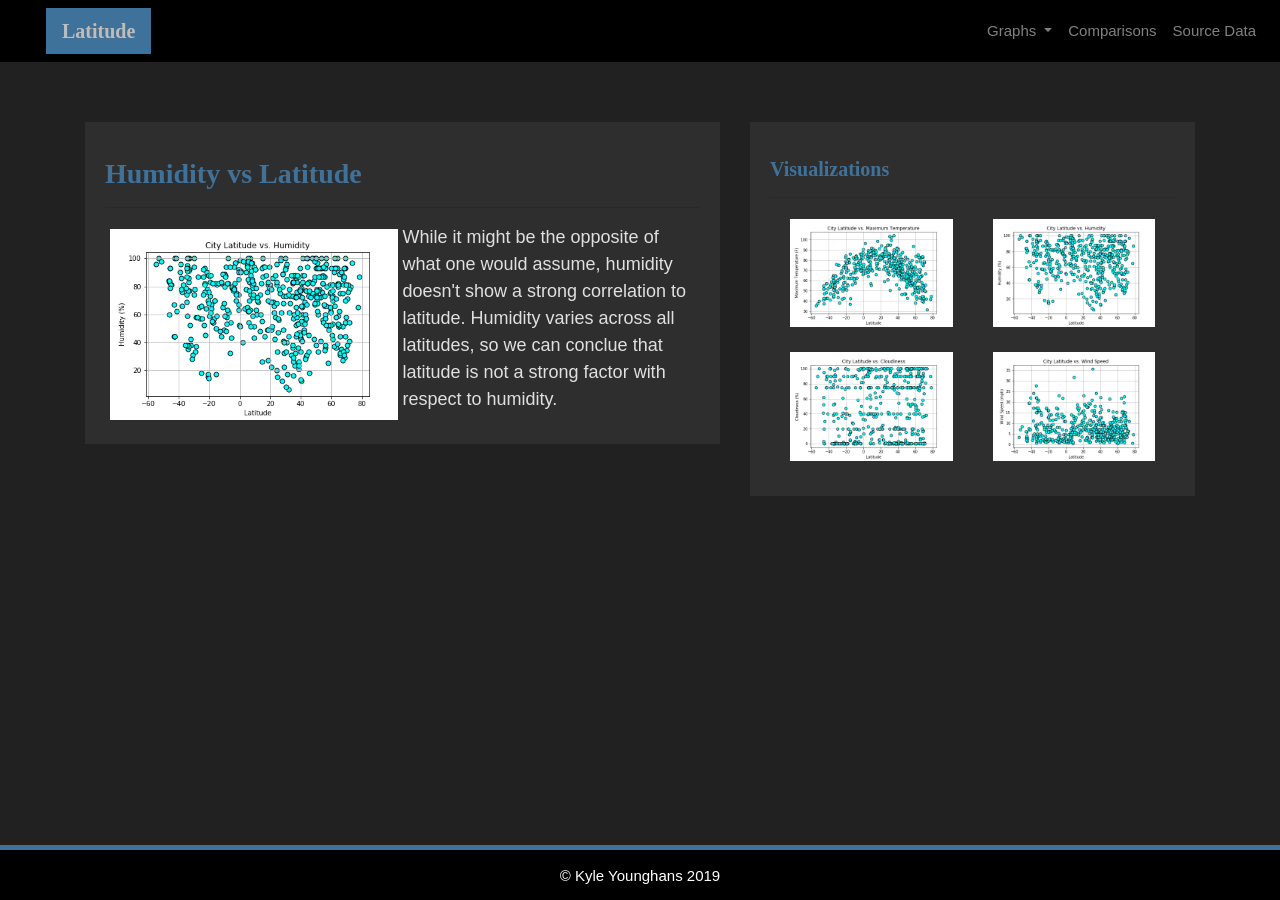
<file: Web Visualization Dashboard (Latitude)/humidity.html>
<!DOCTYPE html>
<html>

<head>
<!-- Required meta tags -->
    <meta charset="utf-8">
    <meta name="viewport" content="width=device-width, initial-scale=1, shrink-to-fit=no">

<!--Bootstrap CSS-->
<link rel="stylesheet" href="https://stackpath.bootstrapcdn.com/bootstrap/4.1.3/css/bootstrap.min.css" integrity="sha384-MCw98/SFnGE8fJT3GXwEOngsV7Zt27NXFoaoApmYm81iuXoPkFOJwJ8ERdknLPMO" crossorigin="anonymous">

<!--CSS Path-->
<link rel="stylesheet" type="text/css" href="style.css">

	<title>Web Visualization Dashboard (Latitude)</title>
</head>

<body>

<div class="navigation">
	<!-- Navbar content -->
	<nav class="navbar navbar-expand-lg navbar-dark"  style="background-color:black">
		<a class="navbar-brand" style="background-color:#3F729B;" href="index.html">Latitude</a>
		<button class="navbar-toggler type="button" data-toggle="collapse" data-target="#navbarNavDropdown"
		aria-controls="navbarNavDropdown" aria-expanded="false" aria-label="Toggle navigation">
		<span class="navbar-toggler-icon"></span>
		</button>
		
	<div class="collapse navbar-collapse" id="navbarNavDropdown">
		<ul class="navbar-nav ml-auto">
			<li class="nav-item dropdown">
				<a class="nav-link dropdown-toggle" href="#" id="navbarDropdownMenuLink" data-toggle="dropdown"
				aria-haspopup="true" aria-expanded="false">
				Graphs
				</a>
			<div class="dropdown-menu" aria-labelledby="navbarDropdownMenuLink">
				<a class="dropdown-item" href="maxtemp.html">Max Temperature vs Latitude</a>
				<a class="dropdown-item" href="humidity.html">Humidity vs Latitude</a>
				<a class="dropdown-item" href="cloudiness.html">Cloudiness vs Latitude</a>
				<a class="dropdown-item" href="windspeed.html">Wind Speed vs Latitude</a>
			</div>
			</li>
			<li class="nav-item">
				<a class="nav-link" href="comps.html">Comparisons</a>
			</li>
		<li class="nav-item">
			<a class="nav-link" href="data.html">Source Data</a>
		</li>
		</ul>
	 </div>
	</nav>
</div>

	<!-- Body -->
	<div class="container">
		<div class="row">
			<div class="col-lg-7 col-md-12">
	<!-- Left box  -->
	<div class="box">
		<h3 class="title">Humidity vs Latitude</h3>
		<hr>
			<img src="img/HUMIDITYvsLATITUDE.png" class="vizualization rounded float-left" alt="Humidity vs Latitude">
				<p>While it might be the opposite of what one would assume, humidity doesn't show a strong correlation to
				latitude.  Humidity varies across all latitudes, so we can conclue that latitude is not a strong factor with respect to humidity.</p>
	</div>	
			</div>
	<div class="col-lg-5 col-md-12">
	<!-- Right Box -->
	<div class="box">
		<h5 class="title">Visualizations</h5>
			<hr>
			<div class="container">
			<div class="row" style="padding-bottom: 15px;">
				<div class="col-6">
					<a href="maxtemp.html">
						<img class="panel" src="img/MAXTEMPvsLATITUDE.png" alt="Max Temperature vs Latitude">
					</a>
				</div>
				<div class="col-6">
					<a href="humidity.html">
						<img class="panel" src="img/HUMIDITYvsLATITUDE.png" alt="Humidity vs Latitude">
					</a>
				</div>
			</div>
			<div class="row" style="padding-bottom: 15px;">
				<div class="col-6">
					<a href="cloudiness.html">
						<img class="panel" src="img/CLOUDINESSvsLATITUDE.png" alt="Cloudiness vs Latitude">
					</a>
				</div>
				<div class="col-6">
					<a href="windspeed.html">
						<img class="panel" src="img/WINDSPEEDvs_LATITUDE.png" alt="Wind Speed vs Latitude">
					</a>
				</div>
			</div>
			</div>
	</div>

			</div>

    </div>

	</div>

  <!-- Footer Section -->

  <footer>

    <div class="footer">&copy; Kyle Younghans 2019</div>

  </footer>

<!-- jQuery first, then Popper.js, then Bootstrap JS -->
    <script src="https://code.jquery.com/jquery-3.3.1.slim.min.js" integrity="sha384-q8i/X+965DzO0rT7abK41JStQIAqVgRVzpbzo5smXKp4YfRvH+8abtTE1Pi6jizo" crossorigin="anonymous"></script>
    <script src="https://cdnjs.cloudflare.com/ajax/libs/popper.js/1.14.3/umd/popper.min.js" integrity="sha384-ZMP7rVo3mIykV+2+9J3UJ46jBk0WLaUAdn689aCwoqbBJiSnjAK/l8WvCWPIPm49" crossorigin="anonymous"></script>
    <script src="https://stackpath.bootstrapcdn.com/bootstrap/4.1.3/js/bootstrap.min.js" integrity="sha384-ChfqqxuZUCnJSK3+MXmPNIyE6ZbWh2IMqE241rYiqJxyMiZ6OW/JmZQ5stwEULTy" crossorigin="anonymous"></script>
</body>
</html>
</file>
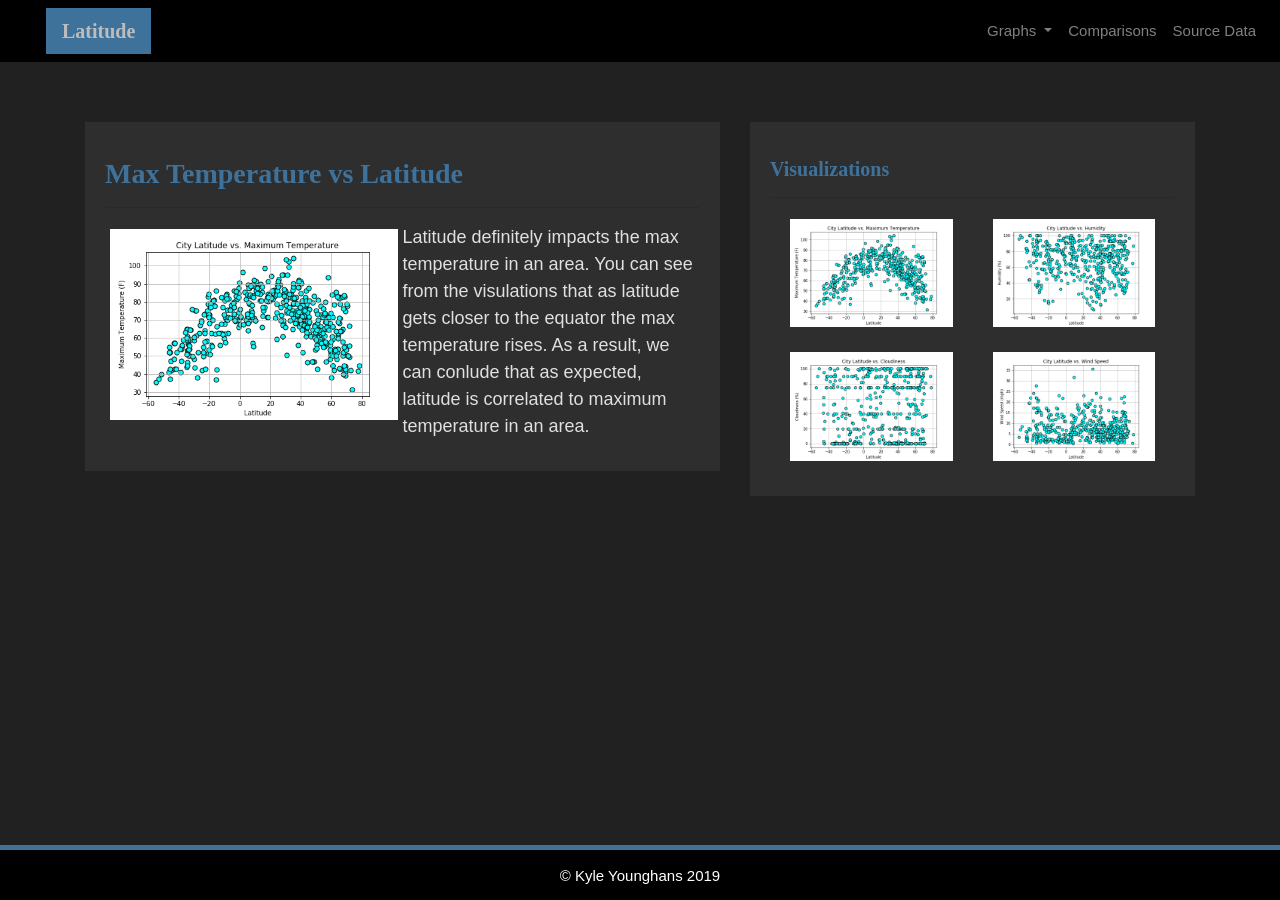
<file: Web Visualization Dashboard (Latitude)/maxtemp.html>
<!DOCTYPE html>
<html>

<head>
<!-- Required meta tags -->
    <meta charset="utf-8">
    <meta name="viewport" content="width=device-width, initial-scale=1, shrink-to-fit=no">

<!--Bootstrap CSS-->
<link rel="stylesheet" href="https://stackpath.bootstrapcdn.com/bootstrap/4.1.3/css/bootstrap.min.css" integrity="sha384-MCw98/SFnGE8fJT3GXwEOngsV7Zt27NXFoaoApmYm81iuXoPkFOJwJ8ERdknLPMO" crossorigin="anonymous">

<!--CSS Path-->
<link rel="stylesheet" type="text/css" href="style.css">

	<title>Web Visualization Dashboard (Latitude)</title>
</head>

<body>

<div class="navigation">
	<!-- Navbar content -->
	<nav class="navbar navbar-expand-lg navbar-dark"  style="background-color:black">
		<a class="navbar-brand" style="background-color:#3F729B;" href="index.html">Latitude</a>
		<button class="navbar-toggler type="button" data-toggle="collapse" data-target="#navbarNavDropdown"
		aria-controls="navbarNavDropdown" aria-expanded="false" aria-label="Toggle navigation">
		<span class="navbar-toggler-icon"></span>
		</button>
		
	<div class="collapse navbar-collapse" id="navbarNavDropdown">
		<ul class="navbar-nav ml-auto">
			<li class="nav-item dropdown">
				<a class="nav-link dropdown-toggle" href="#" id="navbarDropdownMenuLink" data-toggle="dropdown"
				aria-haspopup="true" aria-expanded="false">
				Graphs
				</a>
			<div class="dropdown-menu" aria-labelledby="navbarDropdownMenuLink">
				<a class="dropdown-item" href="maxtemp.html">Max Temperature vs Latitude</a>
				<a class="dropdown-item" href="humidity.html">Humidity vs Latitude</a>
				<a class="dropdown-item" href="cloudiness.html">Cloudiness vs Latitude</a>
				<a class="dropdown-item" href="windspeed.html">Wind Speed vs Latitude</a>
			</div>
			</li>
			<li class="nav-item">
				<a class="nav-link" href="comps.html">Comparisons</a>
			</li>
		<li class="nav-item">
			<a class="nav-link" href="data.html">Source Data</a>
		</li>
		</ul>
	 </div>
	</nav>
</div>

	<!-- Body -->
	<div class="container">
		<div class="row">
			<div class="col-lg-7 col-md-12">
	<!-- Left box  -->
	<div class="box">
		<h3 class="title">Max Temperature vs Latitude</h3>
		<hr>
			<img src="img/MAXTEMPvsLATITUDE.png" class="vizualization rounded float-left" alt="Humidity vs Latitude">
				<p>Latitude definitely impacts the max temperature in an area.  You can see from the visulations that as latitude
				gets closer to the equator the max temperature rises.  As a result, we can conlude that as expected, latitude is correlated to maximum temperature in an area.</p>
	</div>	
			</div>
	<div class="col-lg-5 col-md-12">
	<!-- Right Box -->
	<div class="box">
		<h5 class="title">Visualizations</h5>
			<hr>
			<div class="container">
			<div class="row" style="padding-bottom: 15px;">
				<div class="col-6">
					<a href="maxtemp.html">
						<img class="panel" src="img/MAXTEMPvsLATITUDE.png" alt="Max Temperature vs Latitude">
					</a>
				</div>
				<div class="col-6">
					<a href="humidity.html">
						<img class="panel" src="img/HUMIDITYvsLATITUDE.png" alt="Humidity vs Latitude">
					</a>
				</div>
			</div>
			<div class="row" style="padding-bottom: 15px;">
				<div class="col-6">
					<a href="cloudiness.html">
						<img class="panel" src="img/CLOUDINESSvsLATITUDE.png" alt="Cloudiness vs Latitude">
					</a>
				</div>
				<div class="col-6">
					<a href="windspeed.html">
						<img class="panel" src="img/WINDSPEEDvs_LATITUDE.png" alt="Wind Speed vs Latitude">
					</a>
				</div>
			</div>
			</div>
	</div>

			</div>

    </div>

	</div>

  <!-- Footer Section -->

  <footer>

    <div class="footer">&copy; Kyle Younghans 2019</div>

  </footer>

<!-- jQuery first, then Popper.js, then Bootstrap JS -->
    <script src="https://code.jquery.com/jquery-3.3.1.slim.min.js" integrity="sha384-q8i/X+965DzO0rT7abK41JStQIAqVgRVzpbzo5smXKp4YfRvH+8abtTE1Pi6jizo" crossorigin="anonymous"></script>
    <script src="https://cdnjs.cloudflare.com/ajax/libs/popper.js/1.14.3/umd/popper.min.js" integrity="sha384-ZMP7rVo3mIykV+2+9J3UJ46jBk0WLaUAdn689aCwoqbBJiSnjAK/l8WvCWPIPm49" crossorigin="anonymous"></script>
    <script src="https://stackpath.bootstrapcdn.com/bootstrap/4.1.3/js/bootstrap.min.js" integrity="sha384-ChfqqxuZUCnJSK3+MXmPNIyE6ZbWh2IMqE241rYiqJxyMiZ6OW/JmZQ5stwEULTy" crossorigin="anonymous"></script>
</body>
</html>
</file>
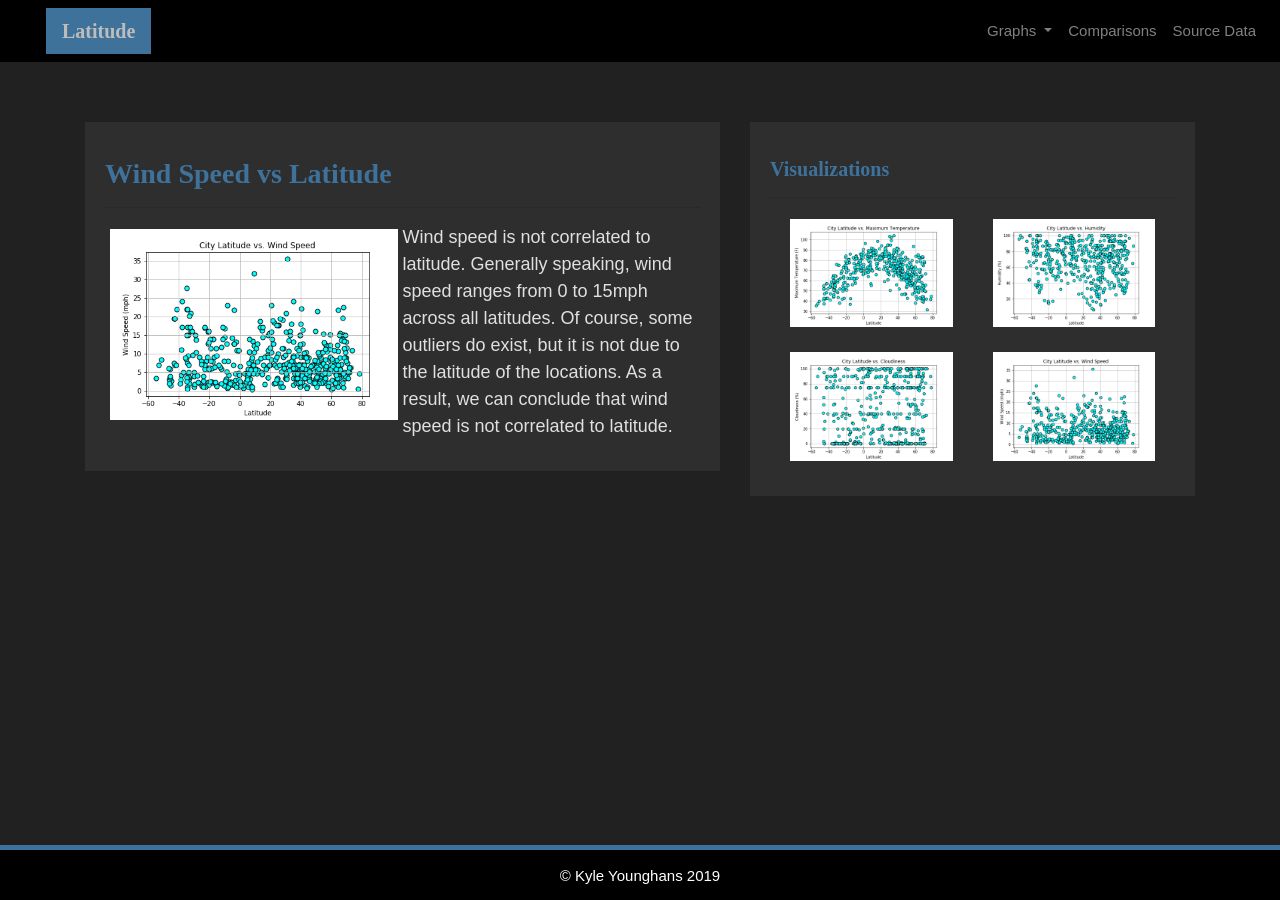
<file: Web Visualization Dashboard (Latitude)/windspeed.html>
<!DOCTYPE html>
<html>

<head>
<!-- Required meta tags -->
    <meta charset="utf-8">
    <meta name="viewport" content="width=device-width, initial-scale=1, shrink-to-fit=no">

<!--Bootstrap CSS-->
<link rel="stylesheet" href="https://stackpath.bootstrapcdn.com/bootstrap/4.1.3/css/bootstrap.min.css" integrity="sha384-MCw98/SFnGE8fJT3GXwEOngsV7Zt27NXFoaoApmYm81iuXoPkFOJwJ8ERdknLPMO" crossorigin="anonymous">

<!--CSS Path-->
<link rel="stylesheet" type="text/css" href="style.css">

	<title>Web Visualization Dashboard (Latitude)</title>
</head>

<body>

<div class="navigation">
	<!-- Navbar content -->
	<nav class="navbar navbar-expand-lg navbar-dark"  style="background-color:black">
		<a class="navbar-brand" style="background-color:#3F729B;" href="index.html">Latitude</a>
		<button class="navbar-toggler type="button" data-toggle="collapse" data-target="#navbarNavDropdown"
		aria-controls="navbarNavDropdown" aria-expanded="false" aria-label="Toggle navigation">
		<span class="navbar-toggler-icon"></span>
		</button>
		
	<div class="collapse navbar-collapse" id="navbarNavDropdown">
		<ul class="navbar-nav ml-auto">
			<li class="nav-item dropdown">
				<a class="nav-link dropdown-toggle" href="#" id="navbarDropdownMenuLink" data-toggle="dropdown"
				aria-haspopup="true" aria-expanded="false">
				Graphs
				</a>
			<div class="dropdown-menu" aria-labelledby="navbarDropdownMenuLink">
				<a class="dropdown-item" href="maxtemp.html">Max Temperature vs Latitude</a>
				<a class="dropdown-item" href="humidity.html">Humidity vs Latitude</a>
				<a class="dropdown-item" href="cloudiness.html">Cloudiness vs Latitude</a>
				<a class="dropdown-item" href="windspeed.html">Wind Speed vs Latitude</a>
			</div>
			</li>
			<li class="nav-item">
				<a class="nav-link" href="comps.html">Comparisons</a>
			</li>
		<li class="nav-item">
			<a class="nav-link" href="data.html">Source Data</a>
		</li>
		</ul>
	 </div>
	</nav>
</div>

	<!-- Body -->
	<div class="container">
		<div class="row">
			<div class="col-lg-7 col-md-12">
	<!-- Left box  -->
	<div class="box">
		<h3 class="title">Wind Speed vs Latitude</h3>
		<hr>
			<img src="img/WINDSPEEDvs_LATITUDE.png" class="vizualization rounded float-left" alt="Wind Speed vs Latitude">
				<p>Wind speed is not correlated to latitude.  Generally speaking, wind speed ranges from 0 to 15mph across all latitudes.
				Of course, some outliers do exist, but it is not due to the latitude of the locations.  As a result, we can conclude that
				wind speed is not correlated to latitude.</p>
	</div>	
			</div>
	<div class="col-lg-5 col-md-12">
	<!-- Right Box -->
	<div class="box">
		<h5 class="title">Visualizations</h5>
			<hr>
			<div class="container">
			<div class="row" style="padding-bottom: 15px;">
				<div class="col-6">
					<a href="maxtemp.html">
						<img class="panel" src="img/MAXTEMPvsLATITUDE.png" alt="Max Temperature vs Latitude">
					</a>
				</div>
				<div class="col-6">
					<a href="humidity.html">
						<img class="panel" src="img/HUMIDITYvsLATITUDE.png" alt="Humidity vs Latitude">
					</a>
				</div>
			</div>
			<div class="row" style="padding-bottom: 15px;">
				<div class="col-6">
					<a href="cloudiness.html">
						<img class="panel" src="img/CLOUDINESSvsLATITUDE.png" alt="Cloudiness vs Latitude">
					</a>
				</div>
				<div class="col-6">
					<a href="windspeed.html">
						<img class="panel" src="img/WINDSPEEDvs_LATITUDE.png" alt="Wind Speed vs Latitude">
					</a>
				</div>
			</div>
			</div>
	</div>

			</div>

    </div>

	</div>

  <!-- Footer Section -->

  <footer>

    <div class="footer">&copy; Kyle Younghans 2019</div>

  </footer>

<!-- jQuery first, then Popper.js, then Bootstrap JS -->
    <script src="https://code.jquery.com/jquery-3.3.1.slim.min.js" integrity="sha384-q8i/X+965DzO0rT7abK41JStQIAqVgRVzpbzo5smXKp4YfRvH+8abtTE1Pi6jizo" crossorigin="anonymous"></script>
    <script src="https://cdnjs.cloudflare.com/ajax/libs/popper.js/1.14.3/umd/popper.min.js" integrity="sha384-ZMP7rVo3mIykV+2+9J3UJ46jBk0WLaUAdn689aCwoqbBJiSnjAK/l8WvCWPIPm49" crossorigin="anonymous"></script>
    <script src="https://stackpath.bootstrapcdn.com/bootstrap/4.1.3/js/bootstrap.min.js" integrity="sha384-ChfqqxuZUCnJSK3+MXmPNIyE6ZbWh2IMqE241rYiqJxyMiZ6OW/JmZQ5stwEULTy" crossorigin="anonymous"></script>
</body>
</html>
</file>
<file: Web Visualization Dashboard (Latitude)/style.css>
/* Body */

body{

    background-color: #212121; 

}

/* Navbar */

.navbar{

    max-height: 62px; 

}

.navigation .navbar-brand{

    color: #bdbdbd; 

    margin-left: 30px; 

    padding: inherit; 

    font-weight: bold; 

    background-color: #212121;

    font-family: Georgia, Times, serif;

}

.navbar{

    background-color: #212121; 

    font-size: 15px; 

}

.active, .dropdown-menu .dropdown-item:active a:hover{

    background-color:#212121!important; 

}

.dropdown-item{

    color:#757575!important; 

}

.dropdown .dropdown-menu .dropdown-item:active, .dropdown .dropdown-menu .dropdown-item:hover{

    background-color:#212121 !important; 

}

a{

    color: #673ab7;

    font-size: 15px; 

}

.nav-link:hover{

    background-color:#757575!important;

   }



.navbar-brand:hover{

color: black !important;

}

/* Images */

img{

    width:100% !important;

    height:100% !important;
	
	padding: 5px 5px 5px; 

}

.active, .panel:hover{

    border-color:#4B515D;

    border-style: solid; 

    

}

.vizualization{

    width:50% !important;

    height:50% !important;

}



/* Title Class  */

.title{

    color: #3F729B;  

    font-family: Georgia, 'Times New Roman', Times, serif;

    font-weight: bolder; 

    padding-top: 25px; 

}

/* Paragraph Element */

p{

 color: #e0e0e0;

 font-family: Arial, Helvetica, sans-serif;

 font-size: 18px; 

}

/* Box */


.box {

    margin-top: 60px; 

    margin-bottom: 60px; 

    padding: 10px 20px 15px; 

    color:#e0e0e0;

    background-color: #2E2E2E; 



  }

/* Table */

  .table{

    font-size: 15px; 

    border-top-color:#3F729B!important; 

}

/* Footer */

footer{

background-color: black; 

border-top-style: solid; 

border-top-width: 5px; 

border-top-color: #3F729B;

color: white; 

min-height: 55px; 

font-family: Arial, Helvetica, sans-serif;

font-size: 15px; 

text-align: center; 

position: fixed;

left: 0;

bottom: 0;

width: 100%;

padding-top: 15px; 

}

/* Media Queries */

@media(max-width: 992px){

.navbar-expand-lg{

background-color: #212121 !important;

}

.navbar{

    max-height: none; 

    padding: inherit;

}

.navbar div{

    margin: inherit; 

    background-color:#9e9e9e ;  

}

.navbar-brand{

    padding: 10px !important; 

}



button{

    margin-right: 30px; 

}

button:focus {



    outline: 1px dotted;

    outline: 5px auto -webkit-focusring-color;

    

    }

}
</file>
